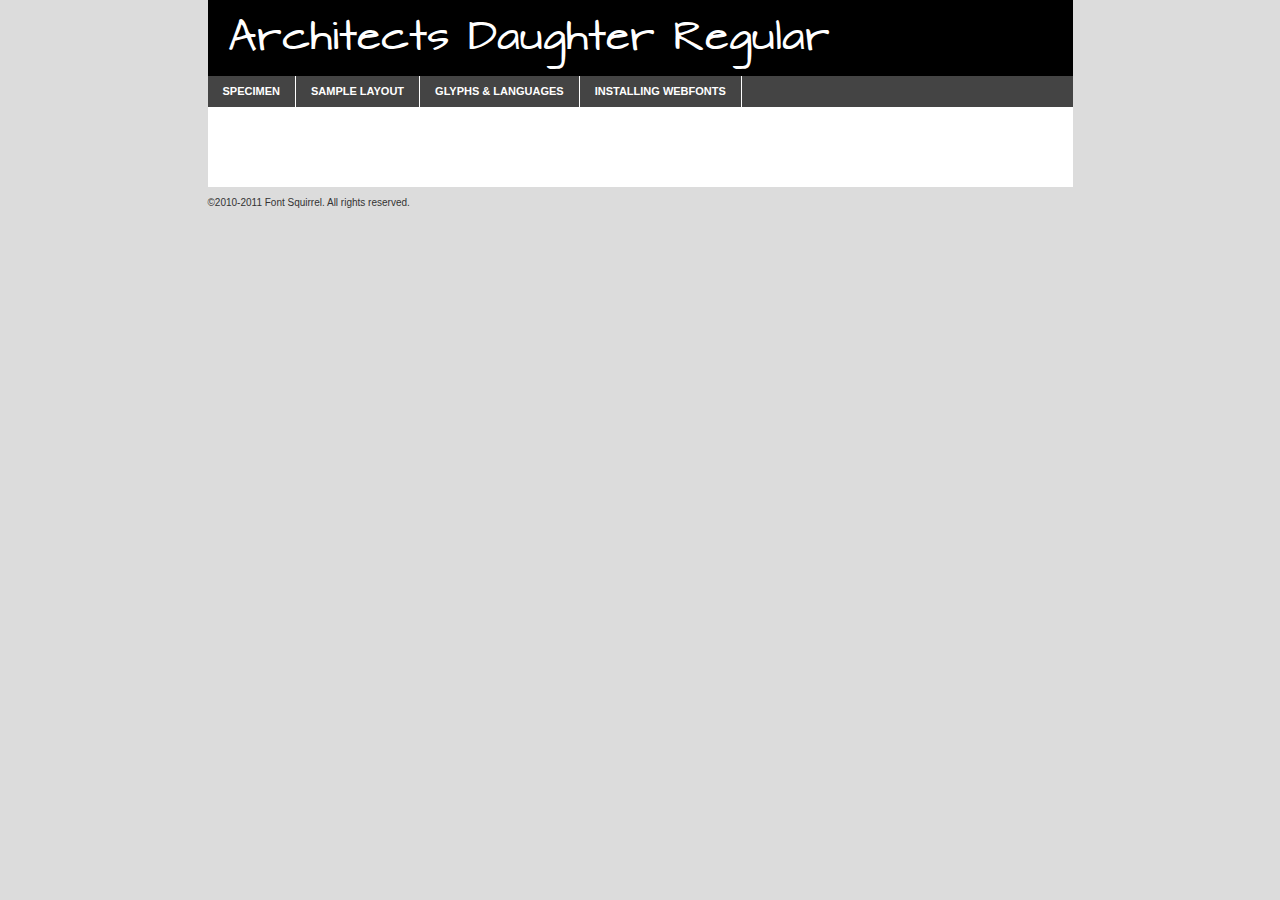
<file: css/fonts/architect/architectsdaughter-demo.html>
<!DOCTYPE html PUBLIC "-//W3C//DTD XHTML 1.0 Transitional//EN"
	"http://www.w3.org/TR/xhtml1/DTD/xhtml1-transitional.dtd">

<html xmlns="http://www.w3.org/1999/xhtml" xml:lang="en" lang="en">
<head>
	<meta http-equiv="Content-Type" content="text/html; charset=utf-8" />
	<script src="http://ajax.googleapis.com/ajax/libs/jquery/1.7.2/jquery.min.js" type="text/javascript" charset="utf-8"></script>
	<script type="text/javascript">
	(function($){$.fn.easyTabs=function(option){var param=jQuery.extend({fadeSpeed:"fast",defaultContent:1,activeClass:'active'},option);$(this).each(function(){var thisId="#"+this.id;if(param.defaultContent==''){param.defaultContent=1;}
	if(typeof param.defaultContent=="number")
	{var defaultTab=$(thisId+" .tabs li:eq("+(param.defaultContent-1)+") a").attr('href').substr(1);}else{var defaultTab=param.defaultContent;}
	$(thisId+" .tabs li a").each(function(){var tabToHide=$(this).attr('href').substr(1);$("#"+tabToHide).addClass('easytabs-tab-content');});hideAll();changeContent(defaultTab);function hideAll(){$(thisId+" .easytabs-tab-content").hide();}
	function changeContent(tabId){hideAll();$(thisId+" .tabs li").removeClass(param.activeClass);$(thisId+" .tabs li a[href=#"+tabId+"]").closest('li').addClass(param.activeClass);if(param.fadeSpeed!="none")
	{$(thisId+" #"+tabId).fadeIn(param.fadeSpeed);}else{$(thisId+" #"+tabId).show();}}
	$(thisId+" .tabs li").click(function(){var tabId=$(this).find('a').attr('href').substr(1);changeContent(tabId);return false;});});}})(jQuery);
	</script>
	<link rel="stylesheet" href="specimen_files/specimen_stylesheet.css" type="text/css" charset="utf-8" />
	<link rel="stylesheet" href="stylesheet.css" type="text/css" charset="utf-8" />

	<style type="text/css">
					body{
				font-family: 'architects_daughterregular';
							}
		</style>

	<title>Architects Daughter Regular Specimen</title>
	
	
	<script type="text/javascript" charset="utf-8">
		$(document).ready(function() {
			$('#container').easyTabs({defaultContent:1});
		});
	</script>
</head>

<body>
<div id="container">
	<div id="header">
		Architects Daughter Regular	</div>
	<ul class="tabs">
		<li><a href="#specimen">Specimen</a></li>
		<li><a href="#layout">Sample Layout</a></li>
				<li><a href="#glyphs">Glyphs &amp; Languages</a></li>
		<li><a href="#installing">Installing Webfonts</a></li>
		
	</ul>
	
	<div id="main_content">

		
			<div id="specimen">
		
				<div class="section">
					<div class="grid12 firstcol">
						<div class="huge">AaBb</div>
					</div>
				</div>
		
				<div class="section">
					<div class="glyph_range">A&#x200B;B&#x200b;C&#x200b;D&#x200b;E&#x200b;F&#x200b;G&#x200b;H&#x200b;I&#x200b;J&#x200b;K&#x200b;L&#x200b;M&#x200b;N&#x200b;O&#x200b;P&#x200b;Q&#x200b;R&#x200b;S&#x200b;T&#x200b;U&#x200b;V&#x200b;W&#x200b;X&#x200b;Y&#x200b;Z&#x200b;a&#x200b;b&#x200b;c&#x200b;d&#x200b;e&#x200b;f&#x200b;g&#x200b;h&#x200b;i&#x200b;j&#x200b;k&#x200b;l&#x200b;m&#x200b;n&#x200b;o&#x200b;p&#x200b;q&#x200b;r&#x200b;s&#x200b;t&#x200b;u&#x200b;v&#x200b;w&#x200b;x&#x200b;y&#x200b;z&#x200b;1&#x200b;2&#x200b;3&#x200b;4&#x200b;5&#x200b;6&#x200b;7&#x200b;8&#x200b;9&#x200b;0&#x200b;&amp;&#x200b;.&#x200b;,&#x200b;?&#x200b;!&#x200b;&#64;&#x200b;(&#x200b;)&#x200b;#&#x200b;$&#x200b;%&#x200b;*&#x200b;+&#x200b;-&#x200b;=&#x200b;:&#x200b;;</div>
				</div>
				<div class="section">
					<div class="grid12 firstcol">
						<table class="sample_table">
							<tr><td>10</td><td class="size10">abcdefghijklmnopqrstuvwxyzABCDEFGHIJKLMNOPQRSTUVWXYZ0123456789abcdefghijklmnopqrstuvwxyzABCDEFGHIJKLMNOPQRSTUVWXYZ0123456789abcdefghijklmnopqrstuvwxyzABCDEFGHIJKLMNOPQRSTUVWXYZ</td></tr>
							<tr><td>11</td><td class="size11">abcdefghijklmnopqrstuvwxyzABCDEFGHIJKLMNOPQRSTUVWXYZ0123456789abcdefghijklmnopqrstuvwxyzABCDEFGHIJKLMNOPQRSTUVWXYZ0123456789abcdefghijklmnopqrstuvwxyzABCDEFGHIJKLMNOPQRSTUVWXYZ</td></tr>
							<tr><td>12</td><td class="size12">abcdefghijklmnopqrstuvwxyzABCDEFGHIJKLMNOPQRSTUVWXYZ0123456789abcdefghijklmnopqrstuvwxyzABCDEFGHIJKLMNOPQRSTUVWXYZ0123456789abcdefghijklmnopqrstuvwxyzABCDEFGHIJKLMNOPQRSTUVWXYZ</td></tr>
							<tr><td>13</td><td class="size13">abcdefghijklmnopqrstuvwxyzABCDEFGHIJKLMNOPQRSTUVWXYZ0123456789abcdefghijklmnopqrstuvwxyzABCDEFGHIJKLMNOPQRSTUVWXYZ0123456789abcdefghijklmnopqrstuvwxyzABCDEFGHIJKLMNOPQRSTUVWXYZ</td></tr>
							<tr><td>14</td><td class="size14">abcdefghijklmnopqrstuvwxyzABCDEFGHIJKLMNOPQRSTUVWXYZ0123456789abcdefghijklmnopqrstuvwxyzABCDEFGHIJKLMNOPQRSTUVWXYZ0123456789abcdefghijklmnopqrstuvwxyzABCDEFGHIJKLMNOPQRSTUVWXYZ</td></tr>
							<tr><td>16</td><td class="size16">abcdefghijklmnopqrstuvwxyzABCDEFGHIJKLMNOPQRSTUVWXYZ0123456789abcdefghijklmnopqrstuvwxyzABCDEFGHIJKLMNOPQRSTUVWXYZ</td></tr>
							<tr><td>18</td><td class="size18">abcdefghijklmnopqrstuvwxyzABCDEFGHIJKLMNOPQRSTUVWXYZ0123456789abcdefghijklmnopqrstuvwxyzABCDEFGHIJKLMNOPQRSTUVWXYZ</td></tr>
							<tr><td>20</td><td class="size20">abcdefghijklmnopqrstuvwxyzABCDEFGHIJKLMNOPQRSTUVWXYZ0123456789abcdefghijklmnopqrstuvwxyzABCDEFGHIJKLMNOPQRSTUVWXYZ</td></tr>
							<tr><td>24</td><td class="size24">abcdefghijklmnopqrstuvwxyzABCDEFGHIJKLMNOPQRSTUVWXYZ0123456789abcdefghijklmnopqrstuvwxyzABCDEFGHIJKLMNOPQRSTUVWXYZ</td></tr>
							<tr><td>30</td><td class="size30">abcdefghijklmnopqrstuvwxyzABCDEFGHIJKLMNOPQRSTUVWXYZ0123456789abcdefghijklmnopqrstuvwxyzABCDEFGHIJKLMNOPQRSTUVWXYZ</td></tr>
							<tr><td>36</td><td class="size36">abcdefghijklmnopqrstuvwxyzABCDEFGHIJKLMNOPQRSTUVWXYZ0123456789abcdefghijklmnopqrstuvwxyzABCDEFGHIJKLMNOPQRSTUVWXYZ</td></tr>
							<tr><td>48</td><td class="size48">abcdefghijklmnopqrstuvwxyzABCDEFGHIJKLMNOPQRSTUVWXYZ0123456789abcdefghijklmnopqrstuvwxyzABCDEFGHIJKLMNOPQRSTUVWXYZ</td></tr>
							<tr><td>60</td><td class="size60">abcdefghijklmnopqrstuvwxyzABCDEFGHIJKLMNOPQRSTUVWXYZ0123456789abcdefghijklmnopqrstuvwxyzABCDEFGHIJKLMNOPQRSTUVWXYZ</td></tr>
							<tr><td>72</td><td class="size72">abcdefghijklmnopqrstuvwxyzABCDEFGHIJKLMNOPQRSTUVWXYZ0123456789abcdefghijklmnopqrstuvwxyzABCDEFGHIJKLMNOPQRSTUVWXYZ</td></tr>
							<tr><td>90</td><td class="size90">abcdefghijklmnopqrstuvwxyzABCDEFGHIJKLMNOPQRSTUVWXYZ0123456789abcdefghijklmnopqrstuvwxyzABCDEFGHIJKLMNOPQRSTUVWXYZ</td></tr>
						</table>
				
					</div>
			
				</div>
		
		
		
								<div class="section" id="bodycomparison">


										<div id="xheight">
				<div class="fontbody">&#x25FC;&#x25FC;&#x25FC;&#x25FC;&#x25FC;&#x25FC;&#x25FC;&#x25FC;&#x25FC;&#x25FC;&#x25FC;&#x25FC;&#x25FC;&#x25FC;&#x25FC;&#x25FC;&#x25FC;&#x25FC;&#x25FC;&#x25FC;&#x25FC;&#x25FC;&#x25FC;&#x25FC;&#x25FC;&#x25FC;&#x25FC;&#x25FC;&#x25FC;&#x25FC;&#x25FC;&#x25FC;&#x25FC;&#x25FC;&#x25FC;&#x25FC;&#x25FC;&#x25FC;&#x25FC;&#x25FC;&#x25FC;&#x25FC;&#x25FC;&#x25FC;&#x25FC;&#x25FC;&#x25FC;&#x25FC;&#x25FC;&#x25FC;&#x25FC;&#x25FC;&#x25FC;&#x25FC;&#x25FC;&#x25FC;&#x25FC;&#x25FC;&#x25FC;&#x25FC;&#x25FC;&#x25FC;&#x25FC;&#x25FC;&#x25FC;&#x25FC;&#x25FC;&#x25FC;&#x25FC;&#x25FC;&#x25FC;&#x25FC;&#x25FC;&#x25FC;&#x25FC;&#x25FC;&#x25FC;&#x25FC;&#x25FC;&#x25FC;&#x25FC;&#x25FC;&#x25FC;&#x25FC;&#x25FC;&#x25FC;&#x25FC;&#x25FC;&#x25FC;&#x25FC;&#x25FC;&#x25FC;&#x25FC;&#x25FC;&#x25FC;&#x25FC;&#x25FC;&#x25FC;&#x25FC;body</div><div class="arialbody">body</div><div class="verdanabody">body</div><div class="georgiabody">body</div></div>
										<div class="fontbody" style="z-index:1">
											body<span>Architects Daughter Regular</span>
										</div>
										<div class="arialbody" style="z-index:1">
											body<span>Arial</span>
										</div>
										<div class="verdanabody" style="z-index:1">
											body<span>Verdana</span>
										</div>
										<div class="georgiabody" style="z-index:1">
											body<span>Georgia</span>
										</div>



								</div>
		
		
				<div class="section psample psample_row1" id="">
					
					<div class="grid2 firstcol">
						<p class="size10"><span>10.</span>Aenean lacinia bibendum nulla sed consectetur. Fusce dapibus, tellus ac cursus commodo, tortor mauris condimentum nibh, ut fermentum massa justo sit amet risus. Nullam id dolor id nibh ultricies vehicula ut id elit. Cum sociis natoque penatibus et magnis dis parturient montes, nascetur ridiculus mus. Nulla vitae elit libero, a pharetra augue.</p>
			
					</div>
					<div class="grid3">
						<p class="size11"><span>11.</span>Aenean lacinia bibendum nulla sed consectetur. Fusce dapibus, tellus ac cursus commodo, tortor mauris condimentum nibh, ut fermentum massa justo sit amet risus. Nullam id dolor id nibh ultricies vehicula ut id elit. Cum sociis natoque penatibus et magnis dis parturient montes, nascetur ridiculus mus. Nulla vitae elit libero, a pharetra augue.</p>
			
					</div>
					<div class="grid3">
						<p class="size12"><span>12.</span>Aenean lacinia bibendum nulla sed consectetur. Fusce dapibus, tellus ac cursus commodo, tortor mauris condimentum nibh, ut fermentum massa justo sit amet risus. Nullam id dolor id nibh ultricies vehicula ut id elit. Cum sociis natoque penatibus et magnis dis parturient montes, nascetur ridiculus mus. Nulla vitae elit libero, a pharetra augue.</p>
			
					</div>
					<div class="grid4">
						<p class="size13"><span>13.</span>Aenean lacinia bibendum nulla sed consectetur. Fusce dapibus, tellus ac cursus commodo, tortor mauris condimentum nibh, ut fermentum massa justo sit amet risus. Nullam id dolor id nibh ultricies vehicula ut id elit. Cum sociis natoque penatibus et magnis dis parturient montes, nascetur ridiculus mus. Nulla vitae elit libero, a pharetra augue.</p>
			
					</div>
					<div class="white_blend"></div>
					
				</div>
				<div class="section psample psample_row2" id="">
					<div class="grid3 firstcol">
						<p class="size14"><span>14.</span>Aenean lacinia bibendum nulla sed consectetur. Fusce dapibus, tellus ac cursus commodo, tortor mauris condimentum nibh, ut fermentum massa justo sit amet risus. Nullam id dolor id nibh ultricies vehicula ut id elit. Cum sociis natoque penatibus et magnis dis parturient montes, nascetur ridiculus mus. Nulla vitae elit libero, a pharetra augue.</p>
			
					</div>
					<div class="grid4">
						<p class="size16"><span>16.</span>Aenean lacinia bibendum nulla sed consectetur. Fusce dapibus, tellus ac cursus commodo, tortor mauris condimentum nibh, ut fermentum massa justo sit amet risus. Nullam id dolor id nibh ultricies vehicula ut id elit. Cum sociis natoque penatibus et magnis dis parturient montes, nascetur ridiculus mus. Nulla vitae elit libero, a pharetra augue.</p>
			
					</div>
					<div class="grid5">
						<p class="size18"><span>18.</span>Aenean lacinia bibendum nulla sed consectetur. Fusce dapibus, tellus ac cursus commodo, tortor mauris condimentum nibh, ut fermentum massa justo sit amet risus. Nullam id dolor id nibh ultricies vehicula ut id elit. Cum sociis natoque penatibus et magnis dis parturient montes, nascetur ridiculus mus. Nulla vitae elit libero, a pharetra augue.</p>
			
					</div>

					<div class="white_blend"></div>

				</div>
				
				<div class="section psample psample_row3" id="">
					<div class="grid5 firstcol">
						<p class="size20"><span>20.</span>Aenean lacinia bibendum nulla sed consectetur. Fusce dapibus, tellus ac cursus commodo, tortor mauris condimentum nibh, ut fermentum massa justo sit amet risus. Nullam id dolor id nibh ultricies vehicula ut id elit. Cum sociis natoque penatibus et magnis dis parturient montes, nascetur ridiculus mus. Nulla vitae elit libero, a pharetra augue.</p>
					</div>
					<div class="grid7">
						<p class="size24"><span>24.</span>Aenean lacinia bibendum nulla sed consectetur. Fusce dapibus, tellus ac cursus commodo, tortor mauris condimentum nibh, ut fermentum massa justo sit amet risus. Nullam id dolor id nibh ultricies vehicula ut id elit. Cum sociis natoque penatibus et magnis dis parturient montes, nascetur ridiculus mus. Nulla vitae elit libero, a pharetra augue.</p>
					</div>
					
					<div class="white_blend"></div>
					
				</div>
				
				<div class="section psample psample_row4" id="">
					<div class="grid12 firstcol">
						<p class="size30"><span>30.</span>Aenean lacinia bibendum nulla sed consectetur. Fusce dapibus, tellus ac cursus commodo, tortor mauris condimentum nibh, ut fermentum massa justo sit amet risus. Nullam id dolor id nibh ultricies vehicula ut id elit. Cum sociis natoque penatibus et magnis dis parturient montes, nascetur ridiculus mus. Nulla vitae elit libero, a pharetra augue.</p>
					</div>
					<div class="white_blend"></div>
					
				</div>
				
				
				
				<div class="section psample psample_row1 fullreverse">
					<div class="grid2 firstcol">
						<p class="size10"><span>10.</span>Aenean lacinia bibendum nulla sed consectetur. Fusce dapibus, tellus ac cursus commodo, tortor mauris condimentum nibh, ut fermentum massa justo sit amet risus. Nullam id dolor id nibh ultricies vehicula ut id elit. Cum sociis natoque penatibus et magnis dis parturient montes, nascetur ridiculus mus. Nulla vitae elit libero, a pharetra augue.</p>
			
					</div>
					<div class="grid3">
						<p class="size11"><span>11.</span>Aenean lacinia bibendum nulla sed consectetur. Fusce dapibus, tellus ac cursus commodo, tortor mauris condimentum nibh, ut fermentum massa justo sit amet risus. Nullam id dolor id nibh ultricies vehicula ut id elit. Cum sociis natoque penatibus et magnis dis parturient montes, nascetur ridiculus mus. Nulla vitae elit libero, a pharetra augue.</p>
			
					</div>
					<div class="grid3">
						<p class="size12"><span>12.</span>Aenean lacinia bibendum nulla sed consectetur. Fusce dapibus, tellus ac cursus commodo, tortor mauris condimentum nibh, ut fermentum massa justo sit amet risus. Nullam id dolor id nibh ultricies vehicula ut id elit. Cum sociis natoque penatibus et magnis dis parturient montes, nascetur ridiculus mus. Nulla vitae elit libero, a pharetra augue.</p>
			
					</div>
					<div class="grid4">
						<p class="size13"><span>13.</span>Aenean lacinia bibendum nulla sed consectetur. Fusce dapibus, tellus ac cursus commodo, tortor mauris condimentum nibh, ut fermentum massa justo sit amet risus. Nullam id dolor id nibh ultricies vehicula ut id elit. Cum sociis natoque penatibus et magnis dis parturient montes, nascetur ridiculus mus. Nulla vitae elit libero, a pharetra augue.</p>
			
					</div>
					<div class="black_blend"></div>
					
				</div>
				
				<div class="section psample psample_row2 fullreverse">
					<div class="grid3 firstcol">
						<p class="size14"><span>14.</span>Aenean lacinia bibendum nulla sed consectetur. Fusce dapibus, tellus ac cursus commodo, tortor mauris condimentum nibh, ut fermentum massa justo sit amet risus. Nullam id dolor id nibh ultricies vehicula ut id elit. Cum sociis natoque penatibus et magnis dis parturient montes, nascetur ridiculus mus. Nulla vitae elit libero, a pharetra augue.</p>
			
					</div>
					<div class="grid4">
						<p class="size16"><span>16.</span>Aenean lacinia bibendum nulla sed consectetur. Fusce dapibus, tellus ac cursus commodo, tortor mauris condimentum nibh, ut fermentum massa justo sit amet risus. Nullam id dolor id nibh ultricies vehicula ut id elit. Cum sociis natoque penatibus et magnis dis parturient montes, nascetur ridiculus mus. Nulla vitae elit libero, a pharetra augue.</p>
			
					</div>
					<div class="grid5">
						<p class="size18"><span>18.</span>Aenean lacinia bibendum nulla sed consectetur. Fusce dapibus, tellus ac cursus commodo, tortor mauris condimentum nibh, ut fermentum massa justo sit amet risus. Nullam id dolor id nibh ultricies vehicula ut id elit. Cum sociis natoque penatibus et magnis dis parturient montes, nascetur ridiculus mus. Nulla vitae elit libero, a pharetra augue.</p>
			
					</div>
					<div class="black_blend"></div>

				</div>
				
				<div class="section psample fullreverse psample_row3" id="">
					<div class="grid5 firstcol">
						<p class="size20"><span>20.</span>Aenean lacinia bibendum nulla sed consectetur. Fusce dapibus, tellus ac cursus commodo, tortor mauris condimentum nibh, ut fermentum massa justo sit amet risus. Nullam id dolor id nibh ultricies vehicula ut id elit. Cum sociis natoque penatibus et magnis dis parturient montes, nascetur ridiculus mus. Nulla vitae elit libero, a pharetra augue.</p>
					</div>
					<div class="grid7">
						<p class="size24"><span>24.</span>Aenean lacinia bibendum nulla sed consectetur. Fusce dapibus, tellus ac cursus commodo, tortor mauris condimentum nibh, ut fermentum massa justo sit amet risus. Nullam id dolor id nibh ultricies vehicula ut id elit. Cum sociis natoque penatibus et magnis dis parturient montes, nascetur ridiculus mus. Nulla vitae elit libero, a pharetra augue.</p>
					</div>
					
					<div class="black_blend"></div>
					
				</div>
				
				<div class="section psample fullreverse psample_row4" id="" style="border-bottom: 20px #000 solid;">
					<div class="grid12 firstcol">
						<p class="size30"><span>30.</span>Aenean lacinia bibendum nulla sed consectetur. Fusce dapibus, tellus ac cursus commodo, tortor mauris condimentum nibh, ut fermentum massa justo sit amet risus. Nullam id dolor id nibh ultricies vehicula ut id elit. Cum sociis natoque penatibus et magnis dis parturient montes, nascetur ridiculus mus. Nulla vitae elit libero, a pharetra augue.</p>
					</div>
					<div class="black_blend"></div>
					
				</div>
				
				
				
				
			</div>
			
			<div id="layout">
				
				<div class="section">
					
					<div class="grid12 firstcol">
						<h1>Lorem Ipsum Dolor</h1>
						<h2>Etiam porta sem malesuada magna mollis euismod</h2>
						
						<p class="byline">By <a href="#link">Aenean Lacinia</a></p>
					</div>
				</div>
				<div class="section">
					<div class="grid8 firstcol">
						<p class="large">Donec sed odio dui. Morbi leo risus, porta ac consectetur ac, vestibulum at eros. Fusce dapibus, tellus ac cursus commodo, tortor mauris condimentum nibh, ut fermentum massa justo sit amet risus. </p>

						
						<h3>Pellentesque ornare sem</h3>

						<p>Maecenas sed diam eget risus varius blandit sit amet non magna. Maecenas faucibus mollis interdum. Donec ullamcorper nulla non metus auctor fringilla. Nullam id dolor id nibh ultricies vehicula ut id elit. Nullam id dolor id nibh ultricies vehicula ut id elit. </p>

						<p>Aenean eu leo quam. Pellentesque ornare sem lacinia quam venenatis vestibulum. Lorem ipsum dolor sit amet, consectetur adipiscing elit. Cum sociis natoque penatibus et magnis dis parturient montes, nascetur ridiculus mus. </p>

						<p>Nulla vitae elit libero, a pharetra augue. Praesent commodo cursus magna, vel scelerisque nisl consectetur et. Aenean lacinia bibendum nulla sed consectetur. </p>

						<p>Nullam quis risus eget urna mollis ornare vel eu leo. Nullam quis risus eget urna mollis ornare vel eu leo. Maecenas sed diam eget risus varius blandit sit amet non magna. Donec ullamcorper nulla non metus auctor fringilla. </p>

						<h3>Cras mattis consectetur</h3>

						<p>Aenean eu leo quam. Pellentesque ornare sem lacinia quam venenatis vestibulum. Aenean lacinia bibendum nulla sed consectetur. Integer posuere erat a ante venenatis dapibus posuere velit aliquet. Cras mattis consectetur purus sit amet fermentum. </p>

						<p>Nullam id dolor id nibh ultricies vehicula ut id elit. Nullam quis risus eget urna mollis ornare vel eu leo. Cras mattis consectetur purus sit amet fermentum.</p>
					</div>
					
					<div class="grid4 sidebar">
						
						<div class="box reverse">
							<p class="last">Nullam quis risus eget urna mollis ornare vel eu leo. Donec ullamcorper nulla non metus auctor fringilla. Cras mattis consectetur purus sit amet fermentum. Sed posuere consectetur est at lobortis. Lorem ipsum dolor sit amet, consectetur adipiscing elit. </p>
						</div>
						
						<p class="caption">Maecenas sed diam eget risus varius.</p>

						<p>Vestibulum id ligula porta felis euismod semper. Integer posuere erat a ante venenatis dapibus posuere velit aliquet. Vestibulum id ligula porta felis euismod semper. Sed posuere consectetur est at lobortis. Maecenas sed diam eget risus varius blandit sit amet non magna. Fusce dapibus, tellus ac cursus commodo, tortor mauris condimentum nibh, ut fermentum massa justo sit amet risus. </p>

					

						<p>Duis mollis, est non commodo luctus, nisi erat porttitor ligula, eget lacinia odio sem nec elit. Aenean lacinia bibendum nulla sed consectetur. Vivamus sagittis lacus vel augue laoreet rutrum faucibus dolor auctor. Aenean lacinia bibendum nulla sed consectetur. Nullam quis risus eget urna mollis ornare vel eu leo. </p>

						<p>Praesent commodo cursus magna, vel scelerisque nisl consectetur et. Donec ullamcorper nulla non metus auctor fringilla. Maecenas faucibus mollis interdum. Fusce dapibus, tellus ac cursus commodo, tortor mauris condimentum nibh, ut fermentum massa justo sit amet risus. </p>

					</div>
				</div>
				
			</div>


			



		<div id="glyphs">
			<div class="section">
				<div class="grid12 firstcol">
			
				<h1>Language Support</h1>
				<p>The subset of Architects Daughter Regular in this kit supports the following languages:<br />
			
					Albanian, Basque, Breton, Chamorro, Danish, Dutch, English, Faroese, Finnish, French, Frisian, Galician, German, Icelandic, Italian, Malagasy, Norwegian, Portuguese, Spanish, Alsatian, Aragonese, Arapaho, Arrernte, Asturian, Aymara, Bislama, Cebuano, Corsican, Fijian, French_creole, Genoese, Gilbertese, Greenlandic, Haitian_creole, Hiligaynon, Hmong, Hopi, Ibanag, Iloko_ilokano, Indonesian, Interglossa_glosa, Interlingua, Irish_gaelic, Jerriais, Lojban, Lombard, Luxembourgeois, Manx, Mohawk, Norfolk_pitcairnese, Occitan, Oromo, Pangasinan, Papiamento, Piedmontese, Potawatomi, Rhaeto-romance, Romansh, Rotokas, Sami_lule, Samoan, Sardinian, Scots_gaelic, Seychelles_creole, Shona, Sicilian, Somali, Southern_ndebele, Swahili, Swati_swazi, Tagalog_filipino_pilipino, Tetum, Tok_pisin, Uyghur_latinized, Volapuk, Walloon, Warlpiri, Xhosa, Yapese, Zulu, Latinbasic, Demo				</p>
				<h1>Glyph Chart</h1>
				<p>The subset of Architects Daughter Regular in this kit includes all the glyphs listed below. Unicode entities are included above each glyph to help you insert individual characters into your layout.</p>
				<div id="glyph_chart">
			
																				 <div><p>&amp;#13;</p>&#13;</div>
																				 <div><p>&amp;#32;</p>&#32;</div>
																				 <div><p>&amp;#33;</p>&#33;</div>
																				 <div><p>&amp;#34;</p>&#34;</div>
																				 <div><p>&amp;#35;</p>&#35;</div>
																				 <div><p>&amp;#36;</p>&#36;</div>
																				 <div><p>&amp;#38;</p>&#38;</div>
																				 <div><p>&amp;#39;</p>&#39;</div>
																				 <div><p>&amp;#40;</p>&#40;</div>
																				 <div><p>&amp;#41;</p>&#41;</div>
																				 <div><p>&amp;#42;</p>&#42;</div>
																				 <div><p>&amp;#43;</p>&#43;</div>
																				 <div><p>&amp;#44;</p>&#44;</div>
																				 <div><p>&amp;#45;</p>&#45;</div>
																				 <div><p>&amp;#46;</p>&#46;</div>
																				 <div><p>&amp;#47;</p>&#47;</div>
																				 <div><p>&amp;#48;</p>&#48;</div>
																				 <div><p>&amp;#49;</p>&#49;</div>
																				 <div><p>&amp;#50;</p>&#50;</div>
																				 <div><p>&amp;#51;</p>&#51;</div>
																				 <div><p>&amp;#52;</p>&#52;</div>
																				 <div><p>&amp;#53;</p>&#53;</div>
																				 <div><p>&amp;#54;</p>&#54;</div>
																				 <div><p>&amp;#55;</p>&#55;</div>
																				 <div><p>&amp;#56;</p>&#56;</div>
																				 <div><p>&amp;#57;</p>&#57;</div>
																				 <div><p>&amp;#58;</p>&#58;</div>
																				 <div><p>&amp;#59;</p>&#59;</div>
																				 <div><p>&amp;#60;</p>&#60;</div>
																				 <div><p>&amp;#61;</p>&#61;</div>
																				 <div><p>&amp;#62;</p>&#62;</div>
																				 <div><p>&amp;#63;</p>&#63;</div>
																				 <div><p>&amp;#64;</p>&#64;</div>
																				 <div><p>&amp;#65;</p>&#65;</div>
																				 <div><p>&amp;#66;</p>&#66;</div>
																				 <div><p>&amp;#67;</p>&#67;</div>
																				 <div><p>&amp;#68;</p>&#68;</div>
																				 <div><p>&amp;#69;</p>&#69;</div>
																				 <div><p>&amp;#70;</p>&#70;</div>
																				 <div><p>&amp;#71;</p>&#71;</div>
																				 <div><p>&amp;#72;</p>&#72;</div>
																				 <div><p>&amp;#73;</p>&#73;</div>
																				 <div><p>&amp;#74;</p>&#74;</div>
																				 <div><p>&amp;#75;</p>&#75;</div>
																				 <div><p>&amp;#76;</p>&#76;</div>
																				 <div><p>&amp;#77;</p>&#77;</div>
																				 <div><p>&amp;#78;</p>&#78;</div>
																				 <div><p>&amp;#79;</p>&#79;</div>
																				 <div><p>&amp;#80;</p>&#80;</div>
																				 <div><p>&amp;#81;</p>&#81;</div>
																				 <div><p>&amp;#82;</p>&#82;</div>
																				 <div><p>&amp;#83;</p>&#83;</div>
																				 <div><p>&amp;#84;</p>&#84;</div>
																				 <div><p>&amp;#85;</p>&#85;</div>
																				 <div><p>&amp;#86;</p>&#86;</div>
																				 <div><p>&amp;#87;</p>&#87;</div>
																				 <div><p>&amp;#88;</p>&#88;</div>
																				 <div><p>&amp;#89;</p>&#89;</div>
																				 <div><p>&amp;#90;</p>&#90;</div>
																				 <div><p>&amp;#91;</p>&#91;</div>
																				 <div><p>&amp;#92;</p>&#92;</div>
																				 <div><p>&amp;#93;</p>&#93;</div>
																				 <div><p>&amp;#94;</p>&#94;</div>
																				 <div><p>&amp;#95;</p>&#95;</div>
																				 <div><p>&amp;#96;</p>&#96;</div>
																				 <div><p>&amp;#97;</p>&#97;</div>
																				 <div><p>&amp;#98;</p>&#98;</div>
																				 <div><p>&amp;#99;</p>&#99;</div>
																				 <div><p>&amp;#100;</p>&#100;</div>
																				 <div><p>&amp;#101;</p>&#101;</div>
																				 <div><p>&amp;#102;</p>&#102;</div>
																				 <div><p>&amp;#103;</p>&#103;</div>
																				 <div><p>&amp;#104;</p>&#104;</div>
																				 <div><p>&amp;#105;</p>&#105;</div>
																				 <div><p>&amp;#106;</p>&#106;</div>
																				 <div><p>&amp;#107;</p>&#107;</div>
																				 <div><p>&amp;#108;</p>&#108;</div>
																				 <div><p>&amp;#109;</p>&#109;</div>
																				 <div><p>&amp;#110;</p>&#110;</div>
																				 <div><p>&amp;#111;</p>&#111;</div>
																				 <div><p>&amp;#112;</p>&#112;</div>
																				 <div><p>&amp;#113;</p>&#113;</div>
																				 <div><p>&amp;#114;</p>&#114;</div>
																				 <div><p>&amp;#115;</p>&#115;</div>
																				 <div><p>&amp;#116;</p>&#116;</div>
																				 <div><p>&amp;#117;</p>&#117;</div>
																				 <div><p>&amp;#118;</p>&#118;</div>
																				 <div><p>&amp;#119;</p>&#119;</div>
																				 <div><p>&amp;#120;</p>&#120;</div>
																				 <div><p>&amp;#121;</p>&#121;</div>
																				 <div><p>&amp;#122;</p>&#122;</div>
																				 <div><p>&amp;#123;</p>&#123;</div>
																				 <div><p>&amp;#124;</p>&#124;</div>
																				 <div><p>&amp;#125;</p>&#125;</div>
																				 <div><p>&amp;#126;</p>&#126;</div>
																				 <div><p>&amp;#131;</p>&#131;</div>
																				 <div><p>&amp;#160;</p>&#160;</div>
																				 <div><p>&amp;#161;</p>&#161;</div>
																				 <div><p>&amp;#162;</p>&#162;</div>
																				 <div><p>&amp;#163;</p>&#163;</div>
																				 <div><p>&amp;#164;</p>&#164;</div>
																				 <div><p>&amp;#165;</p>&#165;</div>
																				 <div><p>&amp;#166;</p>&#166;</div>
																				 <div><p>&amp;#167;</p>&#167;</div>
																				 <div><p>&amp;#168;</p>&#168;</div>
																				 <div><p>&amp;#169;</p>&#169;</div>
																				 <div><p>&amp;#170;</p>&#170;</div>
																				 <div><p>&amp;#171;</p>&#171;</div>
																				 <div><p>&amp;#172;</p>&#172;</div>
																				 <div><p>&amp;#173;</p>&#173;</div>
																				 <div><p>&amp;#174;</p>&#174;</div>
																				 <div><p>&amp;#175;</p>&#175;</div>
																				 <div><p>&amp;#176;</p>&#176;</div>
																				 <div><p>&amp;#177;</p>&#177;</div>
																				 <div><p>&amp;#178;</p>&#178;</div>
																				 <div><p>&amp;#179;</p>&#179;</div>
																				 <div><p>&amp;#180;</p>&#180;</div>
																				 <div><p>&amp;#181;</p>&#181;</div>
																				 <div><p>&amp;#182;</p>&#182;</div>
																				 <div><p>&amp;#183;</p>&#183;</div>
																				 <div><p>&amp;#184;</p>&#184;</div>
																				 <div><p>&amp;#185;</p>&#185;</div>
																				 <div><p>&amp;#186;</p>&#186;</div>
																				 <div><p>&amp;#187;</p>&#187;</div>
																				 <div><p>&amp;#188;</p>&#188;</div>
																				 <div><p>&amp;#189;</p>&#189;</div>
																				 <div><p>&amp;#190;</p>&#190;</div>
																				 <div><p>&amp;#191;</p>&#191;</div>
																				 <div><p>&amp;#192;</p>&#192;</div>
																				 <div><p>&amp;#193;</p>&#193;</div>
																				 <div><p>&amp;#194;</p>&#194;</div>
																				 <div><p>&amp;#195;</p>&#195;</div>
																				 <div><p>&amp;#196;</p>&#196;</div>
																				 <div><p>&amp;#197;</p>&#197;</div>
																				 <div><p>&amp;#198;</p>&#198;</div>
																				 <div><p>&amp;#199;</p>&#199;</div>
																				 <div><p>&amp;#200;</p>&#200;</div>
																				 <div><p>&amp;#201;</p>&#201;</div>
																				 <div><p>&amp;#202;</p>&#202;</div>
																				 <div><p>&amp;#203;</p>&#203;</div>
																				 <div><p>&amp;#204;</p>&#204;</div>
																				 <div><p>&amp;#205;</p>&#205;</div>
																				 <div><p>&amp;#206;</p>&#206;</div>
																				 <div><p>&amp;#207;</p>&#207;</div>
																				 <div><p>&amp;#208;</p>&#208;</div>
																				 <div><p>&amp;#209;</p>&#209;</div>
																				 <div><p>&amp;#210;</p>&#210;</div>
																				 <div><p>&amp;#211;</p>&#211;</div>
																				 <div><p>&amp;#212;</p>&#212;</div>
																				 <div><p>&amp;#213;</p>&#213;</div>
																				 <div><p>&amp;#214;</p>&#214;</div>
																				 <div><p>&amp;#215;</p>&#215;</div>
																				 <div><p>&amp;#216;</p>&#216;</div>
																				 <div><p>&amp;#217;</p>&#217;</div>
																				 <div><p>&amp;#218;</p>&#218;</div>
																				 <div><p>&amp;#219;</p>&#219;</div>
																				 <div><p>&amp;#220;</p>&#220;</div>
																				 <div><p>&amp;#221;</p>&#221;</div>
																				 <div><p>&amp;#222;</p>&#222;</div>
																				 <div><p>&amp;#223;</p>&#223;</div>
																				 <div><p>&amp;#224;</p>&#224;</div>
																				 <div><p>&amp;#225;</p>&#225;</div>
																				 <div><p>&amp;#226;</p>&#226;</div>
																				 <div><p>&amp;#227;</p>&#227;</div>
																				 <div><p>&amp;#228;</p>&#228;</div>
																				 <div><p>&amp;#229;</p>&#229;</div>
																				 <div><p>&amp;#230;</p>&#230;</div>
																				 <div><p>&amp;#231;</p>&#231;</div>
																				 <div><p>&amp;#232;</p>&#232;</div>
																				 <div><p>&amp;#233;</p>&#233;</div>
																				 <div><p>&amp;#234;</p>&#234;</div>
																				 <div><p>&amp;#235;</p>&#235;</div>
																				 <div><p>&amp;#236;</p>&#236;</div>
																				 <div><p>&amp;#237;</p>&#237;</div>
																				 <div><p>&amp;#238;</p>&#238;</div>
																				 <div><p>&amp;#239;</p>&#239;</div>
																				 <div><p>&amp;#240;</p>&#240;</div>
																				 <div><p>&amp;#241;</p>&#241;</div>
																				 <div><p>&amp;#242;</p>&#242;</div>
																				 <div><p>&amp;#243;</p>&#243;</div>
																				 <div><p>&amp;#244;</p>&#244;</div>
																				 <div><p>&amp;#245;</p>&#245;</div>
																				 <div><p>&amp;#246;</p>&#246;</div>
																				 <div><p>&amp;#247;</p>&#247;</div>
																				 <div><p>&amp;#248;</p>&#248;</div>
																				 <div><p>&amp;#249;</p>&#249;</div>
																				 <div><p>&amp;#250;</p>&#250;</div>
																				 <div><p>&amp;#251;</p>&#251;</div>
																				 <div><p>&amp;#252;</p>&#252;</div>
																				 <div><p>&amp;#253;</p>&#253;</div>
																				 <div><p>&amp;#254;</p>&#254;</div>
																				 <div><p>&amp;#255;</p>&#255;</div>
																				 <div><p>&amp;#338;</p>&#338;</div>
																				 <div><p>&amp;#339;</p>&#339;</div>
																				 <div><p>&amp;#376;</p>&#376;</div>
																				 <div><p>&amp;#710;</p>&#710;</div>
																				 <div><p>&amp;#732;</p>&#732;</div>
																				 <div><p>&amp;#8192;</p>&#8192;</div>
																				 <div><p>&amp;#8193;</p>&#8193;</div>
																				 <div><p>&amp;#8194;</p>&#8194;</div>
																				 <div><p>&amp;#8195;</p>&#8195;</div>
																				 <div><p>&amp;#8196;</p>&#8196;</div>
																				 <div><p>&amp;#8197;</p>&#8197;</div>
																				 <div><p>&amp;#8198;</p>&#8198;</div>
																				 <div><p>&amp;#8199;</p>&#8199;</div>
																				 <div><p>&amp;#8200;</p>&#8200;</div>
																				 <div><p>&amp;#8201;</p>&#8201;</div>
																				 <div><p>&amp;#8202;</p>&#8202;</div>
																				 <div><p>&amp;#8208;</p>&#8208;</div>
																				 <div><p>&amp;#8209;</p>&#8209;</div>
																				 <div><p>&amp;#8210;</p>&#8210;</div>
																				 <div><p>&amp;#8211;</p>&#8211;</div>
																				 <div><p>&amp;#8212;</p>&#8212;</div>
																				 <div><p>&amp;#8216;</p>&#8216;</div>
																				 <div><p>&amp;#8217;</p>&#8217;</div>
																				 <div><p>&amp;#8218;</p>&#8218;</div>
																				 <div><p>&amp;#8220;</p>&#8220;</div>
																				 <div><p>&amp;#8221;</p>&#8221;</div>
																				 <div><p>&amp;#8222;</p>&#8222;</div>
																				 <div><p>&amp;#8226;</p>&#8226;</div>
																				 <div><p>&amp;#8230;</p>&#8230;</div>
																				 <div><p>&amp;#8239;</p>&#8239;</div>
																				 <div><p>&amp;#8249;</p>&#8249;</div>
																				 <div><p>&amp;#8250;</p>&#8250;</div>
																				 <div><p>&amp;#8287;</p>&#8287;</div>
																				 <div><p>&amp;#8364;</p>&#8364;</div>
																				 <div><p>&amp;#8482;</p>&#8482;</div>
																				 <div><p>&amp;#9724;</p>&#9724;</div>
																				 <div><p>&amp;#64257;</p>&#64257;</div>
																				 <div><p>&amp;#64258;</p>&#64258;</div>
																																						</div>	
				</div>
		
		
			</div>
		</div>
		
		
		<div id="specs">
			
		</div>
	
		<div id="installing">
			<div class="section">
				<div class="grid7 firstcol">
					<h1>Installing Webfonts</h1>
					
					<p>Webfonts are supported by all major browser platforms but not all in the same way. There are currently four different font formats that must be included in order to target all browsers. This includes TTF, WOFF, EOT and SVG.</p>
					
					<h2>1. Upload your webfonts</h2>
					<p>You must upload your webfont kit to your website. They should be in or near the same directory as your CSS files.</p>
					
					<h2>2. Include the webfont stylesheet</h2>
					<p>A special CSS @font-face declaration helps the various browsers select the appropriate font it needs without causing you a bunch of headaches. Learn more about this syntax by reading the <a href="https://www.fontspring.com/blog/further-hardening-of-the-bulletproof-syntax">Fontspring blog post</a> about it. The code for it is as follows:</p>


<code>
@font-face{ 
	font-family: 'MyWebFont';
	src: url('WebFont.eot');
	src: url('WebFont.eot?#iefix') format('embedded-opentype'),
	     url('WebFont.woff') format('woff'),
	     url('WebFont.ttf') format('truetype'),
	     url('WebFont.svg#webfont') format('svg');
}
</code>

	<p>We've already gone ahead and generated the code for you. All you have to do is link to the stylesheet in your HTML, like this:</p>
	<code>&lt;link rel=&quot;stylesheet&quot; href=&quot;stylesheet.css&quot; type=&quot;text/css&quot; charset=&quot;utf-8&quot; /&gt;</code>

					<h2>3. Modify your own stylesheet</h2>
					<p>To take advantage of your new fonts, you must tell your stylesheet to use them. Look at the original @font-face declaration above and find the property called "font-family." The name linked there will be what you use to reference the font. Prepend that webfont name to the font stack in the "font-family" property, inside the selector you want to change. For example:</p>
<code>p { font-family: 'WebFont', Arial, sans-serif; }</code>

<h2>4. Test</h2>
<p>Getting webfonts to work cross-browser <em>can</em> be tricky. Use the information in the sidebar to help you if you find that fonts aren't loading in a particular browser.</p>
				</div>
				
				<div class="grid5 sidebar">
					<div class="box">
						<h2>Troubleshooting<br />Font-Face Problems</h2>
						<p>Having trouble getting your webfonts to load in your new website? Here are some tips to sort out what might be the problem.</p>

						<h3>Fonts not showing in any browser</h3>

						<p>This sounds like you need to work on the plumbing. You either did not upload the fonts to the correct directory, or you did not link the fonts properly in the CSS. If you've confirmed that all this is correct and you still have a problem, take a look at your .htaccess file and see if requests are getting intercepted.</p>

						<h3>Fonts not loading in iPhone or iPad</h3>

						<p>The most common problem here is that you are serving the fonts from an IIS server. IIS refuses to serve files that have unknown MIME types. If that is the case, you must set the MIME type for SVG to "image/svg+xml" in the server settings. Follow these instructions from Microsoft if you need help.</p>

						<h3>Fonts not loading in Firefox</h3>

						<p>The primary reason for this failure? You are still using a version Firefox older than 3.5. So upgrade already! If that isn't it, then you are very likely serving fonts from a different domain. Firefox requires that all font assets be served from the same domain. Lastly it is possible that you need to add WOFF to your list of MIME types (if you are serving via IIS.)</p>

						<h3>Fonts not loading in IE</h3>

						<p>Are you looking at Internet Explorer on an actual Windows machine or are you cheating by using a service like Adobe BrowserLab? Many of these screenshot services do not render @font-face for IE. Best to test it on a real machine.</p>

						<h3>Fonts not loading in IE9</h3>

						<p>IE9, like Firefox, requires that fonts be served from the same domain as the website. Make sure that is the case.</p>
					</div>
				</div>
			</div>
			
		</div>
	
	</div>
	<div id="footer">
		<p>&copy;2010-2011 Font Squirrel. All rights reserved.</p>
	</div>
</div>
</body>
</html>
</file>
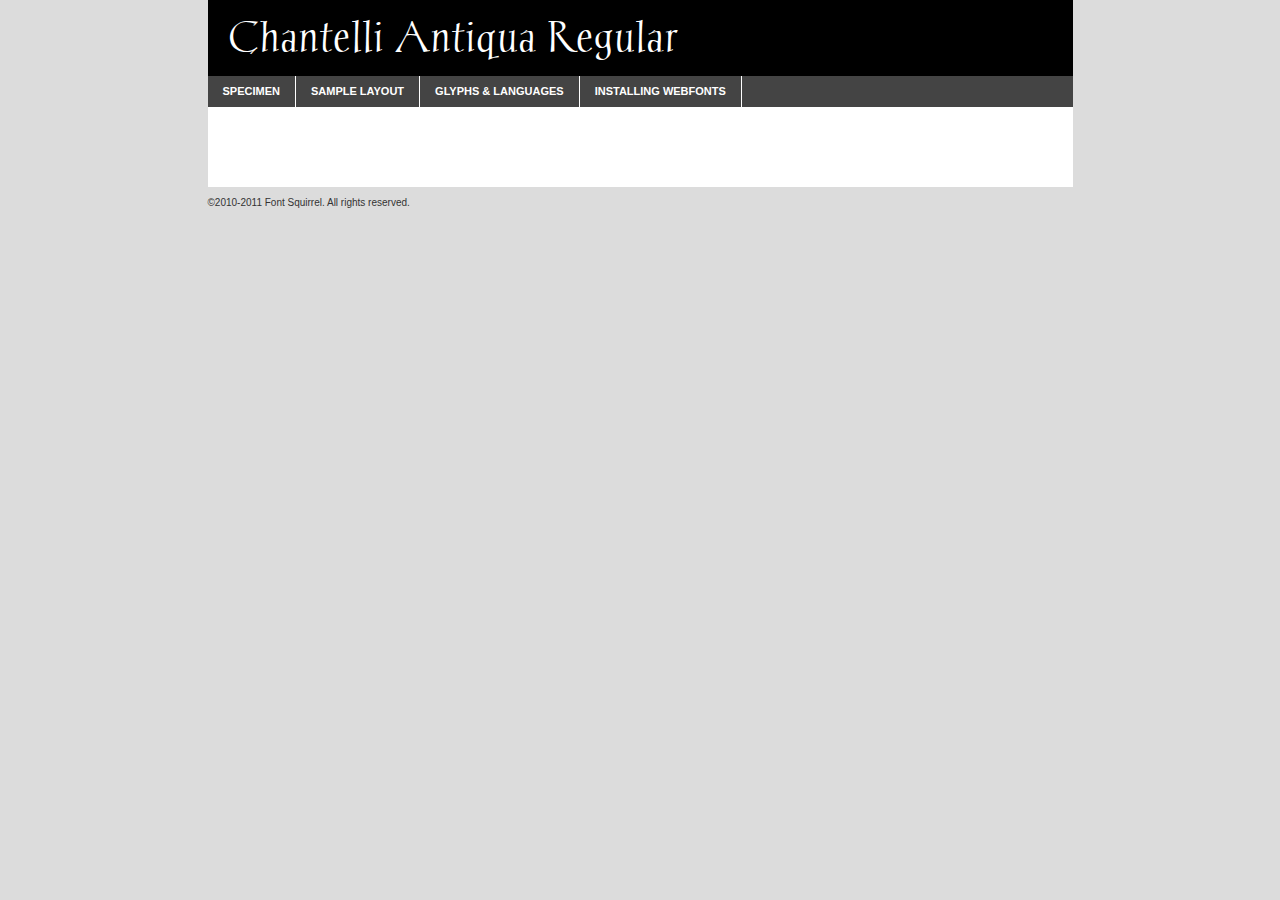
<file: css/fonts/Chantelli-Antiqua/chantelli_antiqua-demo.html>
<!DOCTYPE html PUBLIC "-//W3C//DTD XHTML 1.0 Transitional//EN"
	"http://www.w3.org/TR/xhtml1/DTD/xhtml1-transitional.dtd">

<html xmlns="http://www.w3.org/1999/xhtml" xml:lang="en" lang="en">
<head>
	<meta http-equiv="Content-Type" content="text/html; charset=utf-8" />
	<script src="http://ajax.googleapis.com/ajax/libs/jquery/1.7.2/jquery.min.js" type="text/javascript" charset="utf-8"></script>
	<script type="text/javascript">
	(function($){$.fn.easyTabs=function(option){var param=jQuery.extend({fadeSpeed:"fast",defaultContent:1,activeClass:'active'},option);$(this).each(function(){var thisId="#"+this.id;if(param.defaultContent==''){param.defaultContent=1;}
	if(typeof param.defaultContent=="number")
	{var defaultTab=$(thisId+" .tabs li:eq("+(param.defaultContent-1)+") a").attr('href').substr(1);}else{var defaultTab=param.defaultContent;}
	$(thisId+" .tabs li a").each(function(){var tabToHide=$(this).attr('href').substr(1);$("#"+tabToHide).addClass('easytabs-tab-content');});hideAll();changeContent(defaultTab);function hideAll(){$(thisId+" .easytabs-tab-content").hide();}
	function changeContent(tabId){hideAll();$(thisId+" .tabs li").removeClass(param.activeClass);$(thisId+" .tabs li a[href=#"+tabId+"]").closest('li').addClass(param.activeClass);if(param.fadeSpeed!="none")
	{$(thisId+" #"+tabId).fadeIn(param.fadeSpeed);}else{$(thisId+" #"+tabId).show();}}
	$(thisId+" .tabs li").click(function(){var tabId=$(this).find('a').attr('href').substr(1);changeContent(tabId);return false;});});}})(jQuery);
	</script>
	<link rel="stylesheet" href="specimen_files/specimen_stylesheet.css" type="text/css" charset="utf-8" />
	<link rel="stylesheet" href="stylesheet.css" type="text/css" charset="utf-8" />

	<style type="text/css">
					body{
				font-family: 'chantelli_antiquaregular';
							}
		</style>

	<title>Chantelli Antiqua Regular Specimen</title>
	
	
	<script type="text/javascript" charset="utf-8">
		$(document).ready(function() {
			$('#container').easyTabs({defaultContent:1});
		});
	</script>
</head>

<body>
<div id="container">
	<div id="header">
		Chantelli Antiqua Regular	</div>
	<ul class="tabs">
		<li><a href="#specimen">Specimen</a></li>
		<li><a href="#layout">Sample Layout</a></li>
				<li><a href="#glyphs">Glyphs &amp; Languages</a></li>
		<li><a href="#installing">Installing Webfonts</a></li>
		
	</ul>
	
	<div id="main_content">

		
			<div id="specimen">
		
				<div class="section">
					<div class="grid12 firstcol">
						<div class="huge">AaBb</div>
					</div>
				</div>
		
				<div class="section">
					<div class="glyph_range">A&#x200B;B&#x200b;C&#x200b;D&#x200b;E&#x200b;F&#x200b;G&#x200b;H&#x200b;I&#x200b;J&#x200b;K&#x200b;L&#x200b;M&#x200b;N&#x200b;O&#x200b;P&#x200b;Q&#x200b;R&#x200b;S&#x200b;T&#x200b;U&#x200b;V&#x200b;W&#x200b;X&#x200b;Y&#x200b;Z&#x200b;a&#x200b;b&#x200b;c&#x200b;d&#x200b;e&#x200b;f&#x200b;g&#x200b;h&#x200b;i&#x200b;j&#x200b;k&#x200b;l&#x200b;m&#x200b;n&#x200b;o&#x200b;p&#x200b;q&#x200b;r&#x200b;s&#x200b;t&#x200b;u&#x200b;v&#x200b;w&#x200b;x&#x200b;y&#x200b;z&#x200b;1&#x200b;2&#x200b;3&#x200b;4&#x200b;5&#x200b;6&#x200b;7&#x200b;8&#x200b;9&#x200b;0&#x200b;&amp;&#x200b;.&#x200b;,&#x200b;?&#x200b;!&#x200b;&#64;&#x200b;(&#x200b;)&#x200b;#&#x200b;$&#x200b;%&#x200b;*&#x200b;+&#x200b;-&#x200b;=&#x200b;:&#x200b;;</div>
				</div>
				<div class="section">
					<div class="grid12 firstcol">
						<table class="sample_table">
							<tr><td>10</td><td class="size10">abcdefghijklmnopqrstuvwxyzABCDEFGHIJKLMNOPQRSTUVWXYZ0123456789abcdefghijklmnopqrstuvwxyzABCDEFGHIJKLMNOPQRSTUVWXYZ0123456789abcdefghijklmnopqrstuvwxyzABCDEFGHIJKLMNOPQRSTUVWXYZ</td></tr>
							<tr><td>11</td><td class="size11">abcdefghijklmnopqrstuvwxyzABCDEFGHIJKLMNOPQRSTUVWXYZ0123456789abcdefghijklmnopqrstuvwxyzABCDEFGHIJKLMNOPQRSTUVWXYZ0123456789abcdefghijklmnopqrstuvwxyzABCDEFGHIJKLMNOPQRSTUVWXYZ</td></tr>
							<tr><td>12</td><td class="size12">abcdefghijklmnopqrstuvwxyzABCDEFGHIJKLMNOPQRSTUVWXYZ0123456789abcdefghijklmnopqrstuvwxyzABCDEFGHIJKLMNOPQRSTUVWXYZ0123456789abcdefghijklmnopqrstuvwxyzABCDEFGHIJKLMNOPQRSTUVWXYZ</td></tr>
							<tr><td>13</td><td class="size13">abcdefghijklmnopqrstuvwxyzABCDEFGHIJKLMNOPQRSTUVWXYZ0123456789abcdefghijklmnopqrstuvwxyzABCDEFGHIJKLMNOPQRSTUVWXYZ0123456789abcdefghijklmnopqrstuvwxyzABCDEFGHIJKLMNOPQRSTUVWXYZ</td></tr>
							<tr><td>14</td><td class="size14">abcdefghijklmnopqrstuvwxyzABCDEFGHIJKLMNOPQRSTUVWXYZ0123456789abcdefghijklmnopqrstuvwxyzABCDEFGHIJKLMNOPQRSTUVWXYZ0123456789abcdefghijklmnopqrstuvwxyzABCDEFGHIJKLMNOPQRSTUVWXYZ</td></tr>
							<tr><td>16</td><td class="size16">abcdefghijklmnopqrstuvwxyzABCDEFGHIJKLMNOPQRSTUVWXYZ0123456789abcdefghijklmnopqrstuvwxyzABCDEFGHIJKLMNOPQRSTUVWXYZ</td></tr>
							<tr><td>18</td><td class="size18">abcdefghijklmnopqrstuvwxyzABCDEFGHIJKLMNOPQRSTUVWXYZ0123456789abcdefghijklmnopqrstuvwxyzABCDEFGHIJKLMNOPQRSTUVWXYZ</td></tr>
							<tr><td>20</td><td class="size20">abcdefghijklmnopqrstuvwxyzABCDEFGHIJKLMNOPQRSTUVWXYZ0123456789abcdefghijklmnopqrstuvwxyzABCDEFGHIJKLMNOPQRSTUVWXYZ</td></tr>
							<tr><td>24</td><td class="size24">abcdefghijklmnopqrstuvwxyzABCDEFGHIJKLMNOPQRSTUVWXYZ0123456789abcdefghijklmnopqrstuvwxyzABCDEFGHIJKLMNOPQRSTUVWXYZ</td></tr>
							<tr><td>30</td><td class="size30">abcdefghijklmnopqrstuvwxyzABCDEFGHIJKLMNOPQRSTUVWXYZ0123456789abcdefghijklmnopqrstuvwxyzABCDEFGHIJKLMNOPQRSTUVWXYZ</td></tr>
							<tr><td>36</td><td class="size36">abcdefghijklmnopqrstuvwxyzABCDEFGHIJKLMNOPQRSTUVWXYZ0123456789abcdefghijklmnopqrstuvwxyzABCDEFGHIJKLMNOPQRSTUVWXYZ</td></tr>
							<tr><td>48</td><td class="size48">abcdefghijklmnopqrstuvwxyzABCDEFGHIJKLMNOPQRSTUVWXYZ0123456789abcdefghijklmnopqrstuvwxyzABCDEFGHIJKLMNOPQRSTUVWXYZ</td></tr>
							<tr><td>60</td><td class="size60">abcdefghijklmnopqrstuvwxyzABCDEFGHIJKLMNOPQRSTUVWXYZ0123456789abcdefghijklmnopqrstuvwxyzABCDEFGHIJKLMNOPQRSTUVWXYZ</td></tr>
							<tr><td>72</td><td class="size72">abcdefghijklmnopqrstuvwxyzABCDEFGHIJKLMNOPQRSTUVWXYZ0123456789abcdefghijklmnopqrstuvwxyzABCDEFGHIJKLMNOPQRSTUVWXYZ</td></tr>
							<tr><td>90</td><td class="size90">abcdefghijklmnopqrstuvwxyzABCDEFGHIJKLMNOPQRSTUVWXYZ0123456789abcdefghijklmnopqrstuvwxyzABCDEFGHIJKLMNOPQRSTUVWXYZ</td></tr>
						</table>
				
					</div>
			
				</div>
		
		
		
								<div class="section" id="bodycomparison">


										<div id="xheight">
				<div class="fontbody">&#x25FC;&#x25FC;&#x25FC;&#x25FC;&#x25FC;&#x25FC;&#x25FC;&#x25FC;&#x25FC;&#x25FC;&#x25FC;&#x25FC;&#x25FC;&#x25FC;&#x25FC;&#x25FC;&#x25FC;&#x25FC;&#x25FC;&#x25FC;&#x25FC;&#x25FC;&#x25FC;&#x25FC;&#x25FC;&#x25FC;&#x25FC;&#x25FC;&#x25FC;&#x25FC;&#x25FC;&#x25FC;&#x25FC;&#x25FC;&#x25FC;&#x25FC;&#x25FC;&#x25FC;&#x25FC;&#x25FC;&#x25FC;&#x25FC;&#x25FC;&#x25FC;&#x25FC;&#x25FC;&#x25FC;&#x25FC;&#x25FC;&#x25FC;&#x25FC;&#x25FC;&#x25FC;&#x25FC;&#x25FC;&#x25FC;&#x25FC;&#x25FC;&#x25FC;&#x25FC;&#x25FC;&#x25FC;&#x25FC;&#x25FC;&#x25FC;&#x25FC;&#x25FC;&#x25FC;&#x25FC;&#x25FC;&#x25FC;&#x25FC;&#x25FC;&#x25FC;&#x25FC;&#x25FC;&#x25FC;&#x25FC;&#x25FC;&#x25FC;&#x25FC;&#x25FC;&#x25FC;&#x25FC;&#x25FC;&#x25FC;&#x25FC;&#x25FC;&#x25FC;&#x25FC;&#x25FC;&#x25FC;&#x25FC;&#x25FC;&#x25FC;&#x25FC;&#x25FC;&#x25FC;&#x25FC;body</div><div class="arialbody">body</div><div class="verdanabody">body</div><div class="georgiabody">body</div></div>
										<div class="fontbody" style="z-index:1">
											body<span>Chantelli Antiqua Regular</span>
										</div>
										<div class="arialbody" style="z-index:1">
											body<span>Arial</span>
										</div>
										<div class="verdanabody" style="z-index:1">
											body<span>Verdana</span>
										</div>
										<div class="georgiabody" style="z-index:1">
											body<span>Georgia</span>
										</div>



								</div>
		
		
				<div class="section psample psample_row1" id="">
					
					<div class="grid2 firstcol">
						<p class="size10"><span>10.</span>Aenean lacinia bibendum nulla sed consectetur. Fusce dapibus, tellus ac cursus commodo, tortor mauris condimentum nibh, ut fermentum massa justo sit amet risus. Nullam id dolor id nibh ultricies vehicula ut id elit. Cum sociis natoque penatibus et magnis dis parturient montes, nascetur ridiculus mus. Nulla vitae elit libero, a pharetra augue.</p>
			
					</div>
					<div class="grid3">
						<p class="size11"><span>11.</span>Aenean lacinia bibendum nulla sed consectetur. Fusce dapibus, tellus ac cursus commodo, tortor mauris condimentum nibh, ut fermentum massa justo sit amet risus. Nullam id dolor id nibh ultricies vehicula ut id elit. Cum sociis natoque penatibus et magnis dis parturient montes, nascetur ridiculus mus. Nulla vitae elit libero, a pharetra augue.</p>
			
					</div>
					<div class="grid3">
						<p class="size12"><span>12.</span>Aenean lacinia bibendum nulla sed consectetur. Fusce dapibus, tellus ac cursus commodo, tortor mauris condimentum nibh, ut fermentum massa justo sit amet risus. Nullam id dolor id nibh ultricies vehicula ut id elit. Cum sociis natoque penatibus et magnis dis parturient montes, nascetur ridiculus mus. Nulla vitae elit libero, a pharetra augue.</p>
			
					</div>
					<div class="grid4">
						<p class="size13"><span>13.</span>Aenean lacinia bibendum nulla sed consectetur. Fusce dapibus, tellus ac cursus commodo, tortor mauris condimentum nibh, ut fermentum massa justo sit amet risus. Nullam id dolor id nibh ultricies vehicula ut id elit. Cum sociis natoque penatibus et magnis dis parturient montes, nascetur ridiculus mus. Nulla vitae elit libero, a pharetra augue.</p>
			
					</div>
					<div class="white_blend"></div>
					
				</div>
				<div class="section psample psample_row2" id="">
					<div class="grid3 firstcol">
						<p class="size14"><span>14.</span>Aenean lacinia bibendum nulla sed consectetur. Fusce dapibus, tellus ac cursus commodo, tortor mauris condimentum nibh, ut fermentum massa justo sit amet risus. Nullam id dolor id nibh ultricies vehicula ut id elit. Cum sociis natoque penatibus et magnis dis parturient montes, nascetur ridiculus mus. Nulla vitae elit libero, a pharetra augue.</p>
			
					</div>
					<div class="grid4">
						<p class="size16"><span>16.</span>Aenean lacinia bibendum nulla sed consectetur. Fusce dapibus, tellus ac cursus commodo, tortor mauris condimentum nibh, ut fermentum massa justo sit amet risus. Nullam id dolor id nibh ultricies vehicula ut id elit. Cum sociis natoque penatibus et magnis dis parturient montes, nascetur ridiculus mus. Nulla vitae elit libero, a pharetra augue.</p>
			
					</div>
					<div class="grid5">
						<p class="size18"><span>18.</span>Aenean lacinia bibendum nulla sed consectetur. Fusce dapibus, tellus ac cursus commodo, tortor mauris condimentum nibh, ut fermentum massa justo sit amet risus. Nullam id dolor id nibh ultricies vehicula ut id elit. Cum sociis natoque penatibus et magnis dis parturient montes, nascetur ridiculus mus. Nulla vitae elit libero, a pharetra augue.</p>
			
					</div>

					<div class="white_blend"></div>

				</div>
				
				<div class="section psample psample_row3" id="">
					<div class="grid5 firstcol">
						<p class="size20"><span>20.</span>Aenean lacinia bibendum nulla sed consectetur. Fusce dapibus, tellus ac cursus commodo, tortor mauris condimentum nibh, ut fermentum massa justo sit amet risus. Nullam id dolor id nibh ultricies vehicula ut id elit. Cum sociis natoque penatibus et magnis dis parturient montes, nascetur ridiculus mus. Nulla vitae elit libero, a pharetra augue.</p>
					</div>
					<div class="grid7">
						<p class="size24"><span>24.</span>Aenean lacinia bibendum nulla sed consectetur. Fusce dapibus, tellus ac cursus commodo, tortor mauris condimentum nibh, ut fermentum massa justo sit amet risus. Nullam id dolor id nibh ultricies vehicula ut id elit. Cum sociis natoque penatibus et magnis dis parturient montes, nascetur ridiculus mus. Nulla vitae elit libero, a pharetra augue.</p>
					</div>
					
					<div class="white_blend"></div>
					
				</div>
				
				<div class="section psample psample_row4" id="">
					<div class="grid12 firstcol">
						<p class="size30"><span>30.</span>Aenean lacinia bibendum nulla sed consectetur. Fusce dapibus, tellus ac cursus commodo, tortor mauris condimentum nibh, ut fermentum massa justo sit amet risus. Nullam id dolor id nibh ultricies vehicula ut id elit. Cum sociis natoque penatibus et magnis dis parturient montes, nascetur ridiculus mus. Nulla vitae elit libero, a pharetra augue.</p>
					</div>
					<div class="white_blend"></div>
					
				</div>
				
				
				
				<div class="section psample psample_row1 fullreverse">
					<div class="grid2 firstcol">
						<p class="size10"><span>10.</span>Aenean lacinia bibendum nulla sed consectetur. Fusce dapibus, tellus ac cursus commodo, tortor mauris condimentum nibh, ut fermentum massa justo sit amet risus. Nullam id dolor id nibh ultricies vehicula ut id elit. Cum sociis natoque penatibus et magnis dis parturient montes, nascetur ridiculus mus. Nulla vitae elit libero, a pharetra augue.</p>
			
					</div>
					<div class="grid3">
						<p class="size11"><span>11.</span>Aenean lacinia bibendum nulla sed consectetur. Fusce dapibus, tellus ac cursus commodo, tortor mauris condimentum nibh, ut fermentum massa justo sit amet risus. Nullam id dolor id nibh ultricies vehicula ut id elit. Cum sociis natoque penatibus et magnis dis parturient montes, nascetur ridiculus mus. Nulla vitae elit libero, a pharetra augue.</p>
			
					</div>
					<div class="grid3">
						<p class="size12"><span>12.</span>Aenean lacinia bibendum nulla sed consectetur. Fusce dapibus, tellus ac cursus commodo, tortor mauris condimentum nibh, ut fermentum massa justo sit amet risus. Nullam id dolor id nibh ultricies vehicula ut id elit. Cum sociis natoque penatibus et magnis dis parturient montes, nascetur ridiculus mus. Nulla vitae elit libero, a pharetra augue.</p>
			
					</div>
					<div class="grid4">
						<p class="size13"><span>13.</span>Aenean lacinia bibendum nulla sed consectetur. Fusce dapibus, tellus ac cursus commodo, tortor mauris condimentum nibh, ut fermentum massa justo sit amet risus. Nullam id dolor id nibh ultricies vehicula ut id elit. Cum sociis natoque penatibus et magnis dis parturient montes, nascetur ridiculus mus. Nulla vitae elit libero, a pharetra augue.</p>
			
					</div>
					<div class="black_blend"></div>
					
				</div>
				
				<div class="section psample psample_row2 fullreverse">
					<div class="grid3 firstcol">
						<p class="size14"><span>14.</span>Aenean lacinia bibendum nulla sed consectetur. Fusce dapibus, tellus ac cursus commodo, tortor mauris condimentum nibh, ut fermentum massa justo sit amet risus. Nullam id dolor id nibh ultricies vehicula ut id elit. Cum sociis natoque penatibus et magnis dis parturient montes, nascetur ridiculus mus. Nulla vitae elit libero, a pharetra augue.</p>
			
					</div>
					<div class="grid4">
						<p class="size16"><span>16.</span>Aenean lacinia bibendum nulla sed consectetur. Fusce dapibus, tellus ac cursus commodo, tortor mauris condimentum nibh, ut fermentum massa justo sit amet risus. Nullam id dolor id nibh ultricies vehicula ut id elit. Cum sociis natoque penatibus et magnis dis parturient montes, nascetur ridiculus mus. Nulla vitae elit libero, a pharetra augue.</p>
			
					</div>
					<div class="grid5">
						<p class="size18"><span>18.</span>Aenean lacinia bibendum nulla sed consectetur. Fusce dapibus, tellus ac cursus commodo, tortor mauris condimentum nibh, ut fermentum massa justo sit amet risus. Nullam id dolor id nibh ultricies vehicula ut id elit. Cum sociis natoque penatibus et magnis dis parturient montes, nascetur ridiculus mus. Nulla vitae elit libero, a pharetra augue.</p>
			
					</div>
					<div class="black_blend"></div>

				</div>
				
				<div class="section psample fullreverse psample_row3" id="">
					<div class="grid5 firstcol">
						<p class="size20"><span>20.</span>Aenean lacinia bibendum nulla sed consectetur. Fusce dapibus, tellus ac cursus commodo, tortor mauris condimentum nibh, ut fermentum massa justo sit amet risus. Nullam id dolor id nibh ultricies vehicula ut id elit. Cum sociis natoque penatibus et magnis dis parturient montes, nascetur ridiculus mus. Nulla vitae elit libero, a pharetra augue.</p>
					</div>
					<div class="grid7">
						<p class="size24"><span>24.</span>Aenean lacinia bibendum nulla sed consectetur. Fusce dapibus, tellus ac cursus commodo, tortor mauris condimentum nibh, ut fermentum massa justo sit amet risus. Nullam id dolor id nibh ultricies vehicula ut id elit. Cum sociis natoque penatibus et magnis dis parturient montes, nascetur ridiculus mus. Nulla vitae elit libero, a pharetra augue.</p>
					</div>
					
					<div class="black_blend"></div>
					
				</div>
				
				<div class="section psample fullreverse psample_row4" id="" style="border-bottom: 20px #000 solid;">
					<div class="grid12 firstcol">
						<p class="size30"><span>30.</span>Aenean lacinia bibendum nulla sed consectetur. Fusce dapibus, tellus ac cursus commodo, tortor mauris condimentum nibh, ut fermentum massa justo sit amet risus. Nullam id dolor id nibh ultricies vehicula ut id elit. Cum sociis natoque penatibus et magnis dis parturient montes, nascetur ridiculus mus. Nulla vitae elit libero, a pharetra augue.</p>
					</div>
					<div class="black_blend"></div>
					
				</div>
				
				
				
				
			</div>
			
			<div id="layout">
				
				<div class="section">
					
					<div class="grid12 firstcol">
						<h1>Lorem Ipsum Dolor</h1>
						<h2>Etiam porta sem malesuada magna mollis euismod</h2>
						
						<p class="byline">By <a href="#link">Aenean Lacinia</a></p>
					</div>
				</div>
				<div class="section">
					<div class="grid8 firstcol">
						<p class="large">Donec sed odio dui. Morbi leo risus, porta ac consectetur ac, vestibulum at eros. Fusce dapibus, tellus ac cursus commodo, tortor mauris condimentum nibh, ut fermentum massa justo sit amet risus. </p>

						
						<h3>Pellentesque ornare sem</h3>

						<p>Maecenas sed diam eget risus varius blandit sit amet non magna. Maecenas faucibus mollis interdum. Donec ullamcorper nulla non metus auctor fringilla. Nullam id dolor id nibh ultricies vehicula ut id elit. Nullam id dolor id nibh ultricies vehicula ut id elit. </p>

						<p>Aenean eu leo quam. Pellentesque ornare sem lacinia quam venenatis vestibulum. Lorem ipsum dolor sit amet, consectetur adipiscing elit. Cum sociis natoque penatibus et magnis dis parturient montes, nascetur ridiculus mus. </p>

						<p>Nulla vitae elit libero, a pharetra augue. Praesent commodo cursus magna, vel scelerisque nisl consectetur et. Aenean lacinia bibendum nulla sed consectetur. </p>

						<p>Nullam quis risus eget urna mollis ornare vel eu leo. Nullam quis risus eget urna mollis ornare vel eu leo. Maecenas sed diam eget risus varius blandit sit amet non magna. Donec ullamcorper nulla non metus auctor fringilla. </p>

						<h3>Cras mattis consectetur</h3>

						<p>Aenean eu leo quam. Pellentesque ornare sem lacinia quam venenatis vestibulum. Aenean lacinia bibendum nulla sed consectetur. Integer posuere erat a ante venenatis dapibus posuere velit aliquet. Cras mattis consectetur purus sit amet fermentum. </p>

						<p>Nullam id dolor id nibh ultricies vehicula ut id elit. Nullam quis risus eget urna mollis ornare vel eu leo. Cras mattis consectetur purus sit amet fermentum.</p>
					</div>
					
					<div class="grid4 sidebar">
						
						<div class="box reverse">
							<p class="last">Nullam quis risus eget urna mollis ornare vel eu leo. Donec ullamcorper nulla non metus auctor fringilla. Cras mattis consectetur purus sit amet fermentum. Sed posuere consectetur est at lobortis. Lorem ipsum dolor sit amet, consectetur adipiscing elit. </p>
						</div>
						
						<p class="caption">Maecenas sed diam eget risus varius.</p>

						<p>Vestibulum id ligula porta felis euismod semper. Integer posuere erat a ante venenatis dapibus posuere velit aliquet. Vestibulum id ligula porta felis euismod semper. Sed posuere consectetur est at lobortis. Maecenas sed diam eget risus varius blandit sit amet non magna. Fusce dapibus, tellus ac cursus commodo, tortor mauris condimentum nibh, ut fermentum massa justo sit amet risus. </p>

					

						<p>Duis mollis, est non commodo luctus, nisi erat porttitor ligula, eget lacinia odio sem nec elit. Aenean lacinia bibendum nulla sed consectetur. Vivamus sagittis lacus vel augue laoreet rutrum faucibus dolor auctor. Aenean lacinia bibendum nulla sed consectetur. Nullam quis risus eget urna mollis ornare vel eu leo. </p>

						<p>Praesent commodo cursus magna, vel scelerisque nisl consectetur et. Donec ullamcorper nulla non metus auctor fringilla. Maecenas faucibus mollis interdum. Fusce dapibus, tellus ac cursus commodo, tortor mauris condimentum nibh, ut fermentum massa justo sit amet risus. </p>

					</div>
				</div>
				
			</div>


			



		<div id="glyphs">
			<div class="section">
				<div class="grid12 firstcol">
			
				<h1>Language Support</h1>
				<p>The subset of Chantelli Antiqua Regular in this kit supports the following languages:<br />
			
					Albanian, Basque, Breton, Chamorro, Danish, Dutch, English, Faroese, Finnish, French, Frisian, Galician, German, Icelandic, Italian, Malagasy, Norwegian, Portuguese, Spanish, Alsatian, Aragonese, Arapaho, Arrernte, Asturian, Aymara, Bislama, Cebuano, Corsican, Fijian, French_creole, Genoese, Gilbertese, Greenlandic, Haitian_creole, Hiligaynon, Hmong, Hopi, Ibanag, Iloko_ilokano, Indonesian, Interglossa_glosa, Interlingua, Irish_gaelic, Jerriais, Lojban, Lombard, Luxembourgeois, Manx, Mohawk, Norfolk_pitcairnese, Occitan, Oromo, Pangasinan, Papiamento, Piedmontese, Potawatomi, Rhaeto-romance, Romansh, Rotokas, Sami_lule, Samoan, Sardinian, Scots_gaelic, Seychelles_creole, Shona, Sicilian, Somali, Southern_ndebele, Swahili, Swati_swazi, Tagalog_filipino_pilipino, Tetum, Tok_pisin, Uyghur_latinized, Volapuk, Walloon, Warlpiri, Xhosa, Yapese, Zulu, Latinbasic, Ubasic, Demo				</p>
				<h1>Glyph Chart</h1>
				<p>The subset of Chantelli Antiqua Regular in this kit includes all the glyphs listed below. Unicode entities are included above each glyph to help you insert individual characters into your layout.</p>
				<div id="glyph_chart">
			
																				 <div><p>&amp;#13;</p>&#13;</div>
																				 <div><p>&amp;#32;</p>&#32;</div>
																				 <div><p>&amp;#33;</p>&#33;</div>
																				 <div><p>&amp;#34;</p>&#34;</div>
																				 <div><p>&amp;#35;</p>&#35;</div>
																				 <div><p>&amp;#36;</p>&#36;</div>
																				 <div><p>&amp;#37;</p>&#37;</div>
																				 <div><p>&amp;#38;</p>&#38;</div>
																				 <div><p>&amp;#39;</p>&#39;</div>
																				 <div><p>&amp;#40;</p>&#40;</div>
																				 <div><p>&amp;#41;</p>&#41;</div>
																				 <div><p>&amp;#42;</p>&#42;</div>
																				 <div><p>&amp;#43;</p>&#43;</div>
																				 <div><p>&amp;#44;</p>&#44;</div>
																				 <div><p>&amp;#45;</p>&#45;</div>
																				 <div><p>&amp;#46;</p>&#46;</div>
																				 <div><p>&amp;#47;</p>&#47;</div>
																				 <div><p>&amp;#48;</p>&#48;</div>
																				 <div><p>&amp;#49;</p>&#49;</div>
																				 <div><p>&amp;#50;</p>&#50;</div>
																				 <div><p>&amp;#51;</p>&#51;</div>
																				 <div><p>&amp;#52;</p>&#52;</div>
																				 <div><p>&amp;#53;</p>&#53;</div>
																				 <div><p>&amp;#54;</p>&#54;</div>
																				 <div><p>&amp;#55;</p>&#55;</div>
																				 <div><p>&amp;#56;</p>&#56;</div>
																				 <div><p>&amp;#57;</p>&#57;</div>
																				 <div><p>&amp;#58;</p>&#58;</div>
																				 <div><p>&amp;#59;</p>&#59;</div>
																				 <div><p>&amp;#60;</p>&#60;</div>
																				 <div><p>&amp;#61;</p>&#61;</div>
																				 <div><p>&amp;#62;</p>&#62;</div>
																				 <div><p>&amp;#63;</p>&#63;</div>
																				 <div><p>&amp;#64;</p>&#64;</div>
																				 <div><p>&amp;#65;</p>&#65;</div>
																				 <div><p>&amp;#66;</p>&#66;</div>
																				 <div><p>&amp;#67;</p>&#67;</div>
																				 <div><p>&amp;#68;</p>&#68;</div>
																				 <div><p>&amp;#69;</p>&#69;</div>
																				 <div><p>&amp;#70;</p>&#70;</div>
																				 <div><p>&amp;#71;</p>&#71;</div>
																				 <div><p>&amp;#72;</p>&#72;</div>
																				 <div><p>&amp;#73;</p>&#73;</div>
																				 <div><p>&amp;#74;</p>&#74;</div>
																				 <div><p>&amp;#75;</p>&#75;</div>
																				 <div><p>&amp;#76;</p>&#76;</div>
																				 <div><p>&amp;#77;</p>&#77;</div>
																				 <div><p>&amp;#78;</p>&#78;</div>
																				 <div><p>&amp;#79;</p>&#79;</div>
																				 <div><p>&amp;#80;</p>&#80;</div>
																				 <div><p>&amp;#81;</p>&#81;</div>
																				 <div><p>&amp;#82;</p>&#82;</div>
																				 <div><p>&amp;#83;</p>&#83;</div>
																				 <div><p>&amp;#84;</p>&#84;</div>
																				 <div><p>&amp;#85;</p>&#85;</div>
																				 <div><p>&amp;#86;</p>&#86;</div>
																				 <div><p>&amp;#87;</p>&#87;</div>
																				 <div><p>&amp;#88;</p>&#88;</div>
																				 <div><p>&amp;#89;</p>&#89;</div>
																				 <div><p>&amp;#90;</p>&#90;</div>
																				 <div><p>&amp;#91;</p>&#91;</div>
																				 <div><p>&amp;#92;</p>&#92;</div>
																				 <div><p>&amp;#93;</p>&#93;</div>
																				 <div><p>&amp;#94;</p>&#94;</div>
																				 <div><p>&amp;#95;</p>&#95;</div>
																				 <div><p>&amp;#96;</p>&#96;</div>
																				 <div><p>&amp;#97;</p>&#97;</div>
																				 <div><p>&amp;#98;</p>&#98;</div>
																				 <div><p>&amp;#99;</p>&#99;</div>
																				 <div><p>&amp;#100;</p>&#100;</div>
																				 <div><p>&amp;#101;</p>&#101;</div>
																				 <div><p>&amp;#102;</p>&#102;</div>
																				 <div><p>&amp;#103;</p>&#103;</div>
																				 <div><p>&amp;#104;</p>&#104;</div>
																				 <div><p>&amp;#105;</p>&#105;</div>
																				 <div><p>&amp;#106;</p>&#106;</div>
																				 <div><p>&amp;#107;</p>&#107;</div>
																				 <div><p>&amp;#108;</p>&#108;</div>
																				 <div><p>&amp;#109;</p>&#109;</div>
																				 <div><p>&amp;#110;</p>&#110;</div>
																				 <div><p>&amp;#111;</p>&#111;</div>
																				 <div><p>&amp;#112;</p>&#112;</div>
																				 <div><p>&amp;#113;</p>&#113;</div>
																				 <div><p>&amp;#114;</p>&#114;</div>
																				 <div><p>&amp;#115;</p>&#115;</div>
																				 <div><p>&amp;#116;</p>&#116;</div>
																				 <div><p>&amp;#117;</p>&#117;</div>
																				 <div><p>&amp;#118;</p>&#118;</div>
																				 <div><p>&amp;#119;</p>&#119;</div>
																				 <div><p>&amp;#120;</p>&#120;</div>
																				 <div><p>&amp;#121;</p>&#121;</div>
																				 <div><p>&amp;#122;</p>&#122;</div>
																				 <div><p>&amp;#123;</p>&#123;</div>
																				 <div><p>&amp;#124;</p>&#124;</div>
																				 <div><p>&amp;#125;</p>&#125;</div>
																				 <div><p>&amp;#126;</p>&#126;</div>
																				 <div><p>&amp;#160;</p>&#160;</div>
																				 <div><p>&amp;#161;</p>&#161;</div>
																				 <div><p>&amp;#162;</p>&#162;</div>
																				 <div><p>&amp;#163;</p>&#163;</div>
																				 <div><p>&amp;#164;</p>&#164;</div>
																				 <div><p>&amp;#165;</p>&#165;</div>
																				 <div><p>&amp;#166;</p>&#166;</div>
																				 <div><p>&amp;#167;</p>&#167;</div>
																				 <div><p>&amp;#168;</p>&#168;</div>
																				 <div><p>&amp;#169;</p>&#169;</div>
																				 <div><p>&amp;#170;</p>&#170;</div>
																				 <div><p>&amp;#171;</p>&#171;</div>
																				 <div><p>&amp;#172;</p>&#172;</div>
																				 <div><p>&amp;#173;</p>&#173;</div>
																				 <div><p>&amp;#174;</p>&#174;</div>
																				 <div><p>&amp;#175;</p>&#175;</div>
																				 <div><p>&amp;#176;</p>&#176;</div>
																				 <div><p>&amp;#177;</p>&#177;</div>
																				 <div><p>&amp;#178;</p>&#178;</div>
																				 <div><p>&amp;#179;</p>&#179;</div>
																				 <div><p>&amp;#180;</p>&#180;</div>
																				 <div><p>&amp;#181;</p>&#181;</div>
																				 <div><p>&amp;#182;</p>&#182;</div>
																				 <div><p>&amp;#183;</p>&#183;</div>
																				 <div><p>&amp;#184;</p>&#184;</div>
																				 <div><p>&amp;#185;</p>&#185;</div>
																				 <div><p>&amp;#186;</p>&#186;</div>
																				 <div><p>&amp;#187;</p>&#187;</div>
																				 <div><p>&amp;#188;</p>&#188;</div>
																				 <div><p>&amp;#189;</p>&#189;</div>
																				 <div><p>&amp;#190;</p>&#190;</div>
																				 <div><p>&amp;#191;</p>&#191;</div>
																				 <div><p>&amp;#192;</p>&#192;</div>
																				 <div><p>&amp;#193;</p>&#193;</div>
																				 <div><p>&amp;#194;</p>&#194;</div>
																				 <div><p>&amp;#195;</p>&#195;</div>
																				 <div><p>&amp;#196;</p>&#196;</div>
																				 <div><p>&amp;#197;</p>&#197;</div>
																				 <div><p>&amp;#198;</p>&#198;</div>
																				 <div><p>&amp;#199;</p>&#199;</div>
																				 <div><p>&amp;#200;</p>&#200;</div>
																				 <div><p>&amp;#201;</p>&#201;</div>
																				 <div><p>&amp;#202;</p>&#202;</div>
																				 <div><p>&amp;#203;</p>&#203;</div>
																				 <div><p>&amp;#204;</p>&#204;</div>
																				 <div><p>&amp;#205;</p>&#205;</div>
																				 <div><p>&amp;#206;</p>&#206;</div>
																				 <div><p>&amp;#207;</p>&#207;</div>
																				 <div><p>&amp;#208;</p>&#208;</div>
																				 <div><p>&amp;#209;</p>&#209;</div>
																				 <div><p>&amp;#210;</p>&#210;</div>
																				 <div><p>&amp;#211;</p>&#211;</div>
																				 <div><p>&amp;#212;</p>&#212;</div>
																				 <div><p>&amp;#213;</p>&#213;</div>
																				 <div><p>&amp;#214;</p>&#214;</div>
																				 <div><p>&amp;#215;</p>&#215;</div>
																				 <div><p>&amp;#216;</p>&#216;</div>
																				 <div><p>&amp;#217;</p>&#217;</div>
																				 <div><p>&amp;#218;</p>&#218;</div>
																				 <div><p>&amp;#219;</p>&#219;</div>
																				 <div><p>&amp;#220;</p>&#220;</div>
																				 <div><p>&amp;#221;</p>&#221;</div>
																				 <div><p>&amp;#222;</p>&#222;</div>
																				 <div><p>&amp;#223;</p>&#223;</div>
																				 <div><p>&amp;#224;</p>&#224;</div>
																				 <div><p>&amp;#225;</p>&#225;</div>
																				 <div><p>&amp;#226;</p>&#226;</div>
																				 <div><p>&amp;#227;</p>&#227;</div>
																				 <div><p>&amp;#228;</p>&#228;</div>
																				 <div><p>&amp;#229;</p>&#229;</div>
																				 <div><p>&amp;#230;</p>&#230;</div>
																				 <div><p>&amp;#231;</p>&#231;</div>
																				 <div><p>&amp;#232;</p>&#232;</div>
																				 <div><p>&amp;#233;</p>&#233;</div>
																				 <div><p>&amp;#234;</p>&#234;</div>
																				 <div><p>&amp;#235;</p>&#235;</div>
																				 <div><p>&amp;#236;</p>&#236;</div>
																				 <div><p>&amp;#237;</p>&#237;</div>
																				 <div><p>&amp;#238;</p>&#238;</div>
																				 <div><p>&amp;#239;</p>&#239;</div>
																				 <div><p>&amp;#240;</p>&#240;</div>
																				 <div><p>&amp;#241;</p>&#241;</div>
																				 <div><p>&amp;#242;</p>&#242;</div>
																				 <div><p>&amp;#243;</p>&#243;</div>
																				 <div><p>&amp;#244;</p>&#244;</div>
																				 <div><p>&amp;#245;</p>&#245;</div>
																				 <div><p>&amp;#246;</p>&#246;</div>
																				 <div><p>&amp;#247;</p>&#247;</div>
																				 <div><p>&amp;#248;</p>&#248;</div>
																				 <div><p>&amp;#249;</p>&#249;</div>
																				 <div><p>&amp;#250;</p>&#250;</div>
																				 <div><p>&amp;#251;</p>&#251;</div>
																				 <div><p>&amp;#252;</p>&#252;</div>
																				 <div><p>&amp;#253;</p>&#253;</div>
																				 <div><p>&amp;#254;</p>&#254;</div>
																				 <div><p>&amp;#255;</p>&#255;</div>
																				 <div><p>&amp;#338;</p>&#338;</div>
																				 <div><p>&amp;#339;</p>&#339;</div>
																				 <div><p>&amp;#376;</p>&#376;</div>
																				 <div><p>&amp;#710;</p>&#710;</div>
																				 <div><p>&amp;#732;</p>&#732;</div>
																				 <div><p>&amp;#8192;</p>&#8192;</div>
																				 <div><p>&amp;#8193;</p>&#8193;</div>
																				 <div><p>&amp;#8194;</p>&#8194;</div>
																				 <div><p>&amp;#8195;</p>&#8195;</div>
																				 <div><p>&amp;#8196;</p>&#8196;</div>
																				 <div><p>&amp;#8197;</p>&#8197;</div>
																				 <div><p>&amp;#8198;</p>&#8198;</div>
																				 <div><p>&amp;#8199;</p>&#8199;</div>
																				 <div><p>&amp;#8200;</p>&#8200;</div>
																				 <div><p>&amp;#8201;</p>&#8201;</div>
																				 <div><p>&amp;#8202;</p>&#8202;</div>
																				 <div><p>&amp;#8208;</p>&#8208;</div>
																				 <div><p>&amp;#8209;</p>&#8209;</div>
																				 <div><p>&amp;#8210;</p>&#8210;</div>
																				 <div><p>&amp;#8211;</p>&#8211;</div>
																				 <div><p>&amp;#8212;</p>&#8212;</div>
																				 <div><p>&amp;#8216;</p>&#8216;</div>
																				 <div><p>&amp;#8217;</p>&#8217;</div>
																				 <div><p>&amp;#8218;</p>&#8218;</div>
																				 <div><p>&amp;#8220;</p>&#8220;</div>
																				 <div><p>&amp;#8221;</p>&#8221;</div>
																				 <div><p>&amp;#8222;</p>&#8222;</div>
																				 <div><p>&amp;#8226;</p>&#8226;</div>
																				 <div><p>&amp;#8230;</p>&#8230;</div>
																				 <div><p>&amp;#8239;</p>&#8239;</div>
																				 <div><p>&amp;#8249;</p>&#8249;</div>
																				 <div><p>&amp;#8250;</p>&#8250;</div>
																				 <div><p>&amp;#8287;</p>&#8287;</div>
																				 <div><p>&amp;#8482;</p>&#8482;</div>
																				 <div><p>&amp;#9724;</p>&#9724;</div>
																																						</div>	
				</div>
		
		
			</div>
		</div>
		
		
		<div id="specs">
			
		</div>
	
		<div id="installing">
			<div class="section">
				<div class="grid7 firstcol">
					<h1>Installing Webfonts</h1>
					
					<p>Webfonts are supported by all major browser platforms but not all in the same way. There are currently four different font formats that must be included in order to target all browsers. This includes TTF, WOFF, EOT and SVG.</p>
					
					<h2>1. Upload your webfonts</h2>
					<p>You must upload your webfont kit to your website. They should be in or near the same directory as your CSS files.</p>
					
					<h2>2. Include the webfont stylesheet</h2>
					<p>A special CSS @font-face declaration helps the various browsers select the appropriate font it needs without causing you a bunch of headaches. Learn more about this syntax by reading the <a href="https://www.fontspring.com/blog/further-hardening-of-the-bulletproof-syntax">Fontspring blog post</a> about it. The code for it is as follows:</p>


<code>
@font-face{ 
	font-family: 'MyWebFont';
	src: url('WebFont.eot');
	src: url('WebFont.eot?#iefix') format('embedded-opentype'),
	     url('WebFont.woff') format('woff'),
	     url('WebFont.ttf') format('truetype'),
	     url('WebFont.svg#webfont') format('svg');
}
</code>

	<p>We've already gone ahead and generated the code for you. All you have to do is link to the stylesheet in your HTML, like this:</p>
	<code>&lt;link rel=&quot;stylesheet&quot; href=&quot;stylesheet.css&quot; type=&quot;text/css&quot; charset=&quot;utf-8&quot; /&gt;</code>

					<h2>3. Modify your own stylesheet</h2>
					<p>To take advantage of your new fonts, you must tell your stylesheet to use them. Look at the original @font-face declaration above and find the property called "font-family." The name linked there will be what you use to reference the font. Prepend that webfont name to the font stack in the "font-family" property, inside the selector you want to change. For example:</p>
<code>p { font-family: 'WebFont', Arial, sans-serif; }</code>

<h2>4. Test</h2>
<p>Getting webfonts to work cross-browser <em>can</em> be tricky. Use the information in the sidebar to help you if you find that fonts aren't loading in a particular browser.</p>
				</div>
				
				<div class="grid5 sidebar">
					<div class="box">
						<h2>Troubleshooting<br />Font-Face Problems</h2>
						<p>Having trouble getting your webfonts to load in your new website? Here are some tips to sort out what might be the problem.</p>

						<h3>Fonts not showing in any browser</h3>

						<p>This sounds like you need to work on the plumbing. You either did not upload the fonts to the correct directory, or you did not link the fonts properly in the CSS. If you've confirmed that all this is correct and you still have a problem, take a look at your .htaccess file and see if requests are getting intercepted.</p>

						<h3>Fonts not loading in iPhone or iPad</h3>

						<p>The most common problem here is that you are serving the fonts from an IIS server. IIS refuses to serve files that have unknown MIME types. If that is the case, you must set the MIME type for SVG to "image/svg+xml" in the server settings. Follow these instructions from Microsoft if you need help.</p>

						<h3>Fonts not loading in Firefox</h3>

						<p>The primary reason for this failure? You are still using a version Firefox older than 3.5. So upgrade already! If that isn't it, then you are very likely serving fonts from a different domain. Firefox requires that all font assets be served from the same domain. Lastly it is possible that you need to add WOFF to your list of MIME types (if you are serving via IIS.)</p>

						<h3>Fonts not loading in IE</h3>

						<p>Are you looking at Internet Explorer on an actual Windows machine or are you cheating by using a service like Adobe BrowserLab? Many of these screenshot services do not render @font-face for IE. Best to test it on a real machine.</p>

						<h3>Fonts not loading in IE9</h3>

						<p>IE9, like Firefox, requires that fonts be served from the same domain as the website. Make sure that is the case.</p>
					</div>
				</div>
			</div>
			
		</div>
	
	</div>
	<div id="footer">
		<p>&copy;2010-2011 Font Squirrel. All rights reserved.</p>
	</div>
</div>
</body>
</html>
</file>
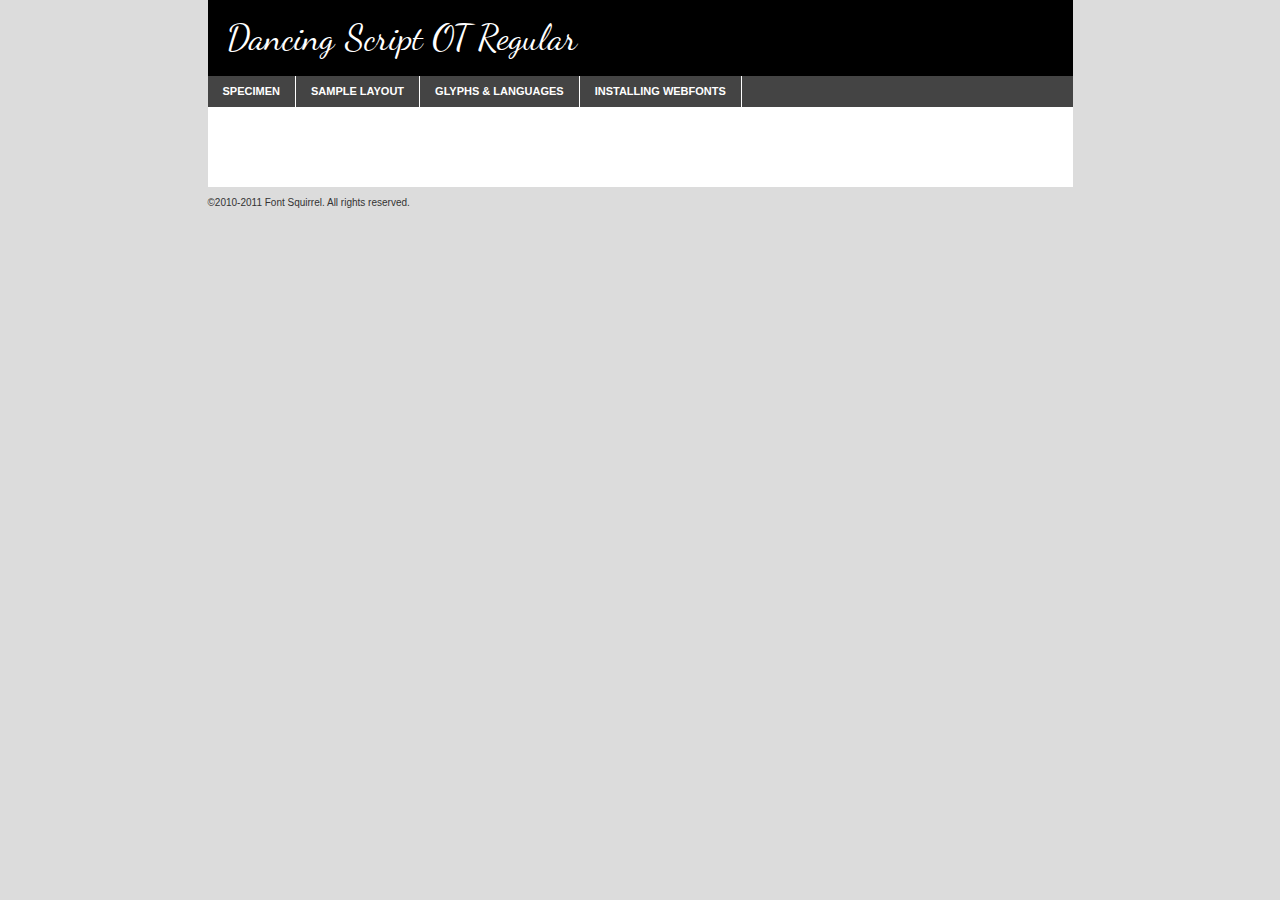
<file: css/fonts/dancing-script/dancingscript-regular-demo.html>
<!DOCTYPE html PUBLIC "-//W3C//DTD XHTML 1.0 Transitional//EN"
	"http://www.w3.org/TR/xhtml1/DTD/xhtml1-transitional.dtd">

<html xmlns="http://www.w3.org/1999/xhtml" xml:lang="en" lang="en">
<head>
	<meta http-equiv="Content-Type" content="text/html; charset=utf-8" />
	<script src="http://ajax.googleapis.com/ajax/libs/jquery/1.7.2/jquery.min.js" type="text/javascript" charset="utf-8"></script>
	<script type="text/javascript">
	(function($){$.fn.easyTabs=function(option){var param=jQuery.extend({fadeSpeed:"fast",defaultContent:1,activeClass:'active'},option);$(this).each(function(){var thisId="#"+this.id;if(param.defaultContent==''){param.defaultContent=1;}
	if(typeof param.defaultContent=="number")
	{var defaultTab=$(thisId+" .tabs li:eq("+(param.defaultContent-1)+") a").attr('href').substr(1);}else{var defaultTab=param.defaultContent;}
	$(thisId+" .tabs li a").each(function(){var tabToHide=$(this).attr('href').substr(1);$("#"+tabToHide).addClass('easytabs-tab-content');});hideAll();changeContent(defaultTab);function hideAll(){$(thisId+" .easytabs-tab-content").hide();}
	function changeContent(tabId){hideAll();$(thisId+" .tabs li").removeClass(param.activeClass);$(thisId+" .tabs li a[href=#"+tabId+"]").closest('li').addClass(param.activeClass);if(param.fadeSpeed!="none")
	{$(thisId+" #"+tabId).fadeIn(param.fadeSpeed);}else{$(thisId+" #"+tabId).show();}}
	$(thisId+" .tabs li").click(function(){var tabId=$(this).find('a').attr('href').substr(1);changeContent(tabId);return false;});});}})(jQuery);
	</script>
	<link rel="stylesheet" href="specimen_files/specimen_stylesheet.css" type="text/css" charset="utf-8" />
	<link rel="stylesheet" href="stylesheet.css" type="text/css" charset="utf-8" />

	<style type="text/css">
					body{
				font-family: 'dancing_script_otregular';
							}
		</style>

	<title>Dancing Script OT Regular Specimen</title>
	
	
	<script type="text/javascript" charset="utf-8">
		$(document).ready(function() {
			$('#container').easyTabs({defaultContent:1});
		});
	</script>
</head>

<body>
<div id="container">
	<div id="header">
		Dancing Script OT Regular	</div>
	<ul class="tabs">
		<li><a href="#specimen">Specimen</a></li>
		<li><a href="#layout">Sample Layout</a></li>
				<li><a href="#glyphs">Glyphs &amp; Languages</a></li>
		<li><a href="#installing">Installing Webfonts</a></li>
		
	</ul>
	
	<div id="main_content">

		
			<div id="specimen">
		
				<div class="section">
					<div class="grid12 firstcol">
						<div class="huge">AaBb</div>
					</div>
				</div>
		
				<div class="section">
					<div class="glyph_range">A&#x200B;B&#x200b;C&#x200b;D&#x200b;E&#x200b;F&#x200b;G&#x200b;H&#x200b;I&#x200b;J&#x200b;K&#x200b;L&#x200b;M&#x200b;N&#x200b;O&#x200b;P&#x200b;Q&#x200b;R&#x200b;S&#x200b;T&#x200b;U&#x200b;V&#x200b;W&#x200b;X&#x200b;Y&#x200b;Z&#x200b;a&#x200b;b&#x200b;c&#x200b;d&#x200b;e&#x200b;f&#x200b;g&#x200b;h&#x200b;i&#x200b;j&#x200b;k&#x200b;l&#x200b;m&#x200b;n&#x200b;o&#x200b;p&#x200b;q&#x200b;r&#x200b;s&#x200b;t&#x200b;u&#x200b;v&#x200b;w&#x200b;x&#x200b;y&#x200b;z&#x200b;1&#x200b;2&#x200b;3&#x200b;4&#x200b;5&#x200b;6&#x200b;7&#x200b;8&#x200b;9&#x200b;0&#x200b;&amp;&#x200b;.&#x200b;,&#x200b;?&#x200b;!&#x200b;&#64;&#x200b;(&#x200b;)&#x200b;#&#x200b;$&#x200b;%&#x200b;*&#x200b;+&#x200b;-&#x200b;=&#x200b;:&#x200b;;</div>
				</div>
				<div class="section">
					<div class="grid12 firstcol">
						<table class="sample_table">
							<tr><td>10</td><td class="size10">abcdefghijklmnopqrstuvwxyzABCDEFGHIJKLMNOPQRSTUVWXYZ0123456789abcdefghijklmnopqrstuvwxyzABCDEFGHIJKLMNOPQRSTUVWXYZ0123456789abcdefghijklmnopqrstuvwxyzABCDEFGHIJKLMNOPQRSTUVWXYZ</td></tr>
							<tr><td>11</td><td class="size11">abcdefghijklmnopqrstuvwxyzABCDEFGHIJKLMNOPQRSTUVWXYZ0123456789abcdefghijklmnopqrstuvwxyzABCDEFGHIJKLMNOPQRSTUVWXYZ0123456789abcdefghijklmnopqrstuvwxyzABCDEFGHIJKLMNOPQRSTUVWXYZ</td></tr>
							<tr><td>12</td><td class="size12">abcdefghijklmnopqrstuvwxyzABCDEFGHIJKLMNOPQRSTUVWXYZ0123456789abcdefghijklmnopqrstuvwxyzABCDEFGHIJKLMNOPQRSTUVWXYZ0123456789abcdefghijklmnopqrstuvwxyzABCDEFGHIJKLMNOPQRSTUVWXYZ</td></tr>
							<tr><td>13</td><td class="size13">abcdefghijklmnopqrstuvwxyzABCDEFGHIJKLMNOPQRSTUVWXYZ0123456789abcdefghijklmnopqrstuvwxyzABCDEFGHIJKLMNOPQRSTUVWXYZ0123456789abcdefghijklmnopqrstuvwxyzABCDEFGHIJKLMNOPQRSTUVWXYZ</td></tr>
							<tr><td>14</td><td class="size14">abcdefghijklmnopqrstuvwxyzABCDEFGHIJKLMNOPQRSTUVWXYZ0123456789abcdefghijklmnopqrstuvwxyzABCDEFGHIJKLMNOPQRSTUVWXYZ0123456789abcdefghijklmnopqrstuvwxyzABCDEFGHIJKLMNOPQRSTUVWXYZ</td></tr>
							<tr><td>16</td><td class="size16">abcdefghijklmnopqrstuvwxyzABCDEFGHIJKLMNOPQRSTUVWXYZ0123456789abcdefghijklmnopqrstuvwxyzABCDEFGHIJKLMNOPQRSTUVWXYZ</td></tr>
							<tr><td>18</td><td class="size18">abcdefghijklmnopqrstuvwxyzABCDEFGHIJKLMNOPQRSTUVWXYZ0123456789abcdefghijklmnopqrstuvwxyzABCDEFGHIJKLMNOPQRSTUVWXYZ</td></tr>
							<tr><td>20</td><td class="size20">abcdefghijklmnopqrstuvwxyzABCDEFGHIJKLMNOPQRSTUVWXYZ0123456789abcdefghijklmnopqrstuvwxyzABCDEFGHIJKLMNOPQRSTUVWXYZ</td></tr>
							<tr><td>24</td><td class="size24">abcdefghijklmnopqrstuvwxyzABCDEFGHIJKLMNOPQRSTUVWXYZ0123456789abcdefghijklmnopqrstuvwxyzABCDEFGHIJKLMNOPQRSTUVWXYZ</td></tr>
							<tr><td>30</td><td class="size30">abcdefghijklmnopqrstuvwxyzABCDEFGHIJKLMNOPQRSTUVWXYZ0123456789abcdefghijklmnopqrstuvwxyzABCDEFGHIJKLMNOPQRSTUVWXYZ</td></tr>
							<tr><td>36</td><td class="size36">abcdefghijklmnopqrstuvwxyzABCDEFGHIJKLMNOPQRSTUVWXYZ0123456789abcdefghijklmnopqrstuvwxyzABCDEFGHIJKLMNOPQRSTUVWXYZ</td></tr>
							<tr><td>48</td><td class="size48">abcdefghijklmnopqrstuvwxyzABCDEFGHIJKLMNOPQRSTUVWXYZ0123456789abcdefghijklmnopqrstuvwxyzABCDEFGHIJKLMNOPQRSTUVWXYZ</td></tr>
							<tr><td>60</td><td class="size60">abcdefghijklmnopqrstuvwxyzABCDEFGHIJKLMNOPQRSTUVWXYZ0123456789abcdefghijklmnopqrstuvwxyzABCDEFGHIJKLMNOPQRSTUVWXYZ</td></tr>
							<tr><td>72</td><td class="size72">abcdefghijklmnopqrstuvwxyzABCDEFGHIJKLMNOPQRSTUVWXYZ0123456789abcdefghijklmnopqrstuvwxyzABCDEFGHIJKLMNOPQRSTUVWXYZ</td></tr>
							<tr><td>90</td><td class="size90">abcdefghijklmnopqrstuvwxyzABCDEFGHIJKLMNOPQRSTUVWXYZ0123456789abcdefghijklmnopqrstuvwxyzABCDEFGHIJKLMNOPQRSTUVWXYZ</td></tr>
						</table>
				
					</div>
			
				</div>
		
		
		
								<div class="section" id="bodycomparison">


										<div id="xheight">
				<div class="fontbody">&#x25FC;&#x25FC;&#x25FC;&#x25FC;&#x25FC;&#x25FC;&#x25FC;&#x25FC;&#x25FC;&#x25FC;&#x25FC;&#x25FC;&#x25FC;&#x25FC;&#x25FC;&#x25FC;&#x25FC;&#x25FC;&#x25FC;&#x25FC;&#x25FC;&#x25FC;&#x25FC;&#x25FC;&#x25FC;&#x25FC;&#x25FC;&#x25FC;&#x25FC;&#x25FC;&#x25FC;&#x25FC;&#x25FC;&#x25FC;&#x25FC;&#x25FC;&#x25FC;&#x25FC;&#x25FC;&#x25FC;&#x25FC;&#x25FC;&#x25FC;&#x25FC;&#x25FC;&#x25FC;&#x25FC;&#x25FC;&#x25FC;&#x25FC;&#x25FC;&#x25FC;&#x25FC;&#x25FC;&#x25FC;&#x25FC;&#x25FC;&#x25FC;&#x25FC;&#x25FC;&#x25FC;&#x25FC;&#x25FC;&#x25FC;&#x25FC;&#x25FC;&#x25FC;&#x25FC;&#x25FC;&#x25FC;&#x25FC;&#x25FC;&#x25FC;&#x25FC;&#x25FC;&#x25FC;&#x25FC;&#x25FC;&#x25FC;&#x25FC;&#x25FC;&#x25FC;&#x25FC;&#x25FC;&#x25FC;&#x25FC;&#x25FC;&#x25FC;&#x25FC;&#x25FC;&#x25FC;&#x25FC;&#x25FC;&#x25FC;&#x25FC;&#x25FC;&#x25FC;&#x25FC;&#x25FC;body</div><div class="arialbody">body</div><div class="verdanabody">body</div><div class="georgiabody">body</div></div>
										<div class="fontbody" style="z-index:1">
											body<span>Dancing Script OT Regular</span>
										</div>
										<div class="arialbody" style="z-index:1">
											body<span>Arial</span>
										</div>
										<div class="verdanabody" style="z-index:1">
											body<span>Verdana</span>
										</div>
										<div class="georgiabody" style="z-index:1">
											body<span>Georgia</span>
										</div>



								</div>
		
		
				<div class="section psample psample_row1" id="">
					
					<div class="grid2 firstcol">
						<p class="size10"><span>10.</span>Aenean lacinia bibendum nulla sed consectetur. Fusce dapibus, tellus ac cursus commodo, tortor mauris condimentum nibh, ut fermentum massa justo sit amet risus. Nullam id dolor id nibh ultricies vehicula ut id elit. Cum sociis natoque penatibus et magnis dis parturient montes, nascetur ridiculus mus. Nulla vitae elit libero, a pharetra augue.</p>
			
					</div>
					<div class="grid3">
						<p class="size11"><span>11.</span>Aenean lacinia bibendum nulla sed consectetur. Fusce dapibus, tellus ac cursus commodo, tortor mauris condimentum nibh, ut fermentum massa justo sit amet risus. Nullam id dolor id nibh ultricies vehicula ut id elit. Cum sociis natoque penatibus et magnis dis parturient montes, nascetur ridiculus mus. Nulla vitae elit libero, a pharetra augue.</p>
			
					</div>
					<div class="grid3">
						<p class="size12"><span>12.</span>Aenean lacinia bibendum nulla sed consectetur. Fusce dapibus, tellus ac cursus commodo, tortor mauris condimentum nibh, ut fermentum massa justo sit amet risus. Nullam id dolor id nibh ultricies vehicula ut id elit. Cum sociis natoque penatibus et magnis dis parturient montes, nascetur ridiculus mus. Nulla vitae elit libero, a pharetra augue.</p>
			
					</div>
					<div class="grid4">
						<p class="size13"><span>13.</span>Aenean lacinia bibendum nulla sed consectetur. Fusce dapibus, tellus ac cursus commodo, tortor mauris condimentum nibh, ut fermentum massa justo sit amet risus. Nullam id dolor id nibh ultricies vehicula ut id elit. Cum sociis natoque penatibus et magnis dis parturient montes, nascetur ridiculus mus. Nulla vitae elit libero, a pharetra augue.</p>
			
					</div>
					<div class="white_blend"></div>
					
				</div>
				<div class="section psample psample_row2" id="">
					<div class="grid3 firstcol">
						<p class="size14"><span>14.</span>Aenean lacinia bibendum nulla sed consectetur. Fusce dapibus, tellus ac cursus commodo, tortor mauris condimentum nibh, ut fermentum massa justo sit amet risus. Nullam id dolor id nibh ultricies vehicula ut id elit. Cum sociis natoque penatibus et magnis dis parturient montes, nascetur ridiculus mus. Nulla vitae elit libero, a pharetra augue.</p>
			
					</div>
					<div class="grid4">
						<p class="size16"><span>16.</span>Aenean lacinia bibendum nulla sed consectetur. Fusce dapibus, tellus ac cursus commodo, tortor mauris condimentum nibh, ut fermentum massa justo sit amet risus. Nullam id dolor id nibh ultricies vehicula ut id elit. Cum sociis natoque penatibus et magnis dis parturient montes, nascetur ridiculus mus. Nulla vitae elit libero, a pharetra augue.</p>
			
					</div>
					<div class="grid5">
						<p class="size18"><span>18.</span>Aenean lacinia bibendum nulla sed consectetur. Fusce dapibus, tellus ac cursus commodo, tortor mauris condimentum nibh, ut fermentum massa justo sit amet risus. Nullam id dolor id nibh ultricies vehicula ut id elit. Cum sociis natoque penatibus et magnis dis parturient montes, nascetur ridiculus mus. Nulla vitae elit libero, a pharetra augue.</p>
			
					</div>

					<div class="white_blend"></div>

				</div>
				
				<div class="section psample psample_row3" id="">
					<div class="grid5 firstcol">
						<p class="size20"><span>20.</span>Aenean lacinia bibendum nulla sed consectetur. Fusce dapibus, tellus ac cursus commodo, tortor mauris condimentum nibh, ut fermentum massa justo sit amet risus. Nullam id dolor id nibh ultricies vehicula ut id elit. Cum sociis natoque penatibus et magnis dis parturient montes, nascetur ridiculus mus. Nulla vitae elit libero, a pharetra augue.</p>
					</div>
					<div class="grid7">
						<p class="size24"><span>24.</span>Aenean lacinia bibendum nulla sed consectetur. Fusce dapibus, tellus ac cursus commodo, tortor mauris condimentum nibh, ut fermentum massa justo sit amet risus. Nullam id dolor id nibh ultricies vehicula ut id elit. Cum sociis natoque penatibus et magnis dis parturient montes, nascetur ridiculus mus. Nulla vitae elit libero, a pharetra augue.</p>
					</div>
					
					<div class="white_blend"></div>
					
				</div>
				
				<div class="section psample psample_row4" id="">
					<div class="grid12 firstcol">
						<p class="size30"><span>30.</span>Aenean lacinia bibendum nulla sed consectetur. Fusce dapibus, tellus ac cursus commodo, tortor mauris condimentum nibh, ut fermentum massa justo sit amet risus. Nullam id dolor id nibh ultricies vehicula ut id elit. Cum sociis natoque penatibus et magnis dis parturient montes, nascetur ridiculus mus. Nulla vitae elit libero, a pharetra augue.</p>
					</div>
					<div class="white_blend"></div>
					
				</div>
				
				
				
				<div class="section psample psample_row1 fullreverse">
					<div class="grid2 firstcol">
						<p class="size10"><span>10.</span>Aenean lacinia bibendum nulla sed consectetur. Fusce dapibus, tellus ac cursus commodo, tortor mauris condimentum nibh, ut fermentum massa justo sit amet risus. Nullam id dolor id nibh ultricies vehicula ut id elit. Cum sociis natoque penatibus et magnis dis parturient montes, nascetur ridiculus mus. Nulla vitae elit libero, a pharetra augue.</p>
			
					</div>
					<div class="grid3">
						<p class="size11"><span>11.</span>Aenean lacinia bibendum nulla sed consectetur. Fusce dapibus, tellus ac cursus commodo, tortor mauris condimentum nibh, ut fermentum massa justo sit amet risus. Nullam id dolor id nibh ultricies vehicula ut id elit. Cum sociis natoque penatibus et magnis dis parturient montes, nascetur ridiculus mus. Nulla vitae elit libero, a pharetra augue.</p>
			
					</div>
					<div class="grid3">
						<p class="size12"><span>12.</span>Aenean lacinia bibendum nulla sed consectetur. Fusce dapibus, tellus ac cursus commodo, tortor mauris condimentum nibh, ut fermentum massa justo sit amet risus. Nullam id dolor id nibh ultricies vehicula ut id elit. Cum sociis natoque penatibus et magnis dis parturient montes, nascetur ridiculus mus. Nulla vitae elit libero, a pharetra augue.</p>
			
					</div>
					<div class="grid4">
						<p class="size13"><span>13.</span>Aenean lacinia bibendum nulla sed consectetur. Fusce dapibus, tellus ac cursus commodo, tortor mauris condimentum nibh, ut fermentum massa justo sit amet risus. Nullam id dolor id nibh ultricies vehicula ut id elit. Cum sociis natoque penatibus et magnis dis parturient montes, nascetur ridiculus mus. Nulla vitae elit libero, a pharetra augue.</p>
			
					</div>
					<div class="black_blend"></div>
					
				</div>
				
				<div class="section psample psample_row2 fullreverse">
					<div class="grid3 firstcol">
						<p class="size14"><span>14.</span>Aenean lacinia bibendum nulla sed consectetur. Fusce dapibus, tellus ac cursus commodo, tortor mauris condimentum nibh, ut fermentum massa justo sit amet risus. Nullam id dolor id nibh ultricies vehicula ut id elit. Cum sociis natoque penatibus et magnis dis parturient montes, nascetur ridiculus mus. Nulla vitae elit libero, a pharetra augue.</p>
			
					</div>
					<div class="grid4">
						<p class="size16"><span>16.</span>Aenean lacinia bibendum nulla sed consectetur. Fusce dapibus, tellus ac cursus commodo, tortor mauris condimentum nibh, ut fermentum massa justo sit amet risus. Nullam id dolor id nibh ultricies vehicula ut id elit. Cum sociis natoque penatibus et magnis dis parturient montes, nascetur ridiculus mus. Nulla vitae elit libero, a pharetra augue.</p>
			
					</div>
					<div class="grid5">
						<p class="size18"><span>18.</span>Aenean lacinia bibendum nulla sed consectetur. Fusce dapibus, tellus ac cursus commodo, tortor mauris condimentum nibh, ut fermentum massa justo sit amet risus. Nullam id dolor id nibh ultricies vehicula ut id elit. Cum sociis natoque penatibus et magnis dis parturient montes, nascetur ridiculus mus. Nulla vitae elit libero, a pharetra augue.</p>
			
					</div>
					<div class="black_blend"></div>

				</div>
				
				<div class="section psample fullreverse psample_row3" id="">
					<div class="grid5 firstcol">
						<p class="size20"><span>20.</span>Aenean lacinia bibendum nulla sed consectetur. Fusce dapibus, tellus ac cursus commodo, tortor mauris condimentum nibh, ut fermentum massa justo sit amet risus. Nullam id dolor id nibh ultricies vehicula ut id elit. Cum sociis natoque penatibus et magnis dis parturient montes, nascetur ridiculus mus. Nulla vitae elit libero, a pharetra augue.</p>
					</div>
					<div class="grid7">
						<p class="size24"><span>24.</span>Aenean lacinia bibendum nulla sed consectetur. Fusce dapibus, tellus ac cursus commodo, tortor mauris condimentum nibh, ut fermentum massa justo sit amet risus. Nullam id dolor id nibh ultricies vehicula ut id elit. Cum sociis natoque penatibus et magnis dis parturient montes, nascetur ridiculus mus. Nulla vitae elit libero, a pharetra augue.</p>
					</div>
					
					<div class="black_blend"></div>
					
				</div>
				
				<div class="section psample fullreverse psample_row4" id="" style="border-bottom: 20px #000 solid;">
					<div class="grid12 firstcol">
						<p class="size30"><span>30.</span>Aenean lacinia bibendum nulla sed consectetur. Fusce dapibus, tellus ac cursus commodo, tortor mauris condimentum nibh, ut fermentum massa justo sit amet risus. Nullam id dolor id nibh ultricies vehicula ut id elit. Cum sociis natoque penatibus et magnis dis parturient montes, nascetur ridiculus mus. Nulla vitae elit libero, a pharetra augue.</p>
					</div>
					<div class="black_blend"></div>
					
				</div>
				
				
				
				
			</div>
			
			<div id="layout">
				
				<div class="section">
					
					<div class="grid12 firstcol">
						<h1>Lorem Ipsum Dolor</h1>
						<h2>Etiam porta sem malesuada magna mollis euismod</h2>
						
						<p class="byline">By <a href="#link">Aenean Lacinia</a></p>
					</div>
				</div>
				<div class="section">
					<div class="grid8 firstcol">
						<p class="large">Donec sed odio dui. Morbi leo risus, porta ac consectetur ac, vestibulum at eros. Fusce dapibus, tellus ac cursus commodo, tortor mauris condimentum nibh, ut fermentum massa justo sit amet risus. </p>

						
						<h3>Pellentesque ornare sem</h3>

						<p>Maecenas sed diam eget risus varius blandit sit amet non magna. Maecenas faucibus mollis interdum. Donec ullamcorper nulla non metus auctor fringilla. Nullam id dolor id nibh ultricies vehicula ut id elit. Nullam id dolor id nibh ultricies vehicula ut id elit. </p>

						<p>Aenean eu leo quam. Pellentesque ornare sem lacinia quam venenatis vestibulum. Lorem ipsum dolor sit amet, consectetur adipiscing elit. Cum sociis natoque penatibus et magnis dis parturient montes, nascetur ridiculus mus. </p>

						<p>Nulla vitae elit libero, a pharetra augue. Praesent commodo cursus magna, vel scelerisque nisl consectetur et. Aenean lacinia bibendum nulla sed consectetur. </p>

						<p>Nullam quis risus eget urna mollis ornare vel eu leo. Nullam quis risus eget urna mollis ornare vel eu leo. Maecenas sed diam eget risus varius blandit sit amet non magna. Donec ullamcorper nulla non metus auctor fringilla. </p>

						<h3>Cras mattis consectetur</h3>

						<p>Aenean eu leo quam. Pellentesque ornare sem lacinia quam venenatis vestibulum. Aenean lacinia bibendum nulla sed consectetur. Integer posuere erat a ante venenatis dapibus posuere velit aliquet. Cras mattis consectetur purus sit amet fermentum. </p>

						<p>Nullam id dolor id nibh ultricies vehicula ut id elit. Nullam quis risus eget urna mollis ornare vel eu leo. Cras mattis consectetur purus sit amet fermentum.</p>
					</div>
					
					<div class="grid4 sidebar">
						
						<div class="box reverse">
							<p class="last">Nullam quis risus eget urna mollis ornare vel eu leo. Donec ullamcorper nulla non metus auctor fringilla. Cras mattis consectetur purus sit amet fermentum. Sed posuere consectetur est at lobortis. Lorem ipsum dolor sit amet, consectetur adipiscing elit. </p>
						</div>
						
						<p class="caption">Maecenas sed diam eget risus varius.</p>

						<p>Vestibulum id ligula porta felis euismod semper. Integer posuere erat a ante venenatis dapibus posuere velit aliquet. Vestibulum id ligula porta felis euismod semper. Sed posuere consectetur est at lobortis. Maecenas sed diam eget risus varius blandit sit amet non magna. Fusce dapibus, tellus ac cursus commodo, tortor mauris condimentum nibh, ut fermentum massa justo sit amet risus. </p>

					

						<p>Duis mollis, est non commodo luctus, nisi erat porttitor ligula, eget lacinia odio sem nec elit. Aenean lacinia bibendum nulla sed consectetur. Vivamus sagittis lacus vel augue laoreet rutrum faucibus dolor auctor. Aenean lacinia bibendum nulla sed consectetur. Nullam quis risus eget urna mollis ornare vel eu leo. </p>

						<p>Praesent commodo cursus magna, vel scelerisque nisl consectetur et. Donec ullamcorper nulla non metus auctor fringilla. Maecenas faucibus mollis interdum. Fusce dapibus, tellus ac cursus commodo, tortor mauris condimentum nibh, ut fermentum massa justo sit amet risus. </p>

					</div>
				</div>
				
			</div>


			



		<div id="glyphs">
			<div class="section">
				<div class="grid12 firstcol">
			
				<h1>Language Support</h1>
				<p>The subset of Dancing Script OT Regular in this kit supports the following languages:<br />
			
					Albanian, Basque, Breton, Chamorro, Danish, Dutch, English, Faroese, Finnish, French, Frisian, Galician, German, Icelandic, Italian, Malagasy, Norwegian, Portuguese, Spanish, Alsatian, Aragonese, Arapaho, Arrernte, Asturian, Aymara, Bislama, Cebuano, Corsican, Fijian, French_creole, Genoese, Gilbertese, Greenlandic, Haitian_creole, Hiligaynon, Hmong, Hopi, Ibanag, Iloko_ilokano, Indonesian, Interglossa_glosa, Interlingua, Irish_gaelic, Jerriais, Lojban, Lombard, Luxembourgeois, Manx, Mohawk, Norfolk_pitcairnese, Occitan, Oromo, Pangasinan, Papiamento, Piedmontese, Potawatomi, Rhaeto-romance, Romansh, Rotokas, Sami_lule, Samoan, Sardinian, Scots_gaelic, Seychelles_creole, Shona, Sicilian, Somali, Southern_ndebele, Swahili, Swati_swazi, Tagalog_filipino_pilipino, Tetum, Tok_pisin, Uyghur_latinized, Volapuk, Walloon, Warlpiri, Xhosa, Yapese, Zulu, Latinbasic, Ubasic, Demo				</p>
				<h1>Glyph Chart</h1>
				<p>The subset of Dancing Script OT Regular in this kit includes all the glyphs listed below. Unicode entities are included above each glyph to help you insert individual characters into your layout.</p>
				<div id="glyph_chart">
			
																				 <div><p>&amp;#32;</p>&#32;</div>
																				 <div><p>&amp;#33;</p>&#33;</div>
																				 <div><p>&amp;#34;</p>&#34;</div>
																				 <div><p>&amp;#35;</p>&#35;</div>
																				 <div><p>&amp;#36;</p>&#36;</div>
																				 <div><p>&amp;#37;</p>&#37;</div>
																				 <div><p>&amp;#38;</p>&#38;</div>
																				 <div><p>&amp;#39;</p>&#39;</div>
																				 <div><p>&amp;#40;</p>&#40;</div>
																				 <div><p>&amp;#41;</p>&#41;</div>
																				 <div><p>&amp;#42;</p>&#42;</div>
																				 <div><p>&amp;#43;</p>&#43;</div>
																				 <div><p>&amp;#44;</p>&#44;</div>
																				 <div><p>&amp;#45;</p>&#45;</div>
																				 <div><p>&amp;#46;</p>&#46;</div>
																				 <div><p>&amp;#47;</p>&#47;</div>
																				 <div><p>&amp;#48;</p>&#48;</div>
																				 <div><p>&amp;#49;</p>&#49;</div>
																				 <div><p>&amp;#50;</p>&#50;</div>
																				 <div><p>&amp;#51;</p>&#51;</div>
																				 <div><p>&amp;#52;</p>&#52;</div>
																				 <div><p>&amp;#53;</p>&#53;</div>
																				 <div><p>&amp;#54;</p>&#54;</div>
																				 <div><p>&amp;#55;</p>&#55;</div>
																				 <div><p>&amp;#56;</p>&#56;</div>
																				 <div><p>&amp;#57;</p>&#57;</div>
																				 <div><p>&amp;#58;</p>&#58;</div>
																				 <div><p>&amp;#59;</p>&#59;</div>
																				 <div><p>&amp;#60;</p>&#60;</div>
																				 <div><p>&amp;#61;</p>&#61;</div>
																				 <div><p>&amp;#62;</p>&#62;</div>
																				 <div><p>&amp;#63;</p>&#63;</div>
																				 <div><p>&amp;#64;</p>&#64;</div>
																				 <div><p>&amp;#65;</p>&#65;</div>
																				 <div><p>&amp;#66;</p>&#66;</div>
																				 <div><p>&amp;#67;</p>&#67;</div>
																				 <div><p>&amp;#68;</p>&#68;</div>
																				 <div><p>&amp;#69;</p>&#69;</div>
																				 <div><p>&amp;#70;</p>&#70;</div>
																				 <div><p>&amp;#71;</p>&#71;</div>
																				 <div><p>&amp;#72;</p>&#72;</div>
																				 <div><p>&amp;#73;</p>&#73;</div>
																				 <div><p>&amp;#74;</p>&#74;</div>
																				 <div><p>&amp;#75;</p>&#75;</div>
																				 <div><p>&amp;#76;</p>&#76;</div>
																				 <div><p>&amp;#77;</p>&#77;</div>
																				 <div><p>&amp;#78;</p>&#78;</div>
																				 <div><p>&amp;#79;</p>&#79;</div>
																				 <div><p>&amp;#80;</p>&#80;</div>
																				 <div><p>&amp;#81;</p>&#81;</div>
																				 <div><p>&amp;#82;</p>&#82;</div>
																				 <div><p>&amp;#83;</p>&#83;</div>
																				 <div><p>&amp;#84;</p>&#84;</div>
																				 <div><p>&amp;#85;</p>&#85;</div>
																				 <div><p>&amp;#86;</p>&#86;</div>
																				 <div><p>&amp;#87;</p>&#87;</div>
																				 <div><p>&amp;#88;</p>&#88;</div>
																				 <div><p>&amp;#89;</p>&#89;</div>
																				 <div><p>&amp;#90;</p>&#90;</div>
																				 <div><p>&amp;#91;</p>&#91;</div>
																				 <div><p>&amp;#92;</p>&#92;</div>
																				 <div><p>&amp;#93;</p>&#93;</div>
																				 <div><p>&amp;#94;</p>&#94;</div>
																				 <div><p>&amp;#95;</p>&#95;</div>
																				 <div><p>&amp;#96;</p>&#96;</div>
																				 <div><p>&amp;#97;</p>&#97;</div>
																				 <div><p>&amp;#98;</p>&#98;</div>
																				 <div><p>&amp;#99;</p>&#99;</div>
																				 <div><p>&amp;#100;</p>&#100;</div>
																				 <div><p>&amp;#101;</p>&#101;</div>
																				 <div><p>&amp;#102;</p>&#102;</div>
																				 <div><p>&amp;#103;</p>&#103;</div>
																				 <div><p>&amp;#104;</p>&#104;</div>
																				 <div><p>&amp;#105;</p>&#105;</div>
																				 <div><p>&amp;#106;</p>&#106;</div>
																				 <div><p>&amp;#107;</p>&#107;</div>
																				 <div><p>&amp;#108;</p>&#108;</div>
																				 <div><p>&amp;#109;</p>&#109;</div>
																				 <div><p>&amp;#110;</p>&#110;</div>
																				 <div><p>&amp;#111;</p>&#111;</div>
																				 <div><p>&amp;#112;</p>&#112;</div>
																				 <div><p>&amp;#113;</p>&#113;</div>
																				 <div><p>&amp;#114;</p>&#114;</div>
																				 <div><p>&amp;#115;</p>&#115;</div>
																				 <div><p>&amp;#116;</p>&#116;</div>
																				 <div><p>&amp;#117;</p>&#117;</div>
																				 <div><p>&amp;#118;</p>&#118;</div>
																				 <div><p>&amp;#119;</p>&#119;</div>
																				 <div><p>&amp;#120;</p>&#120;</div>
																				 <div><p>&amp;#121;</p>&#121;</div>
																				 <div><p>&amp;#122;</p>&#122;</div>
																				 <div><p>&amp;#123;</p>&#123;</div>
																				 <div><p>&amp;#124;</p>&#124;</div>
																				 <div><p>&amp;#125;</p>&#125;</div>
																				 <div><p>&amp;#126;</p>&#126;</div>
																				 <div><p>&amp;#160;</p>&#160;</div>
																				 <div><p>&amp;#161;</p>&#161;</div>
																				 <div><p>&amp;#162;</p>&#162;</div>
																				 <div><p>&amp;#163;</p>&#163;</div>
																				 <div><p>&amp;#164;</p>&#164;</div>
																				 <div><p>&amp;#165;</p>&#165;</div>
																				 <div><p>&amp;#166;</p>&#166;</div>
																				 <div><p>&amp;#167;</p>&#167;</div>
																				 <div><p>&amp;#168;</p>&#168;</div>
																				 <div><p>&amp;#169;</p>&#169;</div>
																				 <div><p>&amp;#170;</p>&#170;</div>
																				 <div><p>&amp;#171;</p>&#171;</div>
																				 <div><p>&amp;#172;</p>&#172;</div>
																				 <div><p>&amp;#173;</p>&#173;</div>
																				 <div><p>&amp;#174;</p>&#174;</div>
																				 <div><p>&amp;#176;</p>&#176;</div>
																				 <div><p>&amp;#177;</p>&#177;</div>
																				 <div><p>&amp;#178;</p>&#178;</div>
																				 <div><p>&amp;#179;</p>&#179;</div>
																				 <div><p>&amp;#180;</p>&#180;</div>
																				 <div><p>&amp;#181;</p>&#181;</div>
																				 <div><p>&amp;#182;</p>&#182;</div>
																				 <div><p>&amp;#183;</p>&#183;</div>
																				 <div><p>&amp;#184;</p>&#184;</div>
																				 <div><p>&amp;#185;</p>&#185;</div>
																				 <div><p>&amp;#186;</p>&#186;</div>
																				 <div><p>&amp;#187;</p>&#187;</div>
																				 <div><p>&amp;#188;</p>&#188;</div>
																				 <div><p>&amp;#189;</p>&#189;</div>
																				 <div><p>&amp;#190;</p>&#190;</div>
																				 <div><p>&amp;#191;</p>&#191;</div>
																				 <div><p>&amp;#192;</p>&#192;</div>
																				 <div><p>&amp;#193;</p>&#193;</div>
																				 <div><p>&amp;#194;</p>&#194;</div>
																				 <div><p>&amp;#195;</p>&#195;</div>
																				 <div><p>&amp;#196;</p>&#196;</div>
																				 <div><p>&amp;#197;</p>&#197;</div>
																				 <div><p>&amp;#198;</p>&#198;</div>
																				 <div><p>&amp;#199;</p>&#199;</div>
																				 <div><p>&amp;#200;</p>&#200;</div>
																				 <div><p>&amp;#201;</p>&#201;</div>
																				 <div><p>&amp;#202;</p>&#202;</div>
																				 <div><p>&amp;#203;</p>&#203;</div>
																				 <div><p>&amp;#204;</p>&#204;</div>
																				 <div><p>&amp;#205;</p>&#205;</div>
																				 <div><p>&amp;#206;</p>&#206;</div>
																				 <div><p>&amp;#207;</p>&#207;</div>
																				 <div><p>&amp;#208;</p>&#208;</div>
																				 <div><p>&amp;#209;</p>&#209;</div>
																				 <div><p>&amp;#210;</p>&#210;</div>
																				 <div><p>&amp;#211;</p>&#211;</div>
																				 <div><p>&amp;#212;</p>&#212;</div>
																				 <div><p>&amp;#213;</p>&#213;</div>
																				 <div><p>&amp;#214;</p>&#214;</div>
																				 <div><p>&amp;#215;</p>&#215;</div>
																				 <div><p>&amp;#216;</p>&#216;</div>
																				 <div><p>&amp;#217;</p>&#217;</div>
																				 <div><p>&amp;#218;</p>&#218;</div>
																				 <div><p>&amp;#219;</p>&#219;</div>
																				 <div><p>&amp;#220;</p>&#220;</div>
																				 <div><p>&amp;#221;</p>&#221;</div>
																				 <div><p>&amp;#222;</p>&#222;</div>
																				 <div><p>&amp;#223;</p>&#223;</div>
																				 <div><p>&amp;#224;</p>&#224;</div>
																				 <div><p>&amp;#225;</p>&#225;</div>
																				 <div><p>&amp;#226;</p>&#226;</div>
																				 <div><p>&amp;#227;</p>&#227;</div>
																				 <div><p>&amp;#228;</p>&#228;</div>
																				 <div><p>&amp;#229;</p>&#229;</div>
																				 <div><p>&amp;#230;</p>&#230;</div>
																				 <div><p>&amp;#231;</p>&#231;</div>
																				 <div><p>&amp;#232;</p>&#232;</div>
																				 <div><p>&amp;#233;</p>&#233;</div>
																				 <div><p>&amp;#234;</p>&#234;</div>
																				 <div><p>&amp;#235;</p>&#235;</div>
																				 <div><p>&amp;#236;</p>&#236;</div>
																				 <div><p>&amp;#237;</p>&#237;</div>
																				 <div><p>&amp;#238;</p>&#238;</div>
																				 <div><p>&amp;#239;</p>&#239;</div>
																				 <div><p>&amp;#240;</p>&#240;</div>
																				 <div><p>&amp;#241;</p>&#241;</div>
																				 <div><p>&amp;#242;</p>&#242;</div>
																				 <div><p>&amp;#243;</p>&#243;</div>
																				 <div><p>&amp;#244;</p>&#244;</div>
																				 <div><p>&amp;#245;</p>&#245;</div>
																				 <div><p>&amp;#246;</p>&#246;</div>
																				 <div><p>&amp;#247;</p>&#247;</div>
																				 <div><p>&amp;#248;</p>&#248;</div>
																				 <div><p>&amp;#249;</p>&#249;</div>
																				 <div><p>&amp;#250;</p>&#250;</div>
																				 <div><p>&amp;#251;</p>&#251;</div>
																				 <div><p>&amp;#252;</p>&#252;</div>
																				 <div><p>&amp;#253;</p>&#253;</div>
																				 <div><p>&amp;#254;</p>&#254;</div>
																				 <div><p>&amp;#255;</p>&#255;</div>
																				 <div><p>&amp;#338;</p>&#338;</div>
																				 <div><p>&amp;#339;</p>&#339;</div>
																				 <div><p>&amp;#376;</p>&#376;</div>
																				 <div><p>&amp;#710;</p>&#710;</div>
																				 <div><p>&amp;#732;</p>&#732;</div>
																				 <div><p>&amp;#8192;</p>&#8192;</div>
																				 <div><p>&amp;#8193;</p>&#8193;</div>
																				 <div><p>&amp;#8194;</p>&#8194;</div>
																				 <div><p>&amp;#8195;</p>&#8195;</div>
																				 <div><p>&amp;#8196;</p>&#8196;</div>
																				 <div><p>&amp;#8197;</p>&#8197;</div>
																				 <div><p>&amp;#8198;</p>&#8198;</div>
																				 <div><p>&amp;#8199;</p>&#8199;</div>
																				 <div><p>&amp;#8200;</p>&#8200;</div>
																				 <div><p>&amp;#8201;</p>&#8201;</div>
																				 <div><p>&amp;#8202;</p>&#8202;</div>
																				 <div><p>&amp;#8208;</p>&#8208;</div>
																				 <div><p>&amp;#8209;</p>&#8209;</div>
																				 <div><p>&amp;#8210;</p>&#8210;</div>
																				 <div><p>&amp;#8211;</p>&#8211;</div>
																				 <div><p>&amp;#8212;</p>&#8212;</div>
																				 <div><p>&amp;#8216;</p>&#8216;</div>
																				 <div><p>&amp;#8217;</p>&#8217;</div>
																				 <div><p>&amp;#8218;</p>&#8218;</div>
																				 <div><p>&amp;#8220;</p>&#8220;</div>
																				 <div><p>&amp;#8221;</p>&#8221;</div>
																				 <div><p>&amp;#8222;</p>&#8222;</div>
																				 <div><p>&amp;#8226;</p>&#8226;</div>
																				 <div><p>&amp;#8230;</p>&#8230;</div>
																				 <div><p>&amp;#8239;</p>&#8239;</div>
																				 <div><p>&amp;#8249;</p>&#8249;</div>
																				 <div><p>&amp;#8250;</p>&#8250;</div>
																				 <div><p>&amp;#8287;</p>&#8287;</div>
																				 <div><p>&amp;#8364;</p>&#8364;</div>
																				 <div><p>&amp;#8482;</p>&#8482;</div>
																				 <div><p>&amp;#9724;</p>&#9724;</div>
																				 <div><p>&amp;#64257;</p>&#64257;</div>
																				 <div><p>&amp;#64258;</p>&#64258;</div>
																																																</div>	
				</div>
		
		
			</div>
		</div>
		
		
		<div id="specs">
			
		</div>
	
		<div id="installing">
			<div class="section">
				<div class="grid7 firstcol">
					<h1>Installing Webfonts</h1>
					
					<p>Webfonts are supported by all major browser platforms but not all in the same way. There are currently four different font formats that must be included in order to target all browsers. This includes TTF, WOFF, EOT and SVG.</p>
					
					<h2>1. Upload your webfonts</h2>
					<p>You must upload your webfont kit to your website. They should be in or near the same directory as your CSS files.</p>
					
					<h2>2. Include the webfont stylesheet</h2>
					<p>A special CSS @font-face declaration helps the various browsers select the appropriate font it needs without causing you a bunch of headaches. Learn more about this syntax by reading the <a href="https://www.fontspring.com/blog/further-hardening-of-the-bulletproof-syntax">Fontspring blog post</a> about it. The code for it is as follows:</p>


<code>
@font-face{ 
	font-family: 'MyWebFont';
	src: url('WebFont.eot');
	src: url('WebFont.eot?#iefix') format('embedded-opentype'),
	     url('WebFont.woff') format('woff'),
	     url('WebFont.ttf') format('truetype'),
	     url('WebFont.svg#webfont') format('svg');
}
</code>

	<p>We've already gone ahead and generated the code for you. All you have to do is link to the stylesheet in your HTML, like this:</p>
	<code>&lt;link rel=&quot;stylesheet&quot; href=&quot;stylesheet.css&quot; type=&quot;text/css&quot; charset=&quot;utf-8&quot; /&gt;</code>

					<h2>3. Modify your own stylesheet</h2>
					<p>To take advantage of your new fonts, you must tell your stylesheet to use them. Look at the original @font-face declaration above and find the property called "font-family." The name linked there will be what you use to reference the font. Prepend that webfont name to the font stack in the "font-family" property, inside the selector you want to change. For example:</p>
<code>p { font-family: 'WebFont', Arial, sans-serif; }</code>

<h2>4. Test</h2>
<p>Getting webfonts to work cross-browser <em>can</em> be tricky. Use the information in the sidebar to help you if you find that fonts aren't loading in a particular browser.</p>
				</div>
				
				<div class="grid5 sidebar">
					<div class="box">
						<h2>Troubleshooting<br />Font-Face Problems</h2>
						<p>Having trouble getting your webfonts to load in your new website? Here are some tips to sort out what might be the problem.</p>

						<h3>Fonts not showing in any browser</h3>

						<p>This sounds like you need to work on the plumbing. You either did not upload the fonts to the correct directory, or you did not link the fonts properly in the CSS. If you've confirmed that all this is correct and you still have a problem, take a look at your .htaccess file and see if requests are getting intercepted.</p>

						<h3>Fonts not loading in iPhone or iPad</h3>

						<p>The most common problem here is that you are serving the fonts from an IIS server. IIS refuses to serve files that have unknown MIME types. If that is the case, you must set the MIME type for SVG to "image/svg+xml" in the server settings. Follow these instructions from Microsoft if you need help.</p>

						<h3>Fonts not loading in Firefox</h3>

						<p>The primary reason for this failure? You are still using a version Firefox older than 3.5. So upgrade already! If that isn't it, then you are very likely serving fonts from a different domain. Firefox requires that all font assets be served from the same domain. Lastly it is possible that you need to add WOFF to your list of MIME types (if you are serving via IIS.)</p>

						<h3>Fonts not loading in IE</h3>

						<p>Are you looking at Internet Explorer on an actual Windows machine or are you cheating by using a service like Adobe BrowserLab? Many of these screenshot services do not render @font-face for IE. Best to test it on a real machine.</p>

						<h3>Fonts not loading in IE9</h3>

						<p>IE9, like Firefox, requires that fonts be served from the same domain as the website. Make sure that is the case.</p>
					</div>
				</div>
			</div>
			
		</div>
	
	</div>
	<div id="footer">
		<p>&copy;2010-2011 Font Squirrel. All rights reserved.</p>
	</div>
</div>
</body>
</html>
</file>
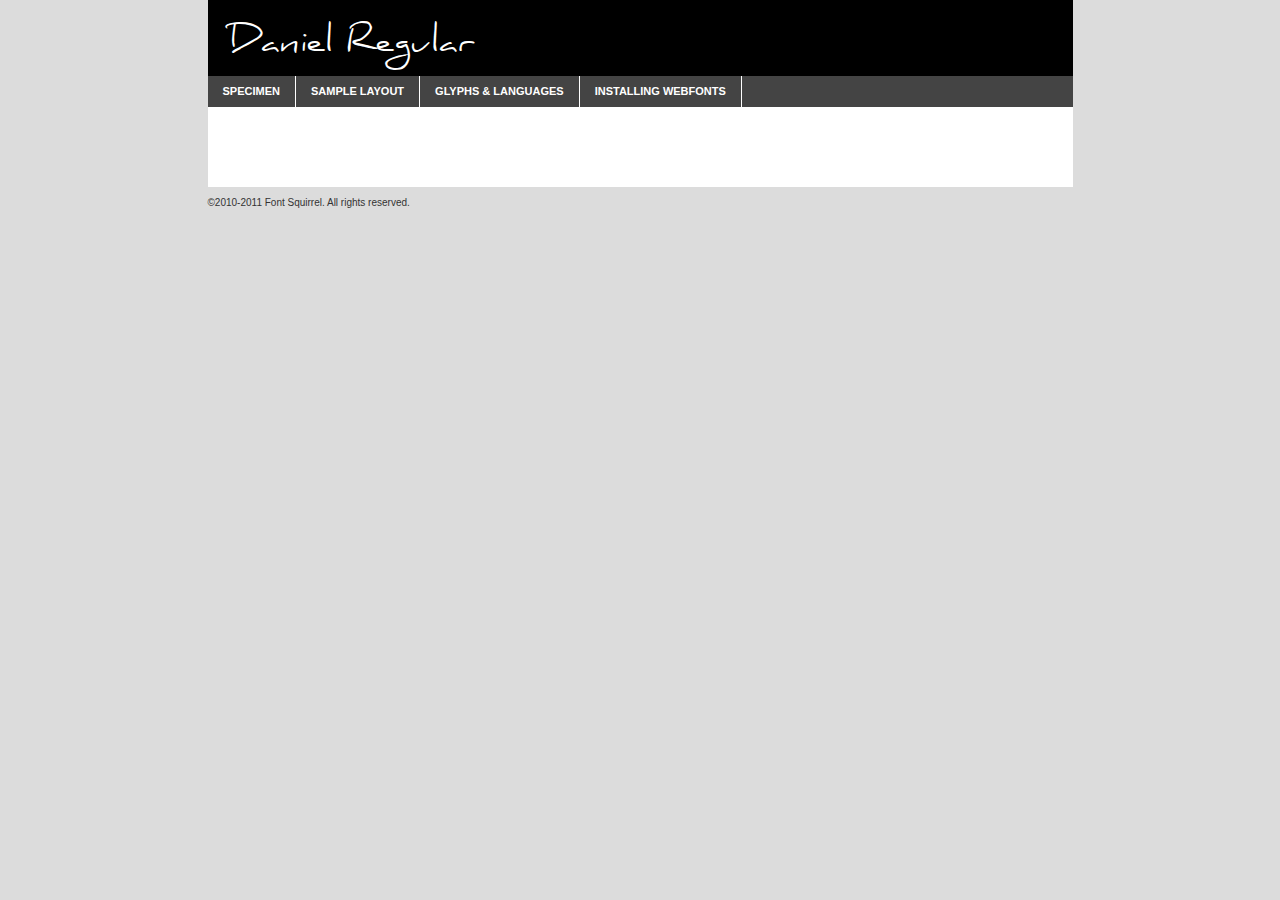
<file: css/fonts/daniel_Regular/daniel-regular-demo.html>
<!DOCTYPE html PUBLIC "-//W3C//DTD XHTML 1.0 Transitional//EN"
	"http://www.w3.org/TR/xhtml1/DTD/xhtml1-transitional.dtd">

<html xmlns="http://www.w3.org/1999/xhtml" xml:lang="en" lang="en">
<head>
	<meta http-equiv="Content-Type" content="text/html; charset=utf-8" />
	<script src="http://ajax.googleapis.com/ajax/libs/jquery/1.7.2/jquery.min.js" type="text/javascript" charset="utf-8"></script>
	<script type="text/javascript">
	(function($){$.fn.easyTabs=function(option){var param=jQuery.extend({fadeSpeed:"fast",defaultContent:1,activeClass:'active'},option);$(this).each(function(){var thisId="#"+this.id;if(param.defaultContent==''){param.defaultContent=1;}
	if(typeof param.defaultContent=="number")
	{var defaultTab=$(thisId+" .tabs li:eq("+(param.defaultContent-1)+") a").attr('href').substr(1);}else{var defaultTab=param.defaultContent;}
	$(thisId+" .tabs li a").each(function(){var tabToHide=$(this).attr('href').substr(1);$("#"+tabToHide).addClass('easytabs-tab-content');});hideAll();changeContent(defaultTab);function hideAll(){$(thisId+" .easytabs-tab-content").hide();}
	function changeContent(tabId){hideAll();$(thisId+" .tabs li").removeClass(param.activeClass);$(thisId+" .tabs li a[href=#"+tabId+"]").closest('li').addClass(param.activeClass);if(param.fadeSpeed!="none")
	{$(thisId+" #"+tabId).fadeIn(param.fadeSpeed);}else{$(thisId+" #"+tabId).show();}}
	$(thisId+" .tabs li").click(function(){var tabId=$(this).find('a').attr('href').substr(1);changeContent(tabId);return false;});});}})(jQuery);
	</script>
	<link rel="stylesheet" href="specimen_files/specimen_stylesheet.css" type="text/css" charset="utf-8" />
	<link rel="stylesheet" href="stylesheet.css" type="text/css" charset="utf-8" />

	<style type="text/css">
					body{
				font-family: 'danielregular';
							}
		</style>

	<title>Daniel Regular Specimen</title>
	
	
	<script type="text/javascript" charset="utf-8">
		$(document).ready(function() {
			$('#container').easyTabs({defaultContent:1});
		});
	</script>
</head>

<body>
<div id="container">
	<div id="header">
		Daniel Regular	</div>
	<ul class="tabs">
		<li><a href="#specimen">Specimen</a></li>
		<li><a href="#layout">Sample Layout</a></li>
				<li><a href="#glyphs">Glyphs &amp; Languages</a></li>
		<li><a href="#installing">Installing Webfonts</a></li>
		
	</ul>
	
	<div id="main_content">

		
			<div id="specimen">
		
				<div class="section">
					<div class="grid12 firstcol">
						<div class="huge">AaBb</div>
					</div>
				</div>
		
				<div class="section">
					<div class="glyph_range">A&#x200B;B&#x200b;C&#x200b;D&#x200b;E&#x200b;F&#x200b;G&#x200b;H&#x200b;I&#x200b;J&#x200b;K&#x200b;L&#x200b;M&#x200b;N&#x200b;O&#x200b;P&#x200b;Q&#x200b;R&#x200b;S&#x200b;T&#x200b;U&#x200b;V&#x200b;W&#x200b;X&#x200b;Y&#x200b;Z&#x200b;a&#x200b;b&#x200b;c&#x200b;d&#x200b;e&#x200b;f&#x200b;g&#x200b;h&#x200b;i&#x200b;j&#x200b;k&#x200b;l&#x200b;m&#x200b;n&#x200b;o&#x200b;p&#x200b;q&#x200b;r&#x200b;s&#x200b;t&#x200b;u&#x200b;v&#x200b;w&#x200b;x&#x200b;y&#x200b;z&#x200b;1&#x200b;2&#x200b;3&#x200b;4&#x200b;5&#x200b;6&#x200b;7&#x200b;8&#x200b;9&#x200b;0&#x200b;&amp;&#x200b;.&#x200b;,&#x200b;?&#x200b;!&#x200b;&#64;&#x200b;(&#x200b;)&#x200b;#&#x200b;$&#x200b;%&#x200b;*&#x200b;+&#x200b;-&#x200b;=&#x200b;:&#x200b;;</div>
				</div>
				<div class="section">
					<div class="grid12 firstcol">
						<table class="sample_table">
							<tr><td>10</td><td class="size10">abcdefghijklmnopqrstuvwxyzABCDEFGHIJKLMNOPQRSTUVWXYZ0123456789abcdefghijklmnopqrstuvwxyzABCDEFGHIJKLMNOPQRSTUVWXYZ0123456789abcdefghijklmnopqrstuvwxyzABCDEFGHIJKLMNOPQRSTUVWXYZ</td></tr>
							<tr><td>11</td><td class="size11">abcdefghijklmnopqrstuvwxyzABCDEFGHIJKLMNOPQRSTUVWXYZ0123456789abcdefghijklmnopqrstuvwxyzABCDEFGHIJKLMNOPQRSTUVWXYZ0123456789abcdefghijklmnopqrstuvwxyzABCDEFGHIJKLMNOPQRSTUVWXYZ</td></tr>
							<tr><td>12</td><td class="size12">abcdefghijklmnopqrstuvwxyzABCDEFGHIJKLMNOPQRSTUVWXYZ0123456789abcdefghijklmnopqrstuvwxyzABCDEFGHIJKLMNOPQRSTUVWXYZ0123456789abcdefghijklmnopqrstuvwxyzABCDEFGHIJKLMNOPQRSTUVWXYZ</td></tr>
							<tr><td>13</td><td class="size13">abcdefghijklmnopqrstuvwxyzABCDEFGHIJKLMNOPQRSTUVWXYZ0123456789abcdefghijklmnopqrstuvwxyzABCDEFGHIJKLMNOPQRSTUVWXYZ0123456789abcdefghijklmnopqrstuvwxyzABCDEFGHIJKLMNOPQRSTUVWXYZ</td></tr>
							<tr><td>14</td><td class="size14">abcdefghijklmnopqrstuvwxyzABCDEFGHIJKLMNOPQRSTUVWXYZ0123456789abcdefghijklmnopqrstuvwxyzABCDEFGHIJKLMNOPQRSTUVWXYZ0123456789abcdefghijklmnopqrstuvwxyzABCDEFGHIJKLMNOPQRSTUVWXYZ</td></tr>
							<tr><td>16</td><td class="size16">abcdefghijklmnopqrstuvwxyzABCDEFGHIJKLMNOPQRSTUVWXYZ0123456789abcdefghijklmnopqrstuvwxyzABCDEFGHIJKLMNOPQRSTUVWXYZ</td></tr>
							<tr><td>18</td><td class="size18">abcdefghijklmnopqrstuvwxyzABCDEFGHIJKLMNOPQRSTUVWXYZ0123456789abcdefghijklmnopqrstuvwxyzABCDEFGHIJKLMNOPQRSTUVWXYZ</td></tr>
							<tr><td>20</td><td class="size20">abcdefghijklmnopqrstuvwxyzABCDEFGHIJKLMNOPQRSTUVWXYZ0123456789abcdefghijklmnopqrstuvwxyzABCDEFGHIJKLMNOPQRSTUVWXYZ</td></tr>
							<tr><td>24</td><td class="size24">abcdefghijklmnopqrstuvwxyzABCDEFGHIJKLMNOPQRSTUVWXYZ0123456789abcdefghijklmnopqrstuvwxyzABCDEFGHIJKLMNOPQRSTUVWXYZ</td></tr>
							<tr><td>30</td><td class="size30">abcdefghijklmnopqrstuvwxyzABCDEFGHIJKLMNOPQRSTUVWXYZ0123456789abcdefghijklmnopqrstuvwxyzABCDEFGHIJKLMNOPQRSTUVWXYZ</td></tr>
							<tr><td>36</td><td class="size36">abcdefghijklmnopqrstuvwxyzABCDEFGHIJKLMNOPQRSTUVWXYZ0123456789abcdefghijklmnopqrstuvwxyzABCDEFGHIJKLMNOPQRSTUVWXYZ</td></tr>
							<tr><td>48</td><td class="size48">abcdefghijklmnopqrstuvwxyzABCDEFGHIJKLMNOPQRSTUVWXYZ0123456789abcdefghijklmnopqrstuvwxyzABCDEFGHIJKLMNOPQRSTUVWXYZ</td></tr>
							<tr><td>60</td><td class="size60">abcdefghijklmnopqrstuvwxyzABCDEFGHIJKLMNOPQRSTUVWXYZ0123456789abcdefghijklmnopqrstuvwxyzABCDEFGHIJKLMNOPQRSTUVWXYZ</td></tr>
							<tr><td>72</td><td class="size72">abcdefghijklmnopqrstuvwxyzABCDEFGHIJKLMNOPQRSTUVWXYZ0123456789abcdefghijklmnopqrstuvwxyzABCDEFGHIJKLMNOPQRSTUVWXYZ</td></tr>
							<tr><td>90</td><td class="size90">abcdefghijklmnopqrstuvwxyzABCDEFGHIJKLMNOPQRSTUVWXYZ0123456789abcdefghijklmnopqrstuvwxyzABCDEFGHIJKLMNOPQRSTUVWXYZ</td></tr>
						</table>
				
					</div>
			
				</div>
		
		
		
								<div class="section" id="bodycomparison">


										<div id="xheight">
				<div class="fontbody">&#x25FC;&#x25FC;&#x25FC;&#x25FC;&#x25FC;&#x25FC;&#x25FC;&#x25FC;&#x25FC;&#x25FC;&#x25FC;&#x25FC;&#x25FC;&#x25FC;&#x25FC;&#x25FC;&#x25FC;&#x25FC;&#x25FC;&#x25FC;&#x25FC;&#x25FC;&#x25FC;&#x25FC;&#x25FC;&#x25FC;&#x25FC;&#x25FC;&#x25FC;&#x25FC;&#x25FC;&#x25FC;&#x25FC;&#x25FC;&#x25FC;&#x25FC;&#x25FC;&#x25FC;&#x25FC;&#x25FC;&#x25FC;&#x25FC;&#x25FC;&#x25FC;&#x25FC;&#x25FC;&#x25FC;&#x25FC;&#x25FC;&#x25FC;&#x25FC;&#x25FC;&#x25FC;&#x25FC;&#x25FC;&#x25FC;&#x25FC;&#x25FC;&#x25FC;&#x25FC;&#x25FC;&#x25FC;&#x25FC;&#x25FC;&#x25FC;&#x25FC;&#x25FC;&#x25FC;&#x25FC;&#x25FC;&#x25FC;&#x25FC;&#x25FC;&#x25FC;&#x25FC;&#x25FC;&#x25FC;&#x25FC;&#x25FC;&#x25FC;&#x25FC;&#x25FC;&#x25FC;&#x25FC;&#x25FC;&#x25FC;&#x25FC;&#x25FC;&#x25FC;&#x25FC;&#x25FC;&#x25FC;&#x25FC;&#x25FC;&#x25FC;&#x25FC;&#x25FC;&#x25FC;&#x25FC;body</div><div class="arialbody">body</div><div class="verdanabody">body</div><div class="georgiabody">body</div></div>
										<div class="fontbody" style="z-index:1">
											body<span>Daniel Regular</span>
										</div>
										<div class="arialbody" style="z-index:1">
											body<span>Arial</span>
										</div>
										<div class="verdanabody" style="z-index:1">
											body<span>Verdana</span>
										</div>
										<div class="georgiabody" style="z-index:1">
											body<span>Georgia</span>
										</div>



								</div>
		
		
				<div class="section psample psample_row1" id="">
					
					<div class="grid2 firstcol">
						<p class="size10"><span>10.</span>Aenean lacinia bibendum nulla sed consectetur. Fusce dapibus, tellus ac cursus commodo, tortor mauris condimentum nibh, ut fermentum massa justo sit amet risus. Nullam id dolor id nibh ultricies vehicula ut id elit. Cum sociis natoque penatibus et magnis dis parturient montes, nascetur ridiculus mus. Nulla vitae elit libero, a pharetra augue.</p>
			
					</div>
					<div class="grid3">
						<p class="size11"><span>11.</span>Aenean lacinia bibendum nulla sed consectetur. Fusce dapibus, tellus ac cursus commodo, tortor mauris condimentum nibh, ut fermentum massa justo sit amet risus. Nullam id dolor id nibh ultricies vehicula ut id elit. Cum sociis natoque penatibus et magnis dis parturient montes, nascetur ridiculus mus. Nulla vitae elit libero, a pharetra augue.</p>
			
					</div>
					<div class="grid3">
						<p class="size12"><span>12.</span>Aenean lacinia bibendum nulla sed consectetur. Fusce dapibus, tellus ac cursus commodo, tortor mauris condimentum nibh, ut fermentum massa justo sit amet risus. Nullam id dolor id nibh ultricies vehicula ut id elit. Cum sociis natoque penatibus et magnis dis parturient montes, nascetur ridiculus mus. Nulla vitae elit libero, a pharetra augue.</p>
			
					</div>
					<div class="grid4">
						<p class="size13"><span>13.</span>Aenean lacinia bibendum nulla sed consectetur. Fusce dapibus, tellus ac cursus commodo, tortor mauris condimentum nibh, ut fermentum massa justo sit amet risus. Nullam id dolor id nibh ultricies vehicula ut id elit. Cum sociis natoque penatibus et magnis dis parturient montes, nascetur ridiculus mus. Nulla vitae elit libero, a pharetra augue.</p>
			
					</div>
					<div class="white_blend"></div>
					
				</div>
				<div class="section psample psample_row2" id="">
					<div class="grid3 firstcol">
						<p class="size14"><span>14.</span>Aenean lacinia bibendum nulla sed consectetur. Fusce dapibus, tellus ac cursus commodo, tortor mauris condimentum nibh, ut fermentum massa justo sit amet risus. Nullam id dolor id nibh ultricies vehicula ut id elit. Cum sociis natoque penatibus et magnis dis parturient montes, nascetur ridiculus mus. Nulla vitae elit libero, a pharetra augue.</p>
			
					</div>
					<div class="grid4">
						<p class="size16"><span>16.</span>Aenean lacinia bibendum nulla sed consectetur. Fusce dapibus, tellus ac cursus commodo, tortor mauris condimentum nibh, ut fermentum massa justo sit amet risus. Nullam id dolor id nibh ultricies vehicula ut id elit. Cum sociis natoque penatibus et magnis dis parturient montes, nascetur ridiculus mus. Nulla vitae elit libero, a pharetra augue.</p>
			
					</div>
					<div class="grid5">
						<p class="size18"><span>18.</span>Aenean lacinia bibendum nulla sed consectetur. Fusce dapibus, tellus ac cursus commodo, tortor mauris condimentum nibh, ut fermentum massa justo sit amet risus. Nullam id dolor id nibh ultricies vehicula ut id elit. Cum sociis natoque penatibus et magnis dis parturient montes, nascetur ridiculus mus. Nulla vitae elit libero, a pharetra augue.</p>
			
					</div>

					<div class="white_blend"></div>

				</div>
				
				<div class="section psample psample_row3" id="">
					<div class="grid5 firstcol">
						<p class="size20"><span>20.</span>Aenean lacinia bibendum nulla sed consectetur. Fusce dapibus, tellus ac cursus commodo, tortor mauris condimentum nibh, ut fermentum massa justo sit amet risus. Nullam id dolor id nibh ultricies vehicula ut id elit. Cum sociis natoque penatibus et magnis dis parturient montes, nascetur ridiculus mus. Nulla vitae elit libero, a pharetra augue.</p>
					</div>
					<div class="grid7">
						<p class="size24"><span>24.</span>Aenean lacinia bibendum nulla sed consectetur. Fusce dapibus, tellus ac cursus commodo, tortor mauris condimentum nibh, ut fermentum massa justo sit amet risus. Nullam id dolor id nibh ultricies vehicula ut id elit. Cum sociis natoque penatibus et magnis dis parturient montes, nascetur ridiculus mus. Nulla vitae elit libero, a pharetra augue.</p>
					</div>
					
					<div class="white_blend"></div>
					
				</div>
				
				<div class="section psample psample_row4" id="">
					<div class="grid12 firstcol">
						<p class="size30"><span>30.</span>Aenean lacinia bibendum nulla sed consectetur. Fusce dapibus, tellus ac cursus commodo, tortor mauris condimentum nibh, ut fermentum massa justo sit amet risus. Nullam id dolor id nibh ultricies vehicula ut id elit. Cum sociis natoque penatibus et magnis dis parturient montes, nascetur ridiculus mus. Nulla vitae elit libero, a pharetra augue.</p>
					</div>
					<div class="white_blend"></div>
					
				</div>
				
				
				
				<div class="section psample psample_row1 fullreverse">
					<div class="grid2 firstcol">
						<p class="size10"><span>10.</span>Aenean lacinia bibendum nulla sed consectetur. Fusce dapibus, tellus ac cursus commodo, tortor mauris condimentum nibh, ut fermentum massa justo sit amet risus. Nullam id dolor id nibh ultricies vehicula ut id elit. Cum sociis natoque penatibus et magnis dis parturient montes, nascetur ridiculus mus. Nulla vitae elit libero, a pharetra augue.</p>
			
					</div>
					<div class="grid3">
						<p class="size11"><span>11.</span>Aenean lacinia bibendum nulla sed consectetur. Fusce dapibus, tellus ac cursus commodo, tortor mauris condimentum nibh, ut fermentum massa justo sit amet risus. Nullam id dolor id nibh ultricies vehicula ut id elit. Cum sociis natoque penatibus et magnis dis parturient montes, nascetur ridiculus mus. Nulla vitae elit libero, a pharetra augue.</p>
			
					</div>
					<div class="grid3">
						<p class="size12"><span>12.</span>Aenean lacinia bibendum nulla sed consectetur. Fusce dapibus, tellus ac cursus commodo, tortor mauris condimentum nibh, ut fermentum massa justo sit amet risus. Nullam id dolor id nibh ultricies vehicula ut id elit. Cum sociis natoque penatibus et magnis dis parturient montes, nascetur ridiculus mus. Nulla vitae elit libero, a pharetra augue.</p>
			
					</div>
					<div class="grid4">
						<p class="size13"><span>13.</span>Aenean lacinia bibendum nulla sed consectetur. Fusce dapibus, tellus ac cursus commodo, tortor mauris condimentum nibh, ut fermentum massa justo sit amet risus. Nullam id dolor id nibh ultricies vehicula ut id elit. Cum sociis natoque penatibus et magnis dis parturient montes, nascetur ridiculus mus. Nulla vitae elit libero, a pharetra augue.</p>
			
					</div>
					<div class="black_blend"></div>
					
				</div>
				
				<div class="section psample psample_row2 fullreverse">
					<div class="grid3 firstcol">
						<p class="size14"><span>14.</span>Aenean lacinia bibendum nulla sed consectetur. Fusce dapibus, tellus ac cursus commodo, tortor mauris condimentum nibh, ut fermentum massa justo sit amet risus. Nullam id dolor id nibh ultricies vehicula ut id elit. Cum sociis natoque penatibus et magnis dis parturient montes, nascetur ridiculus mus. Nulla vitae elit libero, a pharetra augue.</p>
			
					</div>
					<div class="grid4">
						<p class="size16"><span>16.</span>Aenean lacinia bibendum nulla sed consectetur. Fusce dapibus, tellus ac cursus commodo, tortor mauris condimentum nibh, ut fermentum massa justo sit amet risus. Nullam id dolor id nibh ultricies vehicula ut id elit. Cum sociis natoque penatibus et magnis dis parturient montes, nascetur ridiculus mus. Nulla vitae elit libero, a pharetra augue.</p>
			
					</div>
					<div class="grid5">
						<p class="size18"><span>18.</span>Aenean lacinia bibendum nulla sed consectetur. Fusce dapibus, tellus ac cursus commodo, tortor mauris condimentum nibh, ut fermentum massa justo sit amet risus. Nullam id dolor id nibh ultricies vehicula ut id elit. Cum sociis natoque penatibus et magnis dis parturient montes, nascetur ridiculus mus. Nulla vitae elit libero, a pharetra augue.</p>
			
					</div>
					<div class="black_blend"></div>

				</div>
				
				<div class="section psample fullreverse psample_row3" id="">
					<div class="grid5 firstcol">
						<p class="size20"><span>20.</span>Aenean lacinia bibendum nulla sed consectetur. Fusce dapibus, tellus ac cursus commodo, tortor mauris condimentum nibh, ut fermentum massa justo sit amet risus. Nullam id dolor id nibh ultricies vehicula ut id elit. Cum sociis natoque penatibus et magnis dis parturient montes, nascetur ridiculus mus. Nulla vitae elit libero, a pharetra augue.</p>
					</div>
					<div class="grid7">
						<p class="size24"><span>24.</span>Aenean lacinia bibendum nulla sed consectetur. Fusce dapibus, tellus ac cursus commodo, tortor mauris condimentum nibh, ut fermentum massa justo sit amet risus. Nullam id dolor id nibh ultricies vehicula ut id elit. Cum sociis natoque penatibus et magnis dis parturient montes, nascetur ridiculus mus. Nulla vitae elit libero, a pharetra augue.</p>
					</div>
					
					<div class="black_blend"></div>
					
				</div>
				
				<div class="section psample fullreverse psample_row4" id="" style="border-bottom: 20px #000 solid;">
					<div class="grid12 firstcol">
						<p class="size30"><span>30.</span>Aenean lacinia bibendum nulla sed consectetur. Fusce dapibus, tellus ac cursus commodo, tortor mauris condimentum nibh, ut fermentum massa justo sit amet risus. Nullam id dolor id nibh ultricies vehicula ut id elit. Cum sociis natoque penatibus et magnis dis parturient montes, nascetur ridiculus mus. Nulla vitae elit libero, a pharetra augue.</p>
					</div>
					<div class="black_blend"></div>
					
				</div>
				
				
				
				
			</div>
			
			<div id="layout">
				
				<div class="section">
					
					<div class="grid12 firstcol">
						<h1>Lorem Ipsum Dolor</h1>
						<h2>Etiam porta sem malesuada magna mollis euismod</h2>
						
						<p class="byline">By <a href="#link">Aenean Lacinia</a></p>
					</div>
				</div>
				<div class="section">
					<div class="grid8 firstcol">
						<p class="large">Donec sed odio dui. Morbi leo risus, porta ac consectetur ac, vestibulum at eros. Fusce dapibus, tellus ac cursus commodo, tortor mauris condimentum nibh, ut fermentum massa justo sit amet risus. </p>

						
						<h3>Pellentesque ornare sem</h3>

						<p>Maecenas sed diam eget risus varius blandit sit amet non magna. Maecenas faucibus mollis interdum. Donec ullamcorper nulla non metus auctor fringilla. Nullam id dolor id nibh ultricies vehicula ut id elit. Nullam id dolor id nibh ultricies vehicula ut id elit. </p>

						<p>Aenean eu leo quam. Pellentesque ornare sem lacinia quam venenatis vestibulum. Lorem ipsum dolor sit amet, consectetur adipiscing elit. Cum sociis natoque penatibus et magnis dis parturient montes, nascetur ridiculus mus. </p>

						<p>Nulla vitae elit libero, a pharetra augue. Praesent commodo cursus magna, vel scelerisque nisl consectetur et. Aenean lacinia bibendum nulla sed consectetur. </p>

						<p>Nullam quis risus eget urna mollis ornare vel eu leo. Nullam quis risus eget urna mollis ornare vel eu leo. Maecenas sed diam eget risus varius blandit sit amet non magna. Donec ullamcorper nulla non metus auctor fringilla. </p>

						<h3>Cras mattis consectetur</h3>

						<p>Aenean eu leo quam. Pellentesque ornare sem lacinia quam venenatis vestibulum. Aenean lacinia bibendum nulla sed consectetur. Integer posuere erat a ante venenatis dapibus posuere velit aliquet. Cras mattis consectetur purus sit amet fermentum. </p>

						<p>Nullam id dolor id nibh ultricies vehicula ut id elit. Nullam quis risus eget urna mollis ornare vel eu leo. Cras mattis consectetur purus sit amet fermentum.</p>
					</div>
					
					<div class="grid4 sidebar">
						
						<div class="box reverse">
							<p class="last">Nullam quis risus eget urna mollis ornare vel eu leo. Donec ullamcorper nulla non metus auctor fringilla. Cras mattis consectetur purus sit amet fermentum. Sed posuere consectetur est at lobortis. Lorem ipsum dolor sit amet, consectetur adipiscing elit. </p>
						</div>
						
						<p class="caption">Maecenas sed diam eget risus varius.</p>

						<p>Vestibulum id ligula porta felis euismod semper. Integer posuere erat a ante venenatis dapibus posuere velit aliquet. Vestibulum id ligula porta felis euismod semper. Sed posuere consectetur est at lobortis. Maecenas sed diam eget risus varius blandit sit amet non magna. Fusce dapibus, tellus ac cursus commodo, tortor mauris condimentum nibh, ut fermentum massa justo sit amet risus. </p>

					

						<p>Duis mollis, est non commodo luctus, nisi erat porttitor ligula, eget lacinia odio sem nec elit. Aenean lacinia bibendum nulla sed consectetur. Vivamus sagittis lacus vel augue laoreet rutrum faucibus dolor auctor. Aenean lacinia bibendum nulla sed consectetur. Nullam quis risus eget urna mollis ornare vel eu leo. </p>

						<p>Praesent commodo cursus magna, vel scelerisque nisl consectetur et. Donec ullamcorper nulla non metus auctor fringilla. Maecenas faucibus mollis interdum. Fusce dapibus, tellus ac cursus commodo, tortor mauris condimentum nibh, ut fermentum massa justo sit amet risus. </p>

					</div>
				</div>
				
			</div>


			



		<div id="glyphs">
			<div class="section">
				<div class="grid12 firstcol">
			
				<h1>Language Support</h1>
				<p>The subset of Daniel Regular in this kit supports the following languages:<br />
			
					Albanian, Basque, Breton, Chamorro, Danish, Dutch, English, Faroese, Finnish, French, Frisian, Galician, German, Icelandic, Italian, Malagasy, Norwegian, Portuguese, Spanish, Alsatian, Aragonese, Arapaho, Arrernte, Asturian, Aymara, Bislama, Cebuano, Corsican, Fijian, French_creole, Genoese, Gilbertese, Greenlandic, Haitian_creole, Hiligaynon, Hmong, Hopi, Ibanag, Iloko_ilokano, Indonesian, Interglossa_glosa, Interlingua, Irish_gaelic, Jerriais, Lojban, Lombard, Luxembourgeois, Manx, Mohawk, Norfolk_pitcairnese, Occitan, Oromo, Pangasinan, Papiamento, Piedmontese, Potawatomi, Rhaeto-romance, Romansh, Rotokas, Sami_lule, Samoan, Sardinian, Scots_gaelic, Seychelles_creole, Shona, Sicilian, Somali, Southern_ndebele, Swahili, Swati_swazi, Tagalog_filipino_pilipino, Tetum, Tok_pisin, Uyghur_latinized, Volapuk, Walloon, Warlpiri, Xhosa, Yapese, Zulu, Latinbasic, Ubasic, Demo				</p>
				<h1>Glyph Chart</h1>
				<p>The subset of Daniel Regular in this kit includes all the glyphs listed below. Unicode entities are included above each glyph to help you insert individual characters into your layout.</p>
				<div id="glyph_chart">
			
																				 <div><p>&amp;#9;</p>&#9;</div>
																				 <div><p>&amp;#13;</p>&#13;</div>
																				 <div><p>&amp;#32;</p>&#32;</div>
																				 <div><p>&amp;#33;</p>&#33;</div>
																				 <div><p>&amp;#34;</p>&#34;</div>
																				 <div><p>&amp;#35;</p>&#35;</div>
																				 <div><p>&amp;#36;</p>&#36;</div>
																				 <div><p>&amp;#37;</p>&#37;</div>
																				 <div><p>&amp;#38;</p>&#38;</div>
																				 <div><p>&amp;#39;</p>&#39;</div>
																				 <div><p>&amp;#40;</p>&#40;</div>
																				 <div><p>&amp;#41;</p>&#41;</div>
																				 <div><p>&amp;#42;</p>&#42;</div>
																				 <div><p>&amp;#43;</p>&#43;</div>
																				 <div><p>&amp;#44;</p>&#44;</div>
																				 <div><p>&amp;#45;</p>&#45;</div>
																				 <div><p>&amp;#46;</p>&#46;</div>
																				 <div><p>&amp;#47;</p>&#47;</div>
																				 <div><p>&amp;#48;</p>&#48;</div>
																				 <div><p>&amp;#49;</p>&#49;</div>
																				 <div><p>&amp;#50;</p>&#50;</div>
																				 <div><p>&amp;#51;</p>&#51;</div>
																				 <div><p>&amp;#52;</p>&#52;</div>
																				 <div><p>&amp;#53;</p>&#53;</div>
																				 <div><p>&amp;#54;</p>&#54;</div>
																				 <div><p>&amp;#55;</p>&#55;</div>
																				 <div><p>&amp;#56;</p>&#56;</div>
																				 <div><p>&amp;#57;</p>&#57;</div>
																				 <div><p>&amp;#58;</p>&#58;</div>
																				 <div><p>&amp;#59;</p>&#59;</div>
																				 <div><p>&amp;#60;</p>&#60;</div>
																				 <div><p>&amp;#61;</p>&#61;</div>
																				 <div><p>&amp;#62;</p>&#62;</div>
																				 <div><p>&amp;#63;</p>&#63;</div>
																				 <div><p>&amp;#64;</p>&#64;</div>
																				 <div><p>&amp;#65;</p>&#65;</div>
																				 <div><p>&amp;#66;</p>&#66;</div>
																				 <div><p>&amp;#67;</p>&#67;</div>
																				 <div><p>&amp;#68;</p>&#68;</div>
																				 <div><p>&amp;#69;</p>&#69;</div>
																				 <div><p>&amp;#70;</p>&#70;</div>
																				 <div><p>&amp;#71;</p>&#71;</div>
																				 <div><p>&amp;#72;</p>&#72;</div>
																				 <div><p>&amp;#73;</p>&#73;</div>
																				 <div><p>&amp;#74;</p>&#74;</div>
																				 <div><p>&amp;#75;</p>&#75;</div>
																				 <div><p>&amp;#76;</p>&#76;</div>
																				 <div><p>&amp;#77;</p>&#77;</div>
																				 <div><p>&amp;#78;</p>&#78;</div>
																				 <div><p>&amp;#79;</p>&#79;</div>
																				 <div><p>&amp;#80;</p>&#80;</div>
																				 <div><p>&amp;#81;</p>&#81;</div>
																				 <div><p>&amp;#82;</p>&#82;</div>
																				 <div><p>&amp;#83;</p>&#83;</div>
																				 <div><p>&amp;#84;</p>&#84;</div>
																				 <div><p>&amp;#85;</p>&#85;</div>
																				 <div><p>&amp;#86;</p>&#86;</div>
																				 <div><p>&amp;#87;</p>&#87;</div>
																				 <div><p>&amp;#88;</p>&#88;</div>
																				 <div><p>&amp;#89;</p>&#89;</div>
																				 <div><p>&amp;#90;</p>&#90;</div>
																				 <div><p>&amp;#91;</p>&#91;</div>
																				 <div><p>&amp;#92;</p>&#92;</div>
																				 <div><p>&amp;#93;</p>&#93;</div>
																				 <div><p>&amp;#94;</p>&#94;</div>
																				 <div><p>&amp;#95;</p>&#95;</div>
																				 <div><p>&amp;#96;</p>&#96;</div>
																				 <div><p>&amp;#97;</p>&#97;</div>
																				 <div><p>&amp;#98;</p>&#98;</div>
																				 <div><p>&amp;#99;</p>&#99;</div>
																				 <div><p>&amp;#100;</p>&#100;</div>
																				 <div><p>&amp;#101;</p>&#101;</div>
																				 <div><p>&amp;#102;</p>&#102;</div>
																				 <div><p>&amp;#103;</p>&#103;</div>
																				 <div><p>&amp;#104;</p>&#104;</div>
																				 <div><p>&amp;#105;</p>&#105;</div>
																				 <div><p>&amp;#106;</p>&#106;</div>
																				 <div><p>&amp;#107;</p>&#107;</div>
																				 <div><p>&amp;#108;</p>&#108;</div>
																				 <div><p>&amp;#109;</p>&#109;</div>
																				 <div><p>&amp;#110;</p>&#110;</div>
																				 <div><p>&amp;#111;</p>&#111;</div>
																				 <div><p>&amp;#112;</p>&#112;</div>
																				 <div><p>&amp;#113;</p>&#113;</div>
																				 <div><p>&amp;#114;</p>&#114;</div>
																				 <div><p>&amp;#115;</p>&#115;</div>
																				 <div><p>&amp;#116;</p>&#116;</div>
																				 <div><p>&amp;#117;</p>&#117;</div>
																				 <div><p>&amp;#118;</p>&#118;</div>
																				 <div><p>&amp;#119;</p>&#119;</div>
																				 <div><p>&amp;#120;</p>&#120;</div>
																				 <div><p>&amp;#121;</p>&#121;</div>
																				 <div><p>&amp;#122;</p>&#122;</div>
																				 <div><p>&amp;#123;</p>&#123;</div>
																				 <div><p>&amp;#124;</p>&#124;</div>
																				 <div><p>&amp;#125;</p>&#125;</div>
																				 <div><p>&amp;#126;</p>&#126;</div>
																				 <div><p>&amp;#160;</p>&#160;</div>
																				 <div><p>&amp;#161;</p>&#161;</div>
																				 <div><p>&amp;#162;</p>&#162;</div>
																				 <div><p>&amp;#163;</p>&#163;</div>
																				 <div><p>&amp;#165;</p>&#165;</div>
																				 <div><p>&amp;#166;</p>&#166;</div>
																				 <div><p>&amp;#167;</p>&#167;</div>
																				 <div><p>&amp;#168;</p>&#168;</div>
																				 <div><p>&amp;#169;</p>&#169;</div>
																				 <div><p>&amp;#170;</p>&#170;</div>
																				 <div><p>&amp;#171;</p>&#171;</div>
																				 <div><p>&amp;#172;</p>&#172;</div>
																				 <div><p>&amp;#173;</p>&#173;</div>
																				 <div><p>&amp;#174;</p>&#174;</div>
																				 <div><p>&amp;#175;</p>&#175;</div>
																				 <div><p>&amp;#176;</p>&#176;</div>
																				 <div><p>&amp;#177;</p>&#177;</div>
																				 <div><p>&amp;#178;</p>&#178;</div>
																				 <div><p>&amp;#179;</p>&#179;</div>
																				 <div><p>&amp;#180;</p>&#180;</div>
																				 <div><p>&amp;#181;</p>&#181;</div>
																				 <div><p>&amp;#182;</p>&#182;</div>
																				 <div><p>&amp;#183;</p>&#183;</div>
																				 <div><p>&amp;#184;</p>&#184;</div>
																				 <div><p>&amp;#185;</p>&#185;</div>
																				 <div><p>&amp;#186;</p>&#186;</div>
																				 <div><p>&amp;#187;</p>&#187;</div>
																				 <div><p>&amp;#188;</p>&#188;</div>
																				 <div><p>&amp;#189;</p>&#189;</div>
																				 <div><p>&amp;#190;</p>&#190;</div>
																				 <div><p>&amp;#191;</p>&#191;</div>
																				 <div><p>&amp;#192;</p>&#192;</div>
																				 <div><p>&amp;#193;</p>&#193;</div>
																				 <div><p>&amp;#194;</p>&#194;</div>
																				 <div><p>&amp;#195;</p>&#195;</div>
																				 <div><p>&amp;#196;</p>&#196;</div>
																				 <div><p>&amp;#197;</p>&#197;</div>
																				 <div><p>&amp;#198;</p>&#198;</div>
																				 <div><p>&amp;#199;</p>&#199;</div>
																				 <div><p>&amp;#200;</p>&#200;</div>
																				 <div><p>&amp;#201;</p>&#201;</div>
																				 <div><p>&amp;#202;</p>&#202;</div>
																				 <div><p>&amp;#203;</p>&#203;</div>
																				 <div><p>&amp;#204;</p>&#204;</div>
																				 <div><p>&amp;#205;</p>&#205;</div>
																				 <div><p>&amp;#206;</p>&#206;</div>
																				 <div><p>&amp;#207;</p>&#207;</div>
																				 <div><p>&amp;#208;</p>&#208;</div>
																				 <div><p>&amp;#209;</p>&#209;</div>
																				 <div><p>&amp;#210;</p>&#210;</div>
																				 <div><p>&amp;#211;</p>&#211;</div>
																				 <div><p>&amp;#212;</p>&#212;</div>
																				 <div><p>&amp;#213;</p>&#213;</div>
																				 <div><p>&amp;#214;</p>&#214;</div>
																				 <div><p>&amp;#215;</p>&#215;</div>
																				 <div><p>&amp;#216;</p>&#216;</div>
																				 <div><p>&amp;#217;</p>&#217;</div>
																				 <div><p>&amp;#218;</p>&#218;</div>
																				 <div><p>&amp;#219;</p>&#219;</div>
																				 <div><p>&amp;#220;</p>&#220;</div>
																				 <div><p>&amp;#221;</p>&#221;</div>
																				 <div><p>&amp;#222;</p>&#222;</div>
																				 <div><p>&amp;#223;</p>&#223;</div>
																				 <div><p>&amp;#224;</p>&#224;</div>
																				 <div><p>&amp;#225;</p>&#225;</div>
																				 <div><p>&amp;#226;</p>&#226;</div>
																				 <div><p>&amp;#227;</p>&#227;</div>
																				 <div><p>&amp;#228;</p>&#228;</div>
																				 <div><p>&amp;#229;</p>&#229;</div>
																				 <div><p>&amp;#230;</p>&#230;</div>
																				 <div><p>&amp;#231;</p>&#231;</div>
																				 <div><p>&amp;#232;</p>&#232;</div>
																				 <div><p>&amp;#233;</p>&#233;</div>
																				 <div><p>&amp;#234;</p>&#234;</div>
																				 <div><p>&amp;#235;</p>&#235;</div>
																				 <div><p>&amp;#236;</p>&#236;</div>
																				 <div><p>&amp;#237;</p>&#237;</div>
																				 <div><p>&amp;#238;</p>&#238;</div>
																				 <div><p>&amp;#239;</p>&#239;</div>
																				 <div><p>&amp;#240;</p>&#240;</div>
																				 <div><p>&amp;#241;</p>&#241;</div>
																				 <div><p>&amp;#242;</p>&#242;</div>
																				 <div><p>&amp;#243;</p>&#243;</div>
																				 <div><p>&amp;#244;</p>&#244;</div>
																				 <div><p>&amp;#245;</p>&#245;</div>
																				 <div><p>&amp;#246;</p>&#246;</div>
																				 <div><p>&amp;#247;</p>&#247;</div>
																				 <div><p>&amp;#248;</p>&#248;</div>
																				 <div><p>&amp;#249;</p>&#249;</div>
																				 <div><p>&amp;#250;</p>&#250;</div>
																				 <div><p>&amp;#251;</p>&#251;</div>
																				 <div><p>&amp;#252;</p>&#252;</div>
																				 <div><p>&amp;#253;</p>&#253;</div>
																				 <div><p>&amp;#254;</p>&#254;</div>
																				 <div><p>&amp;#255;</p>&#255;</div>
																				 <div><p>&amp;#338;</p>&#338;</div>
																				 <div><p>&amp;#339;</p>&#339;</div>
																				 <div><p>&amp;#376;</p>&#376;</div>
																				 <div><p>&amp;#710;</p>&#710;</div>
																				 <div><p>&amp;#732;</p>&#732;</div>
																				 <div><p>&amp;#8192;</p>&#8192;</div>
																				 <div><p>&amp;#8193;</p>&#8193;</div>
																				 <div><p>&amp;#8194;</p>&#8194;</div>
																				 <div><p>&amp;#8195;</p>&#8195;</div>
																				 <div><p>&amp;#8196;</p>&#8196;</div>
																				 <div><p>&amp;#8197;</p>&#8197;</div>
																				 <div><p>&amp;#8198;</p>&#8198;</div>
																				 <div><p>&amp;#8199;</p>&#8199;</div>
																				 <div><p>&amp;#8200;</p>&#8200;</div>
																				 <div><p>&amp;#8201;</p>&#8201;</div>
																				 <div><p>&amp;#8202;</p>&#8202;</div>
																				 <div><p>&amp;#8208;</p>&#8208;</div>
																				 <div><p>&amp;#8209;</p>&#8209;</div>
																				 <div><p>&amp;#8210;</p>&#8210;</div>
																				 <div><p>&amp;#8211;</p>&#8211;</div>
																				 <div><p>&amp;#8212;</p>&#8212;</div>
																				 <div><p>&amp;#8216;</p>&#8216;</div>
																				 <div><p>&amp;#8217;</p>&#8217;</div>
																				 <div><p>&amp;#8218;</p>&#8218;</div>
																				 <div><p>&amp;#8220;</p>&#8220;</div>
																				 <div><p>&amp;#8221;</p>&#8221;</div>
																				 <div><p>&amp;#8222;</p>&#8222;</div>
																				 <div><p>&amp;#8226;</p>&#8226;</div>
																				 <div><p>&amp;#8230;</p>&#8230;</div>
																				 <div><p>&amp;#8239;</p>&#8239;</div>
																				 <div><p>&amp;#8249;</p>&#8249;</div>
																				 <div><p>&amp;#8250;</p>&#8250;</div>
																				 <div><p>&amp;#8287;</p>&#8287;</div>
																				 <div><p>&amp;#8364;</p>&#8364;</div>
																				 <div><p>&amp;#8482;</p>&#8482;</div>
																				 <div><p>&amp;#9724;</p>&#9724;</div>
																				 <div><p>&amp;#64257;</p>&#64257;</div>
																				 <div><p>&amp;#64258;</p>&#64258;</div>
																																																</div>	
				</div>
		
		
			</div>
		</div>
		
		
		<div id="specs">
			
		</div>
	
		<div id="installing">
			<div class="section">
				<div class="grid7 firstcol">
					<h1>Installing Webfonts</h1>
					
					<p>Webfonts are supported by all major browser platforms but not all in the same way. There are currently four different font formats that must be included in order to target all browsers. This includes TTF, WOFF, EOT and SVG.</p>
					
					<h2>1. Upload your webfonts</h2>
					<p>You must upload your webfont kit to your website. They should be in or near the same directory as your CSS files.</p>
					
					<h2>2. Include the webfont stylesheet</h2>
					<p>A special CSS @font-face declaration helps the various browsers select the appropriate font it needs without causing you a bunch of headaches. Learn more about this syntax by reading the <a href="https://www.fontspring.com/blog/further-hardening-of-the-bulletproof-syntax">Fontspring blog post</a> about it. The code for it is as follows:</p>


<code>
@font-face{ 
	font-family: 'MyWebFont';
	src: url('WebFont.eot');
	src: url('WebFont.eot?#iefix') format('embedded-opentype'),
	     url('WebFont.woff') format('woff'),
	     url('WebFont.ttf') format('truetype'),
	     url('WebFont.svg#webfont') format('svg');
}
</code>

	<p>We've already gone ahead and generated the code for you. All you have to do is link to the stylesheet in your HTML, like this:</p>
	<code>&lt;link rel=&quot;stylesheet&quot; href=&quot;stylesheet.css&quot; type=&quot;text/css&quot; charset=&quot;utf-8&quot; /&gt;</code>

					<h2>3. Modify your own stylesheet</h2>
					<p>To take advantage of your new fonts, you must tell your stylesheet to use them. Look at the original @font-face declaration above and find the property called "font-family." The name linked there will be what you use to reference the font. Prepend that webfont name to the font stack in the "font-family" property, inside the selector you want to change. For example:</p>
<code>p { font-family: 'WebFont', Arial, sans-serif; }</code>

<h2>4. Test</h2>
<p>Getting webfonts to work cross-browser <em>can</em> be tricky. Use the information in the sidebar to help you if you find that fonts aren't loading in a particular browser.</p>
				</div>
				
				<div class="grid5 sidebar">
					<div class="box">
						<h2>Troubleshooting<br />Font-Face Problems</h2>
						<p>Having trouble getting your webfonts to load in your new website? Here are some tips to sort out what might be the problem.</p>

						<h3>Fonts not showing in any browser</h3>

						<p>This sounds like you need to work on the plumbing. You either did not upload the fonts to the correct directory, or you did not link the fonts properly in the CSS. If you've confirmed that all this is correct and you still have a problem, take a look at your .htaccess file and see if requests are getting intercepted.</p>

						<h3>Fonts not loading in iPhone or iPad</h3>

						<p>The most common problem here is that you are serving the fonts from an IIS server. IIS refuses to serve files that have unknown MIME types. If that is the case, you must set the MIME type for SVG to "image/svg+xml" in the server settings. Follow these instructions from Microsoft if you need help.</p>

						<h3>Fonts not loading in Firefox</h3>

						<p>The primary reason for this failure? You are still using a version Firefox older than 3.5. So upgrade already! If that isn't it, then you are very likely serving fonts from a different domain. Firefox requires that all font assets be served from the same domain. Lastly it is possible that you need to add WOFF to your list of MIME types (if you are serving via IIS.)</p>

						<h3>Fonts not loading in IE</h3>

						<p>Are you looking at Internet Explorer on an actual Windows machine or are you cheating by using a service like Adobe BrowserLab? Many of these screenshot services do not render @font-face for IE. Best to test it on a real machine.</p>

						<h3>Fonts not loading in IE9</h3>

						<p>IE9, like Firefox, requires that fonts be served from the same domain as the website. Make sure that is the case.</p>
					</div>
				</div>
			</div>
			
		</div>
	
	</div>
	<div id="footer">
		<p>&copy;2010-2011 Font Squirrel. All rights reserved.</p>
	</div>
</div>
</body>
</html>
</file>
<file: css/fonts/architect/stylesheet.css>
/* Generated by Font Squirrel (https://www.fontsquirrel.com) on April 4, 2017 */



@font-face {
    font-family: 'architects_daughterregular';
    src: url('architectsdaughter-webfont.woff2') format('woff2'),
         url('architectsdaughter-webfont.woff') format('woff');
    font-weight: normal;
    font-style: normal;

}
</file>
<file: css/fonts/Chantelli-Antiqua/stylesheet.css>
/* Generated by Font Squirrel (https://www.fontsquirrel.com) on April 4, 2017 */



@font-face {
    font-family: 'chantelli_antiquaregular';
    src: url('chantelli_antiqua-webfont.woff2') format('woff2'),
         url('chantelli_antiqua-webfont.woff') format('woff');
    font-weight: normal;
    font-style: normal;

}
</file>
<file: css/fonts/dancing-script/stylesheet.css>
/* Generated by Font Squirrel (https://www.fontsquirrel.com) on April 4, 2017 */



@font-face {
    font-family: 'dancing_script_otregular';
    src: url('dancingscript-regular-webfont.woff2') format('woff2'),
         url('dancingscript-regular-webfont.woff') format('woff');
    font-weight: normal;
    font-style: normal;

}
</file>
<file: css/fonts/daniel_Regular/stylesheet.css>
/* Generated by Font Squirrel (https://www.fontsquirrel.com) on March 31, 2017 */



@font-face {
    font-family: 'danielregular';
    src: url('daniel-regular-webfont.woff2') format('woff2'),
         url('daniel-regular-webfont.woff') format('woff');
    font-weight: normal;
    font-style: normal;

}
</file>
<file: css/fonts/architect/specimen_files/specimen_stylesheet.css>
@import url('grid_12-825-55-15.css');

/*  
	CSS Reset by Eric Meyer - Released under Public Domain
    http://meyerweb.com/eric/tools/css/reset/
*/
html, body, div, span, applet, object, iframe,
h1, h2, h3, h4, h5, h6, p, blockquote, pre,
a, abbr, acronym, address, big, cite, code,
del, dfn, em, font, img, ins, kbd, q, s, samp,
small, strike, strong, sub, sup, tt, var,
b, u, i, center, dl, dt, dd, ol, ul, li,
fieldset, form, label, legend, table, 
caption, tbody, tfoot, thead, tr, th, td 
                  {margin: 0;padding: 0;border: 0;outline: 0;
                  font-size: 100%;vertical-align: baseline;
                  background: transparent;}
body              {line-height: 1;}
ol, ul            {list-style: none;}
blockquote, q     {quotes: none;}
blockquote:before, blockquote:after,
q:before, q:after {content: '';	content: none;}
:focus            {outline: 0;}
ins               {text-decoration: none;}
del               {text-decoration: line-through;}
table             {border-collapse: collapse;border-spacing: 0;}




body {
	color: #000;
	background-color: #dcdcdc;
}

a {
	text-decoration: none;
	color: #1883ba;
}

h1{
	font-size: 32px;
	font-weight: normal;
	font-style: normal;
	margin-bottom: 18px;
}

h2{
	font-size: 18px;
}

#container {
	width: 865px;
	margin: 0px auto;
}


#header {
	padding: 20px;
	font-size: 36px;
	background-color: #000;
	color: #fff;
}

#header span {
	color: #666;
}
#main_content {
	background-color: #fff;
	padding: 60px 20px 20px;
}


#footer p {
	margin: 0;
	padding-top: 10px;
	padding-bottom: 50px;
	color: #333;
	font: 10px Arial, sans-serif;
}

.tabs {
	width: 100%;
	height: 31px;
	background-color: #444;
}
.tabs li {
	float:  left;
	margin: 0;
	overflow: hidden;
	background-color: #444;
}
.tabs li a {
	display: block;
	color: #fff;
	text-decoration: none;
	font: bold 11px/11px 'Arial';
	text-transform: uppercase;
	padding: 10px 15px;
	border-right: 1px solid #fff;
}

.tabs li a:hover {
		background-color: #00b3ff;

}

.tabs li.active a {
	color:  #000;
	background-color: #fff;
}



div.huge {
	
	font-size: 300px;
	line-height: 1em;
	padding: 0;
	letter-spacing: -.02em;
	overflow: hidden;
}
div.glyph_range {
	font-size: 72px;
	line-height: 1.1em;
}

.size10{ font-size: 10px; }
.size11{ font-size: 11px; }
.size12{ font-size: 12px; }
.size13{ font-size: 13px; }
.size14{ font-size: 14px; }
.size16{ font-size: 16px; }
.size18{ font-size: 18px; }
.size20{ font-size: 20px; }
.size24{ font-size: 24px; }
.size30{ font-size: 30px; }
.size36{ font-size: 36px; }
.size48{ font-size: 48px; }
.size60{ font-size: 60px; }
.size72{ font-size: 72px; }
.size90{ font-size: 90px; }


.psample_row1 {	height: 120px;}
.psample_row1 {	height: 120px;}
.psample_row2 {	height: 160px;}
.psample_row3 {	height: 160px;}
.psample_row4 {	height: 160px;}

.psample {
	overflow: hidden;
	position: relative;
}
.psample p {
	line-height: 1.3em;
	display: block;
	overflow: hidden;
	margin: 0;
}

.psample span {
	margin-right: .5em;
}

.white_blend {
	width: 100%;
	height: 61px;
	background-image: url([data-uri]);
	position: absolute;
	bottom: 0;
}
.black_blend {
	width: 100%;
	height: 61px;
	background-image: url([data-uri]);
	position: absolute;
	bottom: 0;
}
.fullreverse {
	background:  #000 !important;
	color:  #fff !important;
	margin-left: -20px;
	padding-left: 20px;
	margin-right: -20px;
	padding-right: 20px;
	padding: 20px;
	margin-bottom:0;
}


.sample_table td {
	padding-top: 3px;
	padding-bottom:5px;
	padding-left: 5px;
	vertical-align: middle;
	line-height: 1.2em;
}

.sample_table td:first-child {
	background-color: #eee;
	text-align: right;
	padding-right: 5px;
	padding-left: 0;
	padding: 5px;
	font: 11px/12px "Courier New", Courier, mono;
}

code {
	white-space: pre;
	background-color: #eee;
	display: block;
	padding: 10px;
	margin-bottom: 18px;
	overflow: auto;
}


.bottom,.last 	{margin-bottom:0 !important; padding-bottom:0 !important;}

.box  { 
  padding: 18px; 
  margin-bottom: 18px; 
  background: #eee; 
}

.reverse,.reversed { background:  #000 !important;color:  #fff !important; border: none !important;}

#bodycomparison {
	position: relative;
	overflow: hidden;
	font-size: 72px;
	height: 90px;
	white-space: nowrap;
}

#bodycomparison div{
	font-size: 72px;
	line-height: 90px;
	display: inline;
	margin: 0 15px 0 0;
	padding: 0;
}

#bodycomparison div span{
	font: 10px Arial;
	position: absolute;
	left: 0;
}
#xheight {
	float: none;
	position: absolute;
	color: #d9f3ff;
	font-size: 72px;
	line-height: 90px;
}

.fontbody {
 position: relative;
}
.arialbody{
	font-family: Arial;
	position: relative;
}
.verdanabody{
	font-family: Verdana;
	position: relative;
}
.georgiabody{
	font-family: Georgia;
	position: relative;
}

/* @group Layout page
 */

#layout h1 {
	font-size: 36px;
	line-height: 42px;
	font-weight: normal;
	font-style: normal;
}

#layout h2 {
	font-size: 24px;
	line-height: 23px;
	font-weight: normal;
	font-style: normal;
}

#layout h3 {
	font-size: 22px;
	line-height: 1.4em;
	margin-top: 1em;
	font-weight: normal;
	font-style: normal;
}


#layout p.byline {
	font-size: 12px;
	margin-top: 18px;
	line-height: 12px;
	margin-bottom: 0;
}
#layout p {
	font-size: 14px;
	line-height: 21px;
	margin-bottom: .5em;
}

#layout p.large{
	font-size: 18px;
	line-height: 26px;
}

#layout .sidebar p{
	font-size: 12px;
	line-height: 1.4em;
}

#layout p.caption {
	font-size: 10px;
	margin-top: -16px;
	margin-bottom: 18px;
}

/* @end */

/* @group Glyphs */

#glyph_chart div{
	background-color: #d9f3ff;
	color: black;
	float: left;
	font-size: 36px;
	height: 1.2em;
	line-height: 1.2em;
	margin-bottom: 1px;
	margin-right: 1px;
	text-align: center;
	width: 1.2em;
	position: relative;
	padding: .6em .2em .2em;
}

#glyph_chart div p {
	position: absolute;
	left: 0;
	top: 0;
	display: block;
	text-align: center;
	font: bold 9px Arial, sans-serif;
	background-color: #3a768f;
	width: 100%;
	color: #fff;
	padding: 2px 0;
}


#glyphs h1 {
	font-family: Arial, sans-serif;
}
/* @end */

/* @group Installing */

#installing {
	font: 13px Arial, sans-serif;
}

#installing p,
#glyphs p{
	line-height: 1.2em;
	margin-bottom: 18px;
	font: 13px Arial, sans-serif;
}



#installing h3{
	font-size: 15px;
	margin-top: 18px;
}

/* @end */

#rendering h1 {
	font-family: Arial, sans-serif;
}
.render_table td {
	font: 11px "Courier New", Courier, mono;
	vertical-align: middle;
}
</file>
<file: css/fonts/Chantelli-Antiqua/specimen_files/specimen_stylesheet.css>
@import url('grid_12-825-55-15.css');

/*  
	CSS Reset by Eric Meyer - Released under Public Domain
    http://meyerweb.com/eric/tools/css/reset/
*/
html, body, div, span, applet, object, iframe,
h1, h2, h3, h4, h5, h6, p, blockquote, pre,
a, abbr, acronym, address, big, cite, code,
del, dfn, em, font, img, ins, kbd, q, s, samp,
small, strike, strong, sub, sup, tt, var,
b, u, i, center, dl, dt, dd, ol, ul, li,
fieldset, form, label, legend, table, 
caption, tbody, tfoot, thead, tr, th, td 
                  {margin: 0;padding: 0;border: 0;outline: 0;
                  font-size: 100%;vertical-align: baseline;
                  background: transparent;}
body              {line-height: 1;}
ol, ul            {list-style: none;}
blockquote, q     {quotes: none;}
blockquote:before, blockquote:after,
q:before, q:after {content: '';	content: none;}
:focus            {outline: 0;}
ins               {text-decoration: none;}
del               {text-decoration: line-through;}
table             {border-collapse: collapse;border-spacing: 0;}




body {
	color: #000;
	background-color: #dcdcdc;
}

a {
	text-decoration: none;
	color: #1883ba;
}

h1{
	font-size: 32px;
	font-weight: normal;
	font-style: normal;
	margin-bottom: 18px;
}

h2{
	font-size: 18px;
}

#container {
	width: 865px;
	margin: 0px auto;
}


#header {
	padding: 20px;
	font-size: 36px;
	background-color: #000;
	color: #fff;
}

#header span {
	color: #666;
}
#main_content {
	background-color: #fff;
	padding: 60px 20px 20px;
}


#footer p {
	margin: 0;
	padding-top: 10px;
	padding-bottom: 50px;
	color: #333;
	font: 10px Arial, sans-serif;
}

.tabs {
	width: 100%;
	height: 31px;
	background-color: #444;
}
.tabs li {
	float:  left;
	margin: 0;
	overflow: hidden;
	background-color: #444;
}
.tabs li a {
	display: block;
	color: #fff;
	text-decoration: none;
	font: bold 11px/11px 'Arial';
	text-transform: uppercase;
	padding: 10px 15px;
	border-right: 1px solid #fff;
}

.tabs li a:hover {
		background-color: #00b3ff;

}

.tabs li.active a {
	color:  #000;
	background-color: #fff;
}



div.huge {
	
	font-size: 300px;
	line-height: 1em;
	padding: 0;
	letter-spacing: -.02em;
	overflow: hidden;
}
div.glyph_range {
	font-size: 72px;
	line-height: 1.1em;
}

.size10{ font-size: 10px; }
.size11{ font-size: 11px; }
.size12{ font-size: 12px; }
.size13{ font-size: 13px; }
.size14{ font-size: 14px; }
.size16{ font-size: 16px; }
.size18{ font-size: 18px; }
.size20{ font-size: 20px; }
.size24{ font-size: 24px; }
.size30{ font-size: 30px; }
.size36{ font-size: 36px; }
.size48{ font-size: 48px; }
.size60{ font-size: 60px; }
.size72{ font-size: 72px; }
.size90{ font-size: 90px; }


.psample_row1 {	height: 120px;}
.psample_row1 {	height: 120px;}
.psample_row2 {	height: 160px;}
.psample_row3 {	height: 160px;}
.psample_row4 {	height: 160px;}

.psample {
	overflow: hidden;
	position: relative;
}
.psample p {
	line-height: 1.3em;
	display: block;
	overflow: hidden;
	margin: 0;
}

.psample span {
	margin-right: .5em;
}

.white_blend {
	width: 100%;
	height: 61px;
	background-image: url([data-uri]);
	position: absolute;
	bottom: 0;
}
.black_blend {
	width: 100%;
	height: 61px;
	background-image: url([data-uri]);
	position: absolute;
	bottom: 0;
}
.fullreverse {
	background:  #000 !important;
	color:  #fff !important;
	margin-left: -20px;
	padding-left: 20px;
	margin-right: -20px;
	padding-right: 20px;
	padding: 20px;
	margin-bottom:0;
}


.sample_table td {
	padding-top: 3px;
	padding-bottom:5px;
	padding-left: 5px;
	vertical-align: middle;
	line-height: 1.2em;
}

.sample_table td:first-child {
	background-color: #eee;
	text-align: right;
	padding-right: 5px;
	padding-left: 0;
	padding: 5px;
	font: 11px/12px "Courier New", Courier, mono;
}

code {
	white-space: pre;
	background-color: #eee;
	display: block;
	padding: 10px;
	margin-bottom: 18px;
	overflow: auto;
}


.bottom,.last 	{margin-bottom:0 !important; padding-bottom:0 !important;}

.box  { 
  padding: 18px; 
  margin-bottom: 18px; 
  background: #eee; 
}

.reverse,.reversed { background:  #000 !important;color:  #fff !important; border: none !important;}

#bodycomparison {
	position: relative;
	overflow: hidden;
	font-size: 72px;
	height: 90px;
	white-space: nowrap;
}

#bodycomparison div{
	font-size: 72px;
	line-height: 90px;
	display: inline;
	margin: 0 15px 0 0;
	padding: 0;
}

#bodycomparison div span{
	font: 10px Arial;
	position: absolute;
	left: 0;
}
#xheight {
	float: none;
	position: absolute;
	color: #d9f3ff;
	font-size: 72px;
	line-height: 90px;
}

.fontbody {
 position: relative;
}
.arialbody{
	font-family: Arial;
	position: relative;
}
.verdanabody{
	font-family: Verdana;
	position: relative;
}
.georgiabody{
	font-family: Georgia;
	position: relative;
}

/* @group Layout page
 */

#layout h1 {
	font-size: 36px;
	line-height: 42px;
	font-weight: normal;
	font-style: normal;
}

#layout h2 {
	font-size: 24px;
	line-height: 23px;
	font-weight: normal;
	font-style: normal;
}

#layout h3 {
	font-size: 22px;
	line-height: 1.4em;
	margin-top: 1em;
	font-weight: normal;
	font-style: normal;
}


#layout p.byline {
	font-size: 12px;
	margin-top: 18px;
	line-height: 12px;
	margin-bottom: 0;
}
#layout p {
	font-size: 14px;
	line-height: 21px;
	margin-bottom: .5em;
}

#layout p.large{
	font-size: 18px;
	line-height: 26px;
}

#layout .sidebar p{
	font-size: 12px;
	line-height: 1.4em;
}

#layout p.caption {
	font-size: 10px;
	margin-top: -16px;
	margin-bottom: 18px;
}

/* @end */

/* @group Glyphs */

#glyph_chart div{
	background-color: #d9f3ff;
	color: black;
	float: left;
	font-size: 36px;
	height: 1.2em;
	line-height: 1.2em;
	margin-bottom: 1px;
	margin-right: 1px;
	text-align: center;
	width: 1.2em;
	position: relative;
	padding: .6em .2em .2em;
}

#glyph_chart div p {
	position: absolute;
	left: 0;
	top: 0;
	display: block;
	text-align: center;
	font: bold 9px Arial, sans-serif;
	background-color: #3a768f;
	width: 100%;
	color: #fff;
	padding: 2px 0;
}


#glyphs h1 {
	font-family: Arial, sans-serif;
}
/* @end */

/* @group Installing */

#installing {
	font: 13px Arial, sans-serif;
}

#installing p,
#glyphs p{
	line-height: 1.2em;
	margin-bottom: 18px;
	font: 13px Arial, sans-serif;
}



#installing h3{
	font-size: 15px;
	margin-top: 18px;
}

/* @end */

#rendering h1 {
	font-family: Arial, sans-serif;
}
.render_table td {
	font: 11px "Courier New", Courier, mono;
	vertical-align: middle;
}
</file>
<file: css/fonts/dancing-script/specimen_files/specimen_stylesheet.css>
@import url('grid_12-825-55-15.css');

/*  
	CSS Reset by Eric Meyer - Released under Public Domain
    http://meyerweb.com/eric/tools/css/reset/
*/
html, body, div, span, applet, object, iframe,
h1, h2, h3, h4, h5, h6, p, blockquote, pre,
a, abbr, acronym, address, big, cite, code,
del, dfn, em, font, img, ins, kbd, q, s, samp,
small, strike, strong, sub, sup, tt, var,
b, u, i, center, dl, dt, dd, ol, ul, li,
fieldset, form, label, legend, table, 
caption, tbody, tfoot, thead, tr, th, td 
                  {margin: 0;padding: 0;border: 0;outline: 0;
                  font-size: 100%;vertical-align: baseline;
                  background: transparent;}
body              {line-height: 1;}
ol, ul            {list-style: none;}
blockquote, q     {quotes: none;}
blockquote:before, blockquote:after,
q:before, q:after {content: '';	content: none;}
:focus            {outline: 0;}
ins               {text-decoration: none;}
del               {text-decoration: line-through;}
table             {border-collapse: collapse;border-spacing: 0;}




body {
	color: #000;
	background-color: #dcdcdc;
}

a {
	text-decoration: none;
	color: #1883ba;
}

h1{
	font-size: 32px;
	font-weight: normal;
	font-style: normal;
	margin-bottom: 18px;
}

h2{
	font-size: 18px;
}

#container {
	width: 865px;
	margin: 0px auto;
}


#header {
	padding: 20px;
	font-size: 36px;
	background-color: #000;
	color: #fff;
}

#header span {
	color: #666;
}
#main_content {
	background-color: #fff;
	padding: 60px 20px 20px;
}


#footer p {
	margin: 0;
	padding-top: 10px;
	padding-bottom: 50px;
	color: #333;
	font: 10px Arial, sans-serif;
}

.tabs {
	width: 100%;
	height: 31px;
	background-color: #444;
}
.tabs li {
	float:  left;
	margin: 0;
	overflow: hidden;
	background-color: #444;
}
.tabs li a {
	display: block;
	color: #fff;
	text-decoration: none;
	font: bold 11px/11px 'Arial';
	text-transform: uppercase;
	padding: 10px 15px;
	border-right: 1px solid #fff;
}

.tabs li a:hover {
		background-color: #00b3ff;

}

.tabs li.active a {
	color:  #000;
	background-color: #fff;
}



div.huge {
	
	font-size: 300px;
	line-height: 1em;
	padding: 0;
	letter-spacing: -.02em;
	overflow: hidden;
}
div.glyph_range {
	font-size: 72px;
	line-height: 1.1em;
}

.size10{ font-size: 10px; }
.size11{ font-size: 11px; }
.size12{ font-size: 12px; }
.size13{ font-size: 13px; }
.size14{ font-size: 14px; }
.size16{ font-size: 16px; }
.size18{ font-size: 18px; }
.size20{ font-size: 20px; }
.size24{ font-size: 24px; }
.size30{ font-size: 30px; }
.size36{ font-size: 36px; }
.size48{ font-size: 48px; }
.size60{ font-size: 60px; }
.size72{ font-size: 72px; }
.size90{ font-size: 90px; }


.psample_row1 {	height: 120px;}
.psample_row1 {	height: 120px;}
.psample_row2 {	height: 160px;}
.psample_row3 {	height: 160px;}
.psample_row4 {	height: 160px;}

.psample {
	overflow: hidden;
	position: relative;
}
.psample p {
	line-height: 1.3em;
	display: block;
	overflow: hidden;
	margin: 0;
}

.psample span {
	margin-right: .5em;
}

.white_blend {
	width: 100%;
	height: 61px;
	background-image: url([data-uri]);
	position: absolute;
	bottom: 0;
}
.black_blend {
	width: 100%;
	height: 61px;
	background-image: url([data-uri]);
	position: absolute;
	bottom: 0;
}
.fullreverse {
	background:  #000 !important;
	color:  #fff !important;
	margin-left: -20px;
	padding-left: 20px;
	margin-right: -20px;
	padding-right: 20px;
	padding: 20px;
	margin-bottom:0;
}


.sample_table td {
	padding-top: 3px;
	padding-bottom:5px;
	padding-left: 5px;
	vertical-align: middle;
	line-height: 1.2em;
}

.sample_table td:first-child {
	background-color: #eee;
	text-align: right;
	padding-right: 5px;
	padding-left: 0;
	padding: 5px;
	font: 11px/12px "Courier New", Courier, mono;
}

code {
	white-space: pre;
	background-color: #eee;
	display: block;
	padding: 10px;
	margin-bottom: 18px;
	overflow: auto;
}


.bottom,.last 	{margin-bottom:0 !important; padding-bottom:0 !important;}

.box  { 
  padding: 18px; 
  margin-bottom: 18px; 
  background: #eee; 
}

.reverse,.reversed { background:  #000 !important;color:  #fff !important; border: none !important;}

#bodycomparison {
	position: relative;
	overflow: hidden;
	font-size: 72px;
	height: 90px;
	white-space: nowrap;
}

#bodycomparison div{
	font-size: 72px;
	line-height: 90px;
	display: inline;
	margin: 0 15px 0 0;
	padding: 0;
}

#bodycomparison div span{
	font: 10px Arial;
	position: absolute;
	left: 0;
}
#xheight {
	float: none;
	position: absolute;
	color: #d9f3ff;
	font-size: 72px;
	line-height: 90px;
}

.fontbody {
 position: relative;
}
.arialbody{
	font-family: Arial;
	position: relative;
}
.verdanabody{
	font-family: Verdana;
	position: relative;
}
.georgiabody{
	font-family: Georgia;
	position: relative;
}

/* @group Layout page
 */

#layout h1 {
	font-size: 36px;
	line-height: 42px;
	font-weight: normal;
	font-style: normal;
}

#layout h2 {
	font-size: 24px;
	line-height: 23px;
	font-weight: normal;
	font-style: normal;
}

#layout h3 {
	font-size: 22px;
	line-height: 1.4em;
	margin-top: 1em;
	font-weight: normal;
	font-style: normal;
}


#layout p.byline {
	font-size: 12px;
	margin-top: 18px;
	line-height: 12px;
	margin-bottom: 0;
}
#layout p {
	font-size: 14px;
	line-height: 21px;
	margin-bottom: .5em;
}

#layout p.large{
	font-size: 18px;
	line-height: 26px;
}

#layout .sidebar p{
	font-size: 12px;
	line-height: 1.4em;
}

#layout p.caption {
	font-size: 10px;
	margin-top: -16px;
	margin-bottom: 18px;
}

/* @end */

/* @group Glyphs */

#glyph_chart div{
	background-color: #d9f3ff;
	color: black;
	float: left;
	font-size: 36px;
	height: 1.2em;
	line-height: 1.2em;
	margin-bottom: 1px;
	margin-right: 1px;
	text-align: center;
	width: 1.2em;
	position: relative;
	padding: .6em .2em .2em;
}

#glyph_chart div p {
	position: absolute;
	left: 0;
	top: 0;
	display: block;
	text-align: center;
	font: bold 9px Arial, sans-serif;
	background-color: #3a768f;
	width: 100%;
	color: #fff;
	padding: 2px 0;
}


#glyphs h1 {
	font-family: Arial, sans-serif;
}
/* @end */

/* @group Installing */

#installing {
	font: 13px Arial, sans-serif;
}

#installing p,
#glyphs p{
	line-height: 1.2em;
	margin-bottom: 18px;
	font: 13px Arial, sans-serif;
}



#installing h3{
	font-size: 15px;
	margin-top: 18px;
}

/* @end */

#rendering h1 {
	font-family: Arial, sans-serif;
}
.render_table td {
	font: 11px "Courier New", Courier, mono;
	vertical-align: middle;
}
</file>
<file: css/fonts/daniel_Regular/specimen_files/specimen_stylesheet.css>
@import url('grid_12-825-55-15.css');

/*  
	CSS Reset by Eric Meyer - Released under Public Domain
    http://meyerweb.com/eric/tools/css/reset/
*/
html, body, div, span, applet, object, iframe,
h1, h2, h3, h4, h5, h6, p, blockquote, pre,
a, abbr, acronym, address, big, cite, code,
del, dfn, em, font, img, ins, kbd, q, s, samp,
small, strike, strong, sub, sup, tt, var,
b, u, i, center, dl, dt, dd, ol, ul, li,
fieldset, form, label, legend, table, 
caption, tbody, tfoot, thead, tr, th, td 
                  {margin: 0;padding: 0;border: 0;outline: 0;
                  font-size: 100%;vertical-align: baseline;
                  background: transparent;}
body              {line-height: 1;}
ol, ul            {list-style: none;}
blockquote, q     {quotes: none;}
blockquote:before, blockquote:after,
q:before, q:after {content: '';	content: none;}
:focus            {outline: 0;}
ins               {text-decoration: none;}
del               {text-decoration: line-through;}
table             {border-collapse: collapse;border-spacing: 0;}




body {
	color: #000;
	background-color: #dcdcdc;
}

a {
	text-decoration: none;
	color: #1883ba;
}

h1{
	font-size: 32px;
	font-weight: normal;
	font-style: normal;
	margin-bottom: 18px;
}

h2{
	font-size: 18px;
}

#container {
	width: 865px;
	margin: 0px auto;
}


#header {
	padding: 20px;
	font-size: 36px;
	background-color: #000;
	color: #fff;
}

#header span {
	color: #666;
}
#main_content {
	background-color: #fff;
	padding: 60px 20px 20px;
}


#footer p {
	margin: 0;
	padding-top: 10px;
	padding-bottom: 50px;
	color: #333;
	font: 10px Arial, sans-serif;
}

.tabs {
	width: 100%;
	height: 31px;
	background-color: #444;
}
.tabs li {
	float:  left;
	margin: 0;
	overflow: hidden;
	background-color: #444;
}
.tabs li a {
	display: block;
	color: #fff;
	text-decoration: none;
	font: bold 11px/11px 'Arial';
	text-transform: uppercase;
	padding: 10px 15px;
	border-right: 1px solid #fff;
}

.tabs li a:hover {
		background-color: #00b3ff;

}

.tabs li.active a {
	color:  #000;
	background-color: #fff;
}



div.huge {
	
	font-size: 300px;
	line-height: 1em;
	padding: 0;
	letter-spacing: -.02em;
	overflow: hidden;
}
div.glyph_range {
	font-size: 72px;
	line-height: 1.1em;
}

.size10{ font-size: 10px; }
.size11{ font-size: 11px; }
.size12{ font-size: 12px; }
.size13{ font-size: 13px; }
.size14{ font-size: 14px; }
.size16{ font-size: 16px; }
.size18{ font-size: 18px; }
.size20{ font-size: 20px; }
.size24{ font-size: 24px; }
.size30{ font-size: 30px; }
.size36{ font-size: 36px; }
.size48{ font-size: 48px; }
.size60{ font-size: 60px; }
.size72{ font-size: 72px; }
.size90{ font-size: 90px; }


.psample_row1 {	height: 120px;}
.psample_row1 {	height: 120px;}
.psample_row2 {	height: 160px;}
.psample_row3 {	height: 160px;}
.psample_row4 {	height: 160px;}

.psample {
	overflow: hidden;
	position: relative;
}
.psample p {
	line-height: 1.3em;
	display: block;
	overflow: hidden;
	margin: 0;
}

.psample span {
	margin-right: .5em;
}

.white_blend {
	width: 100%;
	height: 61px;
	background-image: url([data-uri]);
	position: absolute;
	bottom: 0;
}
.black_blend {
	width: 100%;
	height: 61px;
	background-image: url([data-uri]);
	position: absolute;
	bottom: 0;
}
.fullreverse {
	background:  #000 !important;
	color:  #fff !important;
	margin-left: -20px;
	padding-left: 20px;
	margin-right: -20px;
	padding-right: 20px;
	padding: 20px;
	margin-bottom:0;
}


.sample_table td {
	padding-top: 3px;
	padding-bottom:5px;
	padding-left: 5px;
	vertical-align: middle;
	line-height: 1.2em;
}

.sample_table td:first-child {
	background-color: #eee;
	text-align: right;
	padding-right: 5px;
	padding-left: 0;
	padding: 5px;
	font: 11px/12px "Courier New", Courier, mono;
}

code {
	white-space: pre;
	background-color: #eee;
	display: block;
	padding: 10px;
	margin-bottom: 18px;
	overflow: auto;
}


.bottom,.last 	{margin-bottom:0 !important; padding-bottom:0 !important;}

.box  { 
  padding: 18px; 
  margin-bottom: 18px; 
  background: #eee; 
}

.reverse,.reversed { background:  #000 !important;color:  #fff !important; border: none !important;}

#bodycomparison {
	position: relative;
	overflow: hidden;
	font-size: 72px;
	height: 90px;
	white-space: nowrap;
}

#bodycomparison div{
	font-size: 72px;
	line-height: 90px;
	display: inline;
	margin: 0 15px 0 0;
	padding: 0;
}

#bodycomparison div span{
	font: 10px Arial;
	position: absolute;
	left: 0;
}
#xheight {
	float: none;
	position: absolute;
	color: #d9f3ff;
	font-size: 72px;
	line-height: 90px;
}

.fontbody {
 position: relative;
}
.arialbody{
	font-family: Arial;
	position: relative;
}
.verdanabody{
	font-family: Verdana;
	position: relative;
}
.georgiabody{
	font-family: Georgia;
	position: relative;
}

/* @group Layout page
 */

#layout h1 {
	font-size: 36px;
	line-height: 42px;
	font-weight: normal;
	font-style: normal;
}

#layout h2 {
	font-size: 24px;
	line-height: 23px;
	font-weight: normal;
	font-style: normal;
}

#layout h3 {
	font-size: 22px;
	line-height: 1.4em;
	margin-top: 1em;
	font-weight: normal;
	font-style: normal;
}


#layout p.byline {
	font-size: 12px;
	margin-top: 18px;
	line-height: 12px;
	margin-bottom: 0;
}
#layout p {
	font-size: 14px;
	line-height: 21px;
	margin-bottom: .5em;
}

#layout p.large{
	font-size: 18px;
	line-height: 26px;
}

#layout .sidebar p{
	font-size: 12px;
	line-height: 1.4em;
}

#layout p.caption {
	font-size: 10px;
	margin-top: -16px;
	margin-bottom: 18px;
}

/* @end */

/* @group Glyphs */

#glyph_chart div{
	background-color: #d9f3ff;
	color: black;
	float: left;
	font-size: 36px;
	height: 1.2em;
	line-height: 1.2em;
	margin-bottom: 1px;
	margin-right: 1px;
	text-align: center;
	width: 1.2em;
	position: relative;
	padding: .6em .2em .2em;
}

#glyph_chart div p {
	position: absolute;
	left: 0;
	top: 0;
	display: block;
	text-align: center;
	font: bold 9px Arial, sans-serif;
	background-color: #3a768f;
	width: 100%;
	color: #fff;
	padding: 2px 0;
}


#glyphs h1 {
	font-family: Arial, sans-serif;
}
/* @end */

/* @group Installing */

#installing {
	font: 13px Arial, sans-serif;
}

#installing p,
#glyphs p{
	line-height: 1.2em;
	margin-bottom: 18px;
	font: 13px Arial, sans-serif;
}



#installing h3{
	font-size: 15px;
	margin-top: 18px;
}

/* @end */

#rendering h1 {
	font-family: Arial, sans-serif;
}
.render_table td {
	font: 11px "Courier New", Courier, mono;
	vertical-align: middle;
}
</file>
